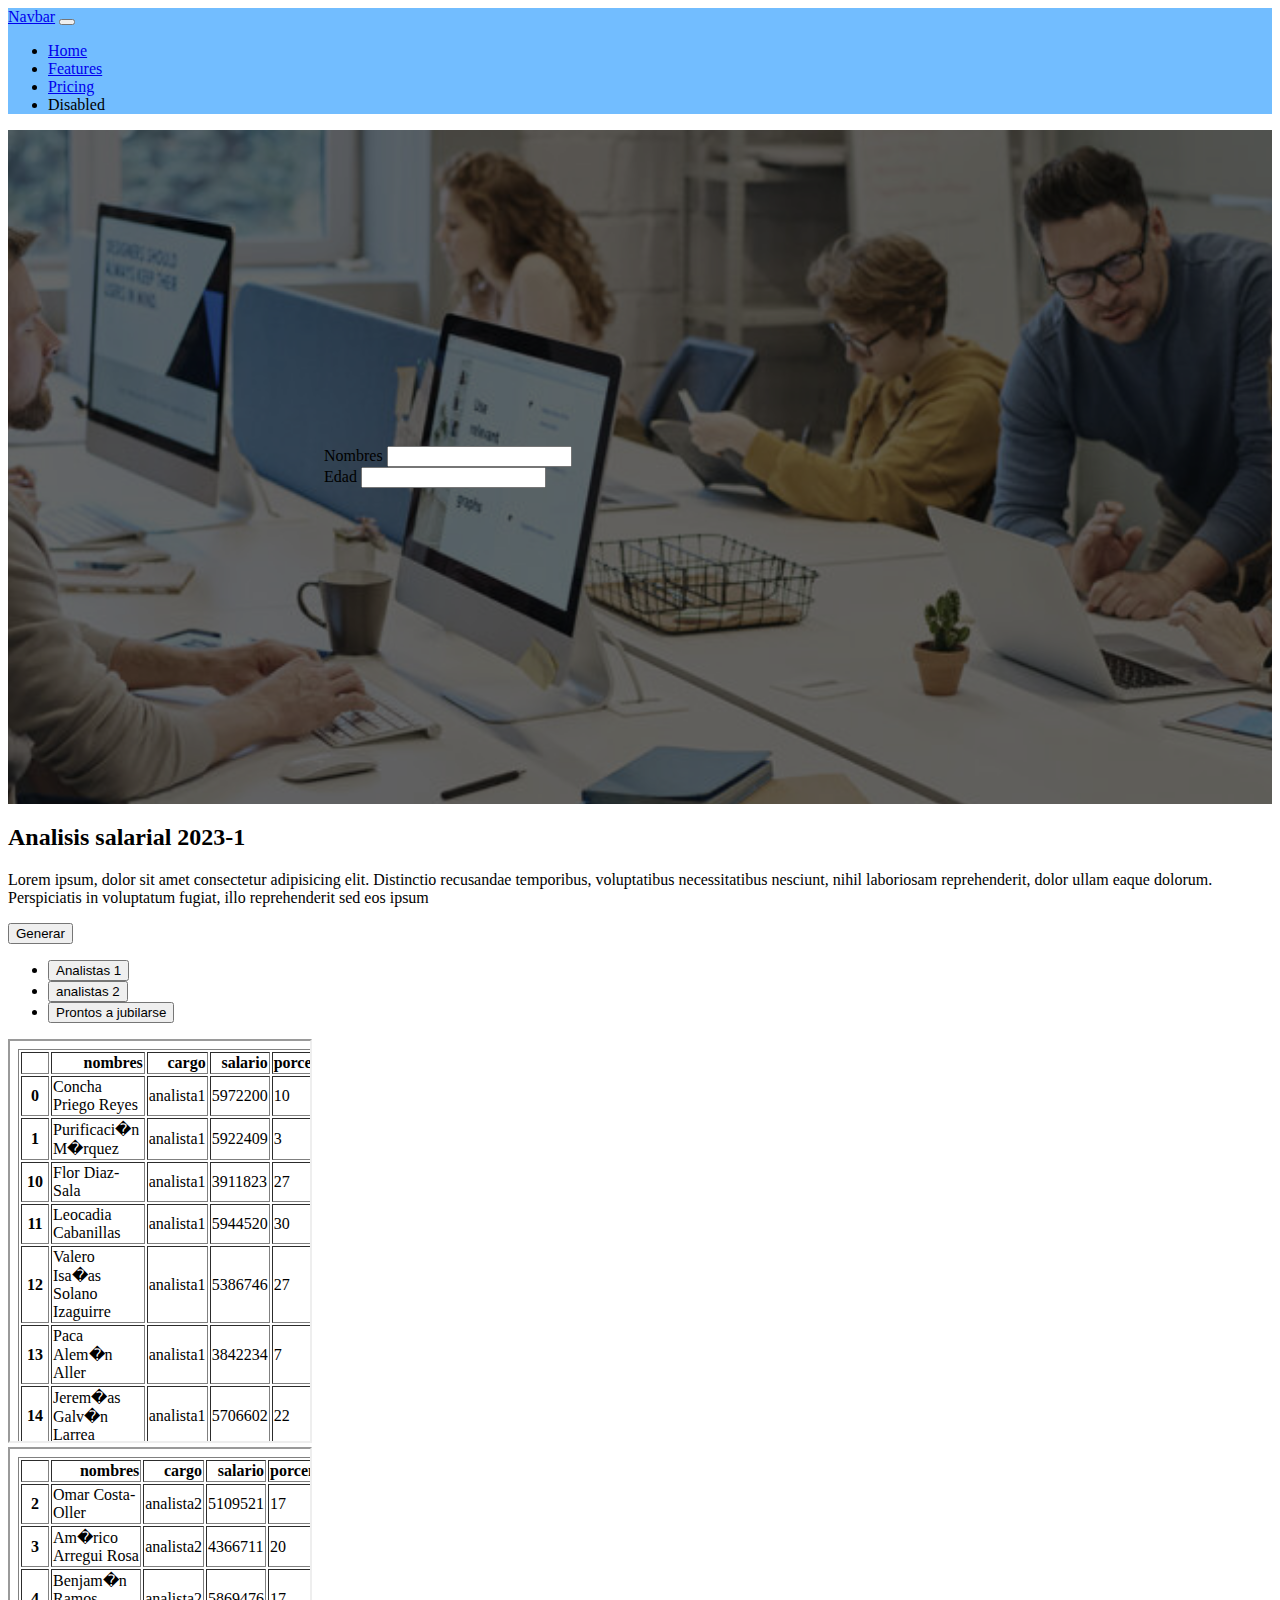
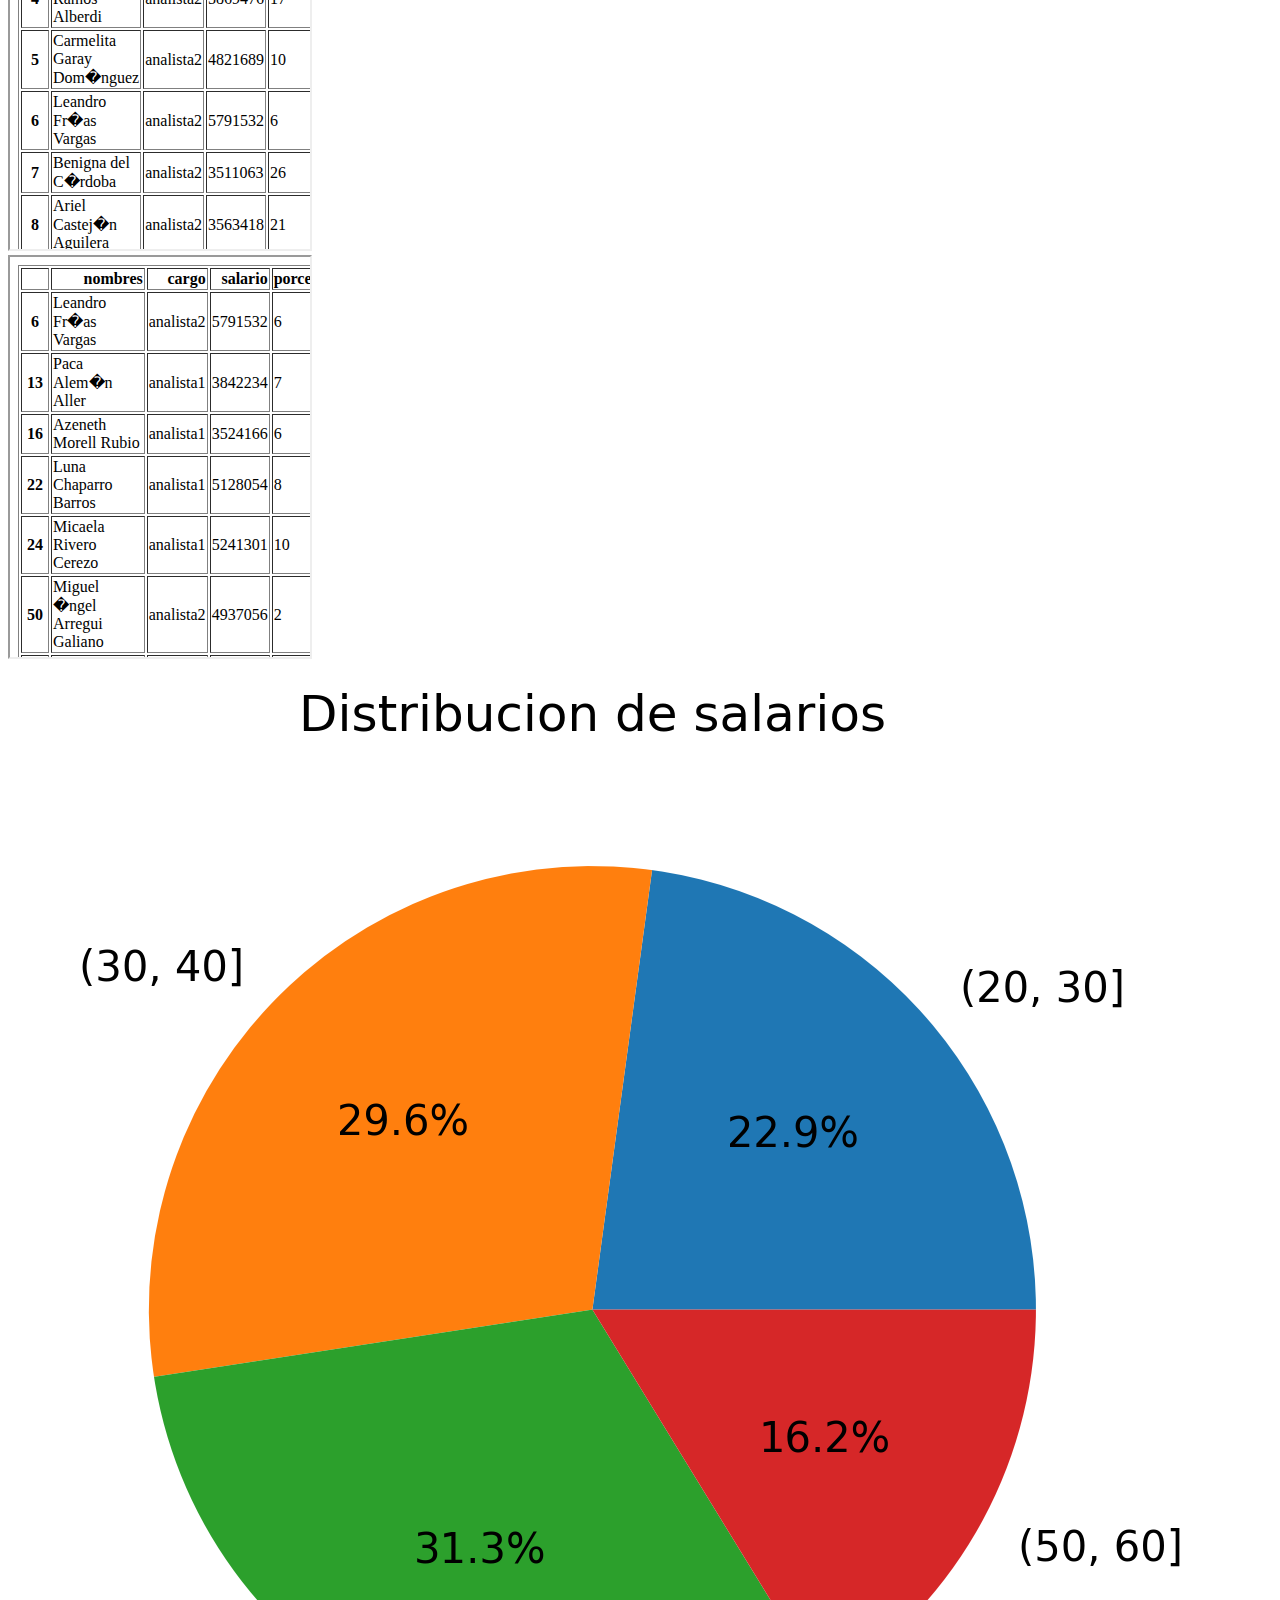
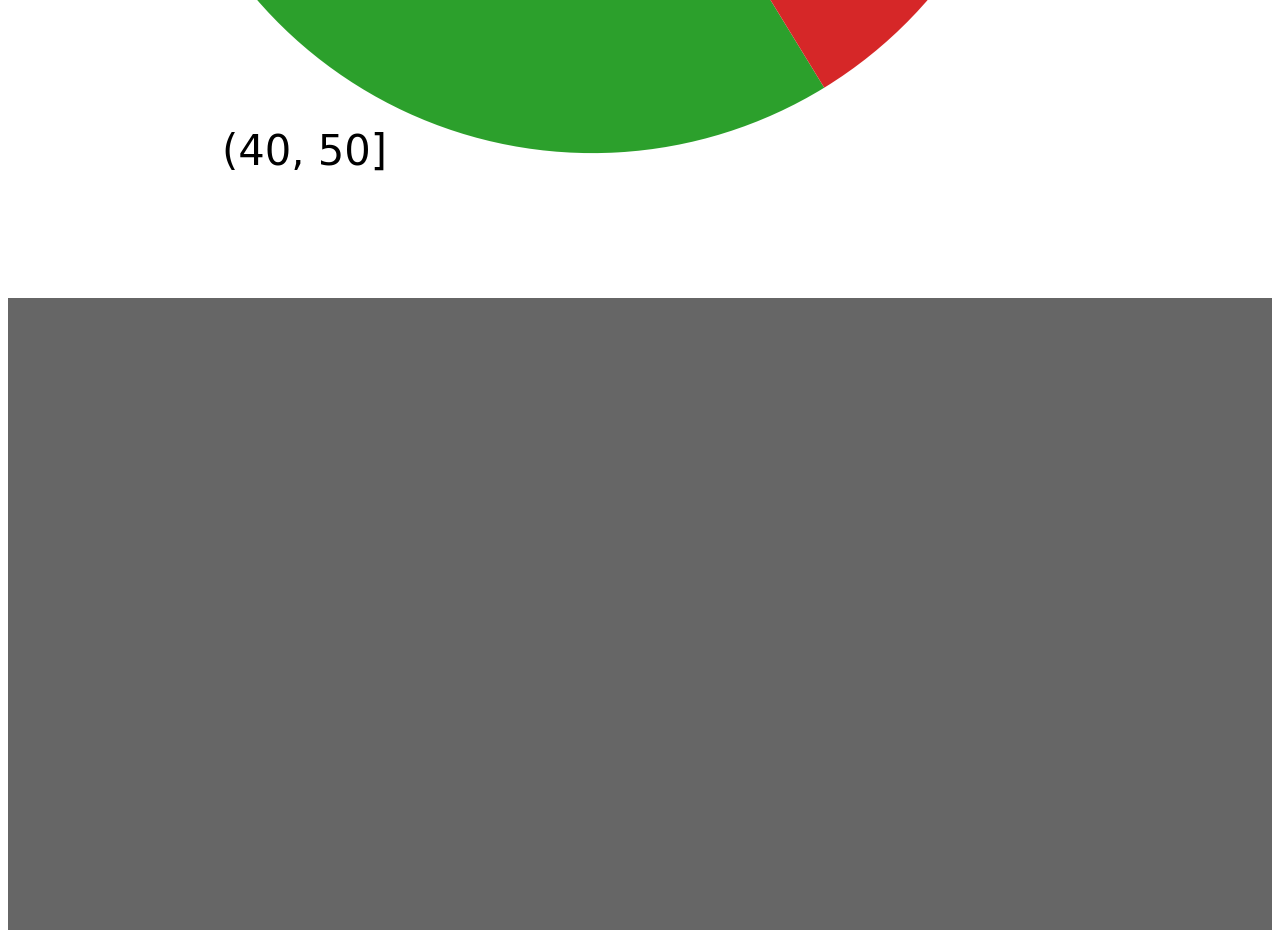
<file: index.html>
<!DOCTYPE html>
<html lang="en">
<head>
    <meta charset="UTF-8">
    <meta http-equiv="X-UA-Compatible" content="IE=edge">
    <meta name="viewport" content="width=device-width, initial-scale=1.0">
    <link href="https://cdn.jsdelivr.net/npm/bootstrap@5.3.0-alpha3/dist/css/bootstrap.min.css" rel="stylesheet" integrity="sha384-KK94CHFLLe+nY2dmCWGMq91rCGa5gtU4mk92HdvYe+M/SXH301p5ILy+dN9+nJOZ" crossorigin="anonymous">
    <link rel="stylesheet" href="./assets/styles/estilos.css">
    <title>Document</title>
</head>
<body>

    <header>
        <nav class="navbar navbar-expand-lg menu navbar-dark fixed-top shadow">
            <div class="container-fluid">
              <a class="navbar-brand" href="#">Navbar</a>
              <button class="navbar-toggler" type="button" data-bs-toggle="collapse" data-bs-target="#navbarNav" aria-controls="navbarNav" aria-expanded="false" aria-label="Toggle navigation">
                <span class="navbar-toggler-icon"></span>
              </button>
              <div class="collapse navbar-collapse" id="navbarNav">
                <ul class="navbar-nav">
                  <li class="nav-item">
                    <a class="nav-link active" aria-current="page" href="#">Home</a>
                  </li>
                  <li class="nav-item">
                    <a class="nav-link" href="#">Features</a>
                  </li>
                  <li class="nav-item">
                    <a class="nav-link" href="#">Pricing</a>
                  </li>
                  <li class="nav-item">
                    <a class="nav-link disabled">Disabled</a>
                  </li>
                </ul>
              </div>
            </div>
          </nav>
    </header>
    <main>
        <section class="banner text-white fw-bold">
          <form>
            <div class="mb-3">
              <label class="form-label">Nombres</label>
              <input type="text" class="form-control" id="nombre">  
            </div>
            <div class="mb-3">
              <label class="form-label">Edad</label>
              <input type="number" class="form-control" id="edad">  
            </div>
          </form>
        </section>
        <section class="container">
            <div class="row">
                <div class="col-12 col-md-8 align-self-center">
                    <h2>Analisis salarial 2023-1</h2>
                    <p>
                        Lorem ipsum, dolor sit amet consectetur adipisicing elit. Distinctio recusandae temporibus, voluptatibus necessitatibus nesciunt, nihil laboriosam reprehenderit, dolor ullam eaque dolorum. Perspiciatis in voluptatum fugiat, illo reprehenderit sed eos ipsum
                    </p>
                    <button type="button" class="btn btn-primary my-4" id="generarboton">Generar</button>
                    <div id="reporte" class="d-none">
                      <ul class="nav nav-tabs" id="myTab" role="tablist">
                        <li class="nav-item" role="presentation">
                          <button class="nav-link active" id="home-tab" data-bs-toggle="tab" data-bs-target="#home-tab-pane" type="button" role="tab" aria-controls="home-tab-pane" aria-selected="true">Analistas 1</button>
                        </li>
                        <li class="nav-item" role="presentation">
                          <button class="nav-link" id="profile-tab" data-bs-toggle="tab" data-bs-target="#profile-tab-pane" type="button" role="tab" aria-controls="profile-tab-pane" aria-selected="false">analistas 2</button>
                        </li>
                        <li class="nav-item" role="presentation">
                          <button class="nav-link" id="contact-tab" data-bs-toggle="tab" data-bs-target="#contact-tab-pane" type="button" role="tab" aria-controls="contact-tab-pane" aria-selected="false">Prontos a jubilarse</button>
                        </li>
                      </ul>
                      <div class="tab-content" id="myTabContent">
                        <div class="tab-pane fade show active" id="home-tab-pane" role="tabpanel" aria-labelledby="home-tab" tabindex="0">
                          <iframe src="./tables/analistas1.html" class="w-100" height="400px"></iframe>
                        </div>
                        <div class="tab-pane fade" id="profile-tab-pane" role="tabpanel" aria-labelledby="profile-tab" tabindex="0">
                          <iframe src="./tables/analistas2.html" class="w-100" height="400px"></iframe>
                        </div>
                        <div class="tab-pane fade" id="contact-tab-pane" role="tabpanel" aria-labelledby="contact-tab" tabindex="0">
                          <iframe src="./tables/jubilados.html" class="w-100" height="400px"></iframe>
                        </div>
                      </div>
                    </div>  
                </div>
                <div class="col-12 col-md-4">
                    <img src="./assets/img/promediosAnalistas1.png" alt="foto" class="img-fluid w-100">
                </div>
            </div>
            <section class="banner2">

            </section>
        </section>
    </main>
    <footer></footer>
    
    <script src="https://cdn.jsdelivr.net/npm/bootstrap@5.3.0-alpha3/dist/js/bootstrap.bundle.min.js" integrity="sha384-ENjdO4Dr2bkBIFxQpeoTz1HIcje39Wm4jDKdf19U8gI4ddQ3GYNS7NTKfAdVQSZe" crossorigin="anonymous"></script>
    <script src="./controllers/controlador.js"></script>
  </body>
</html>
</file>
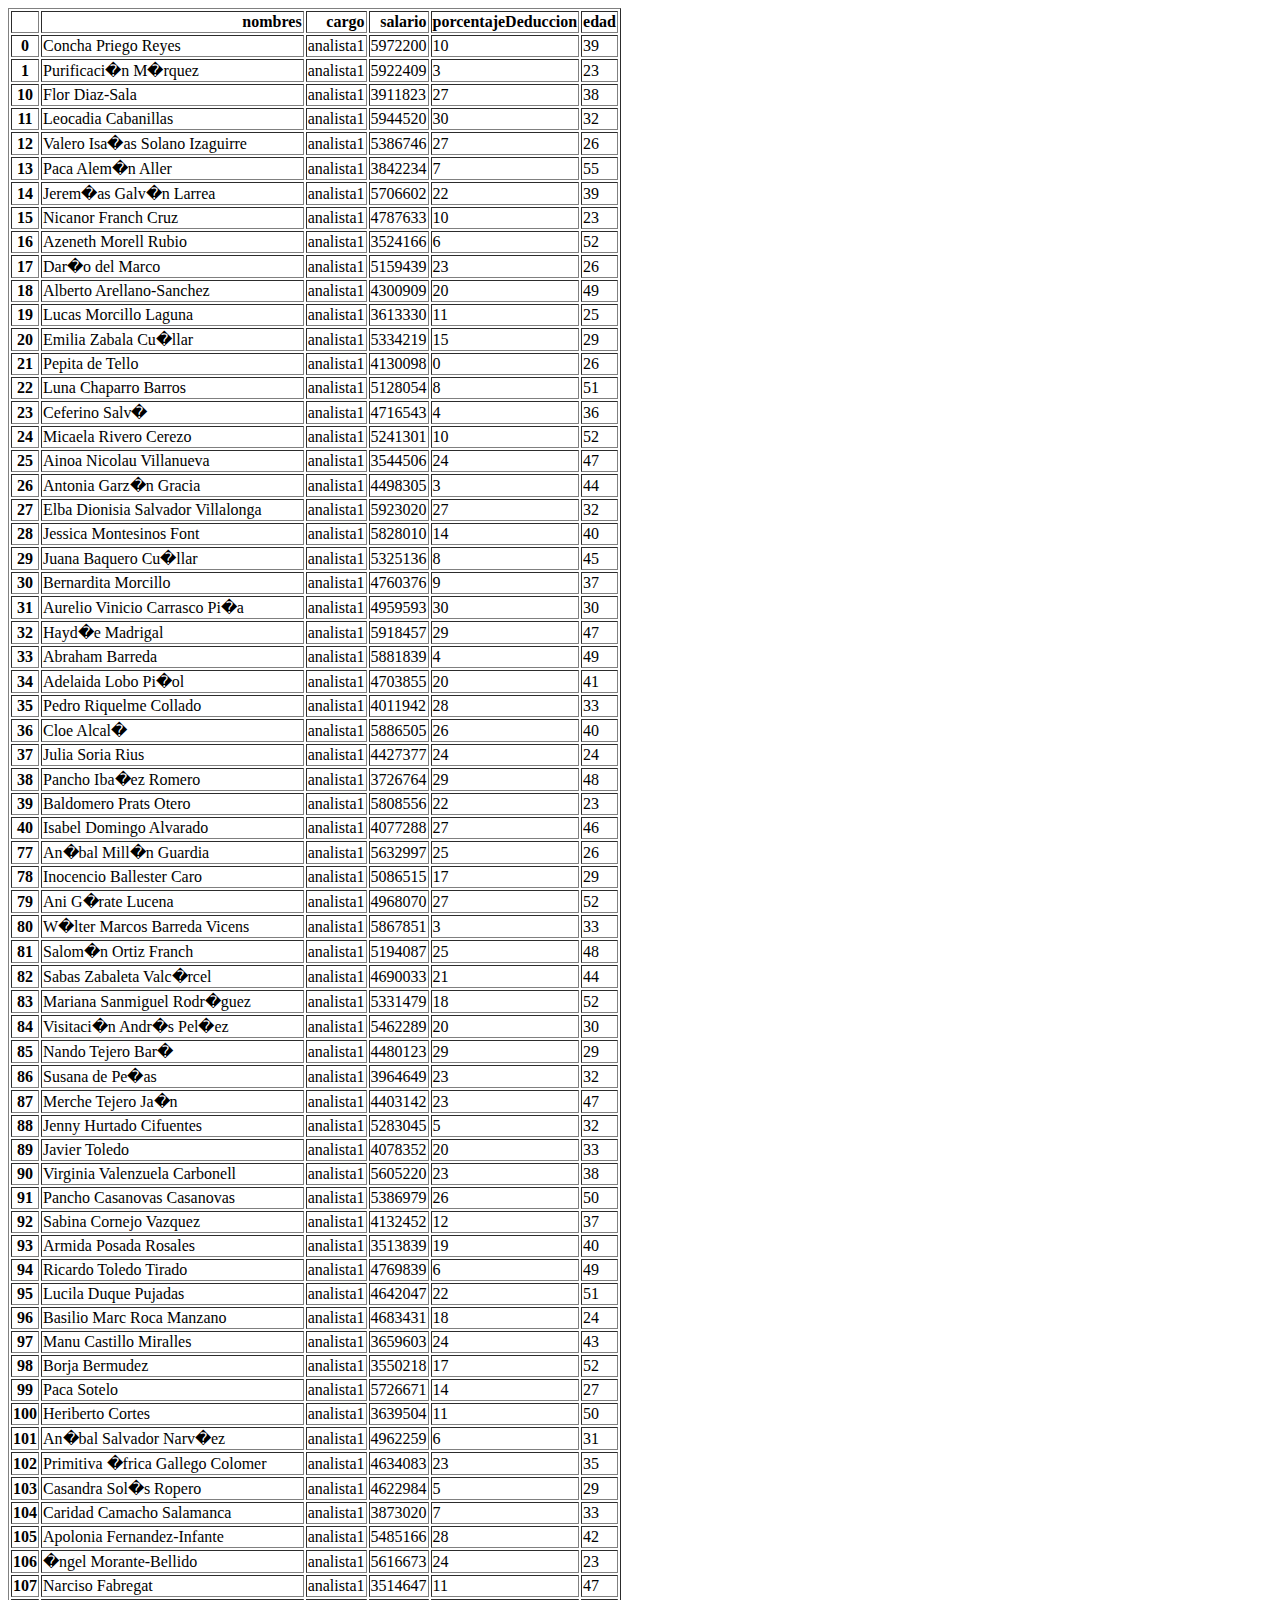
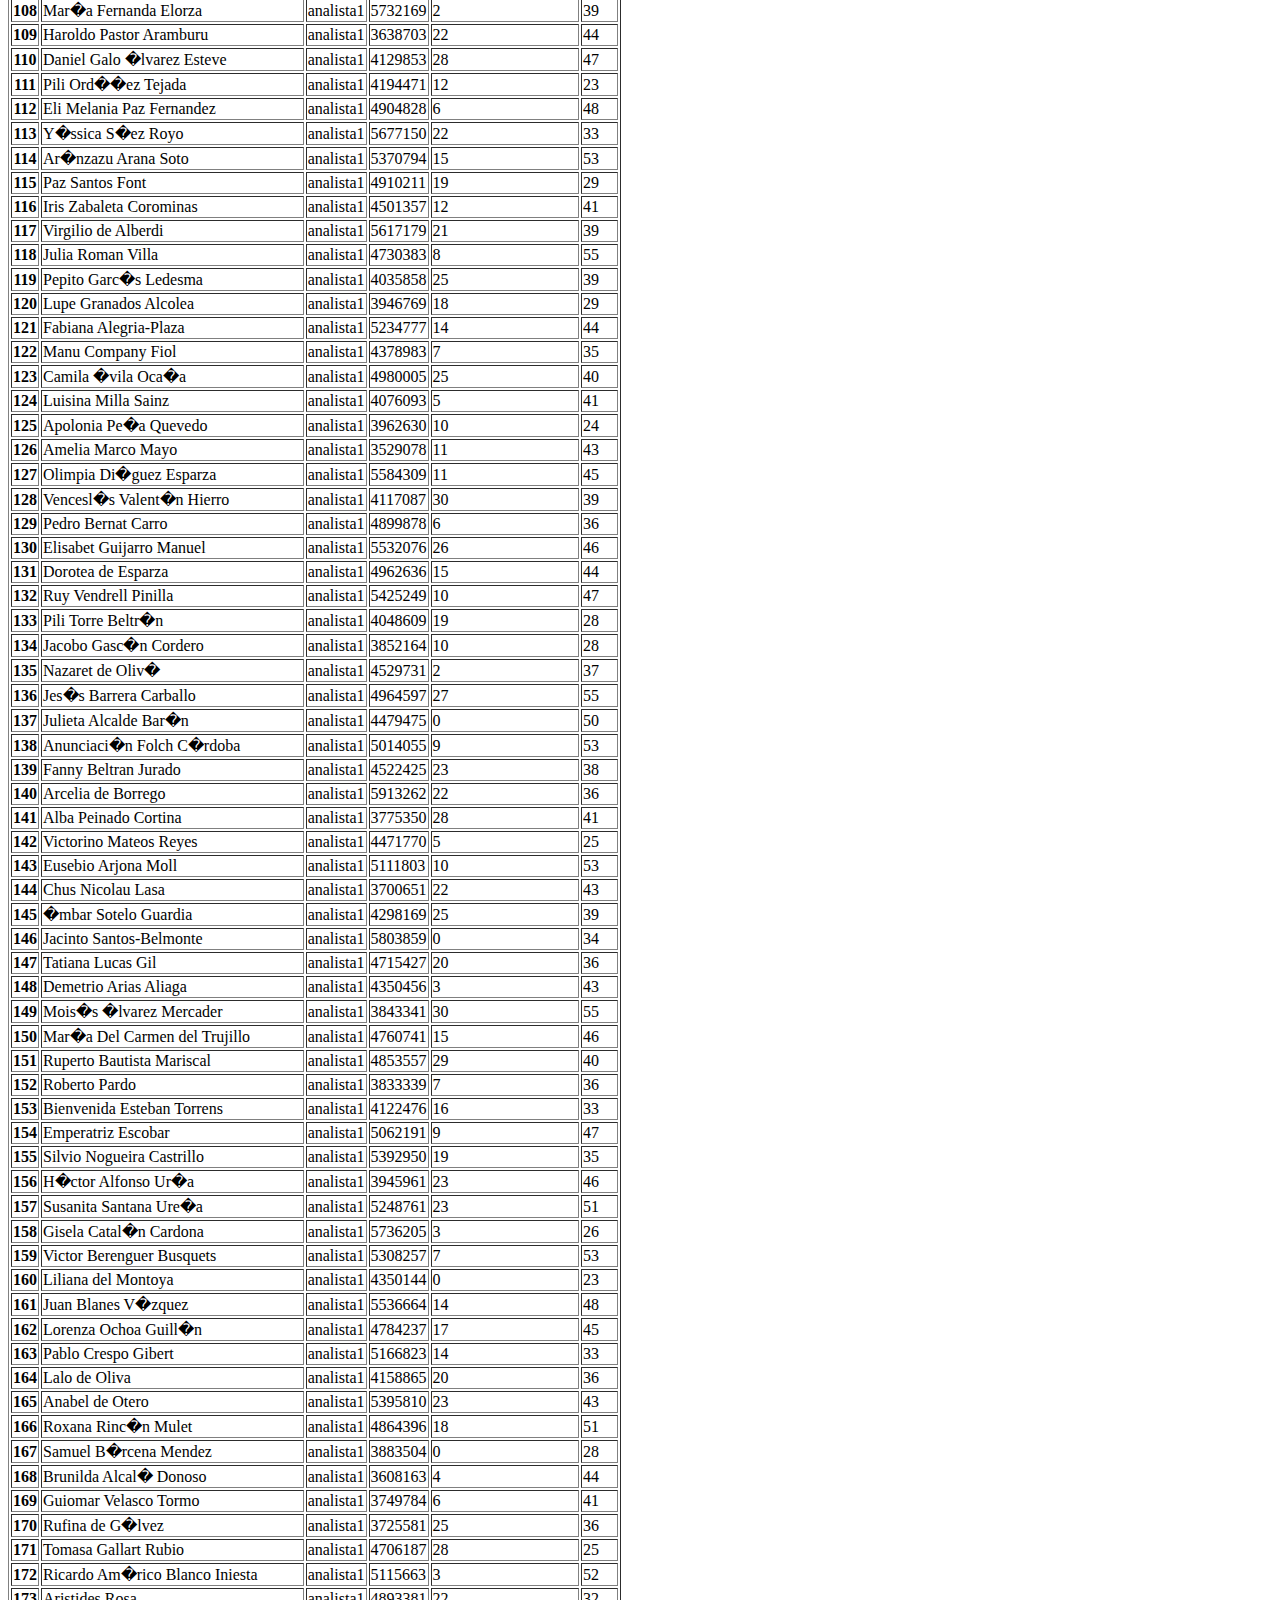
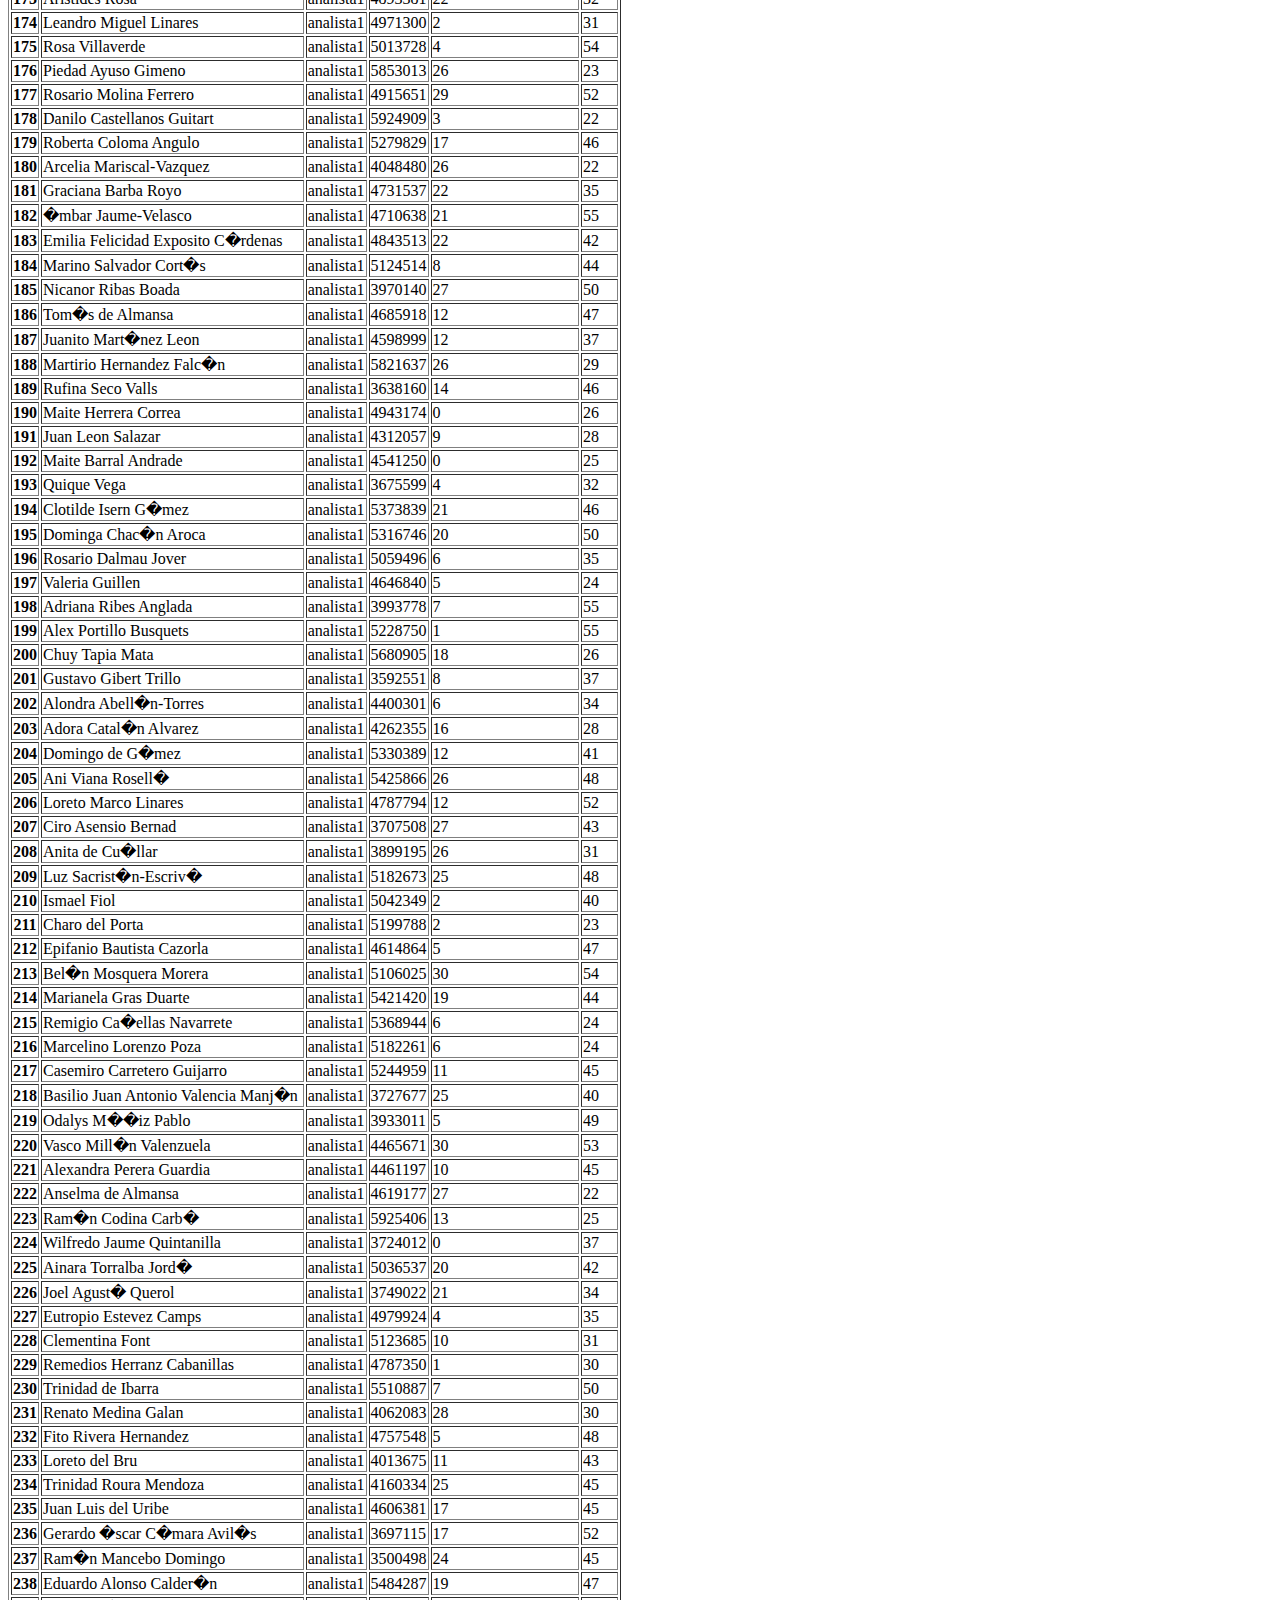
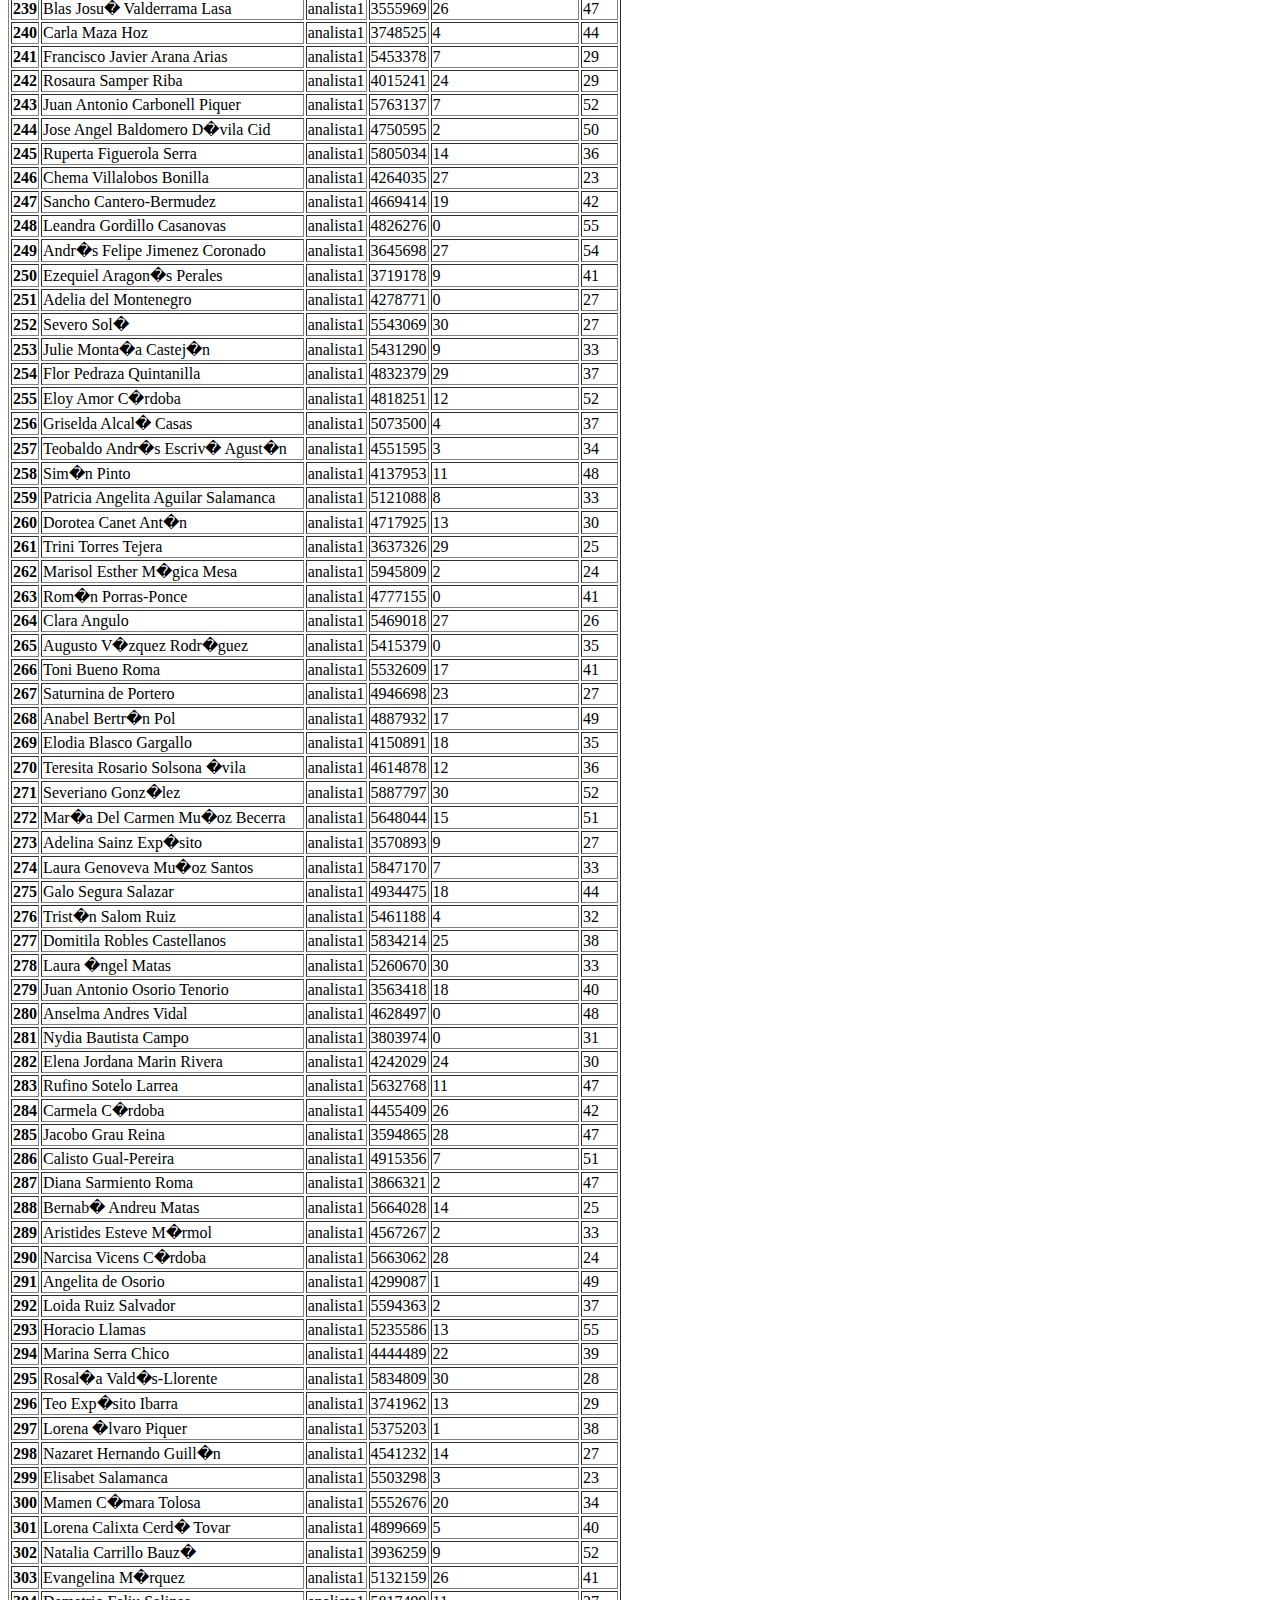
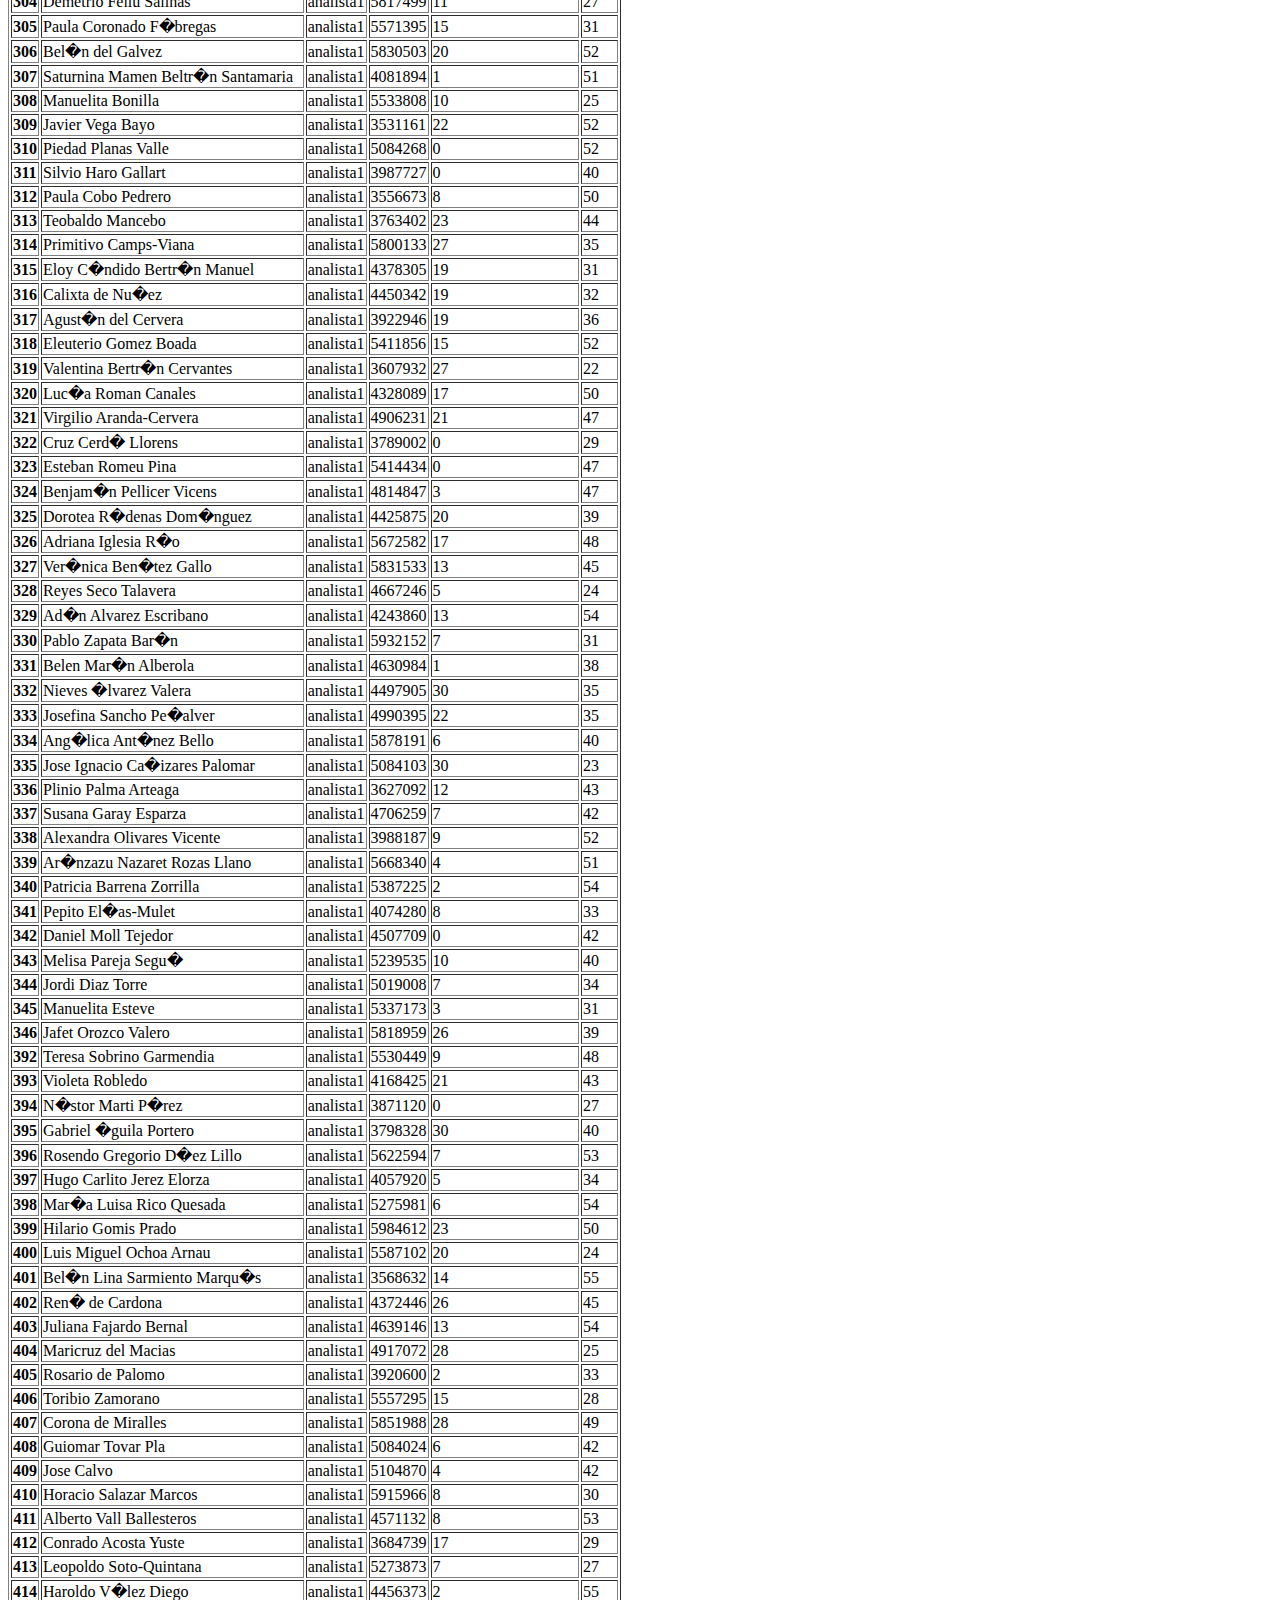
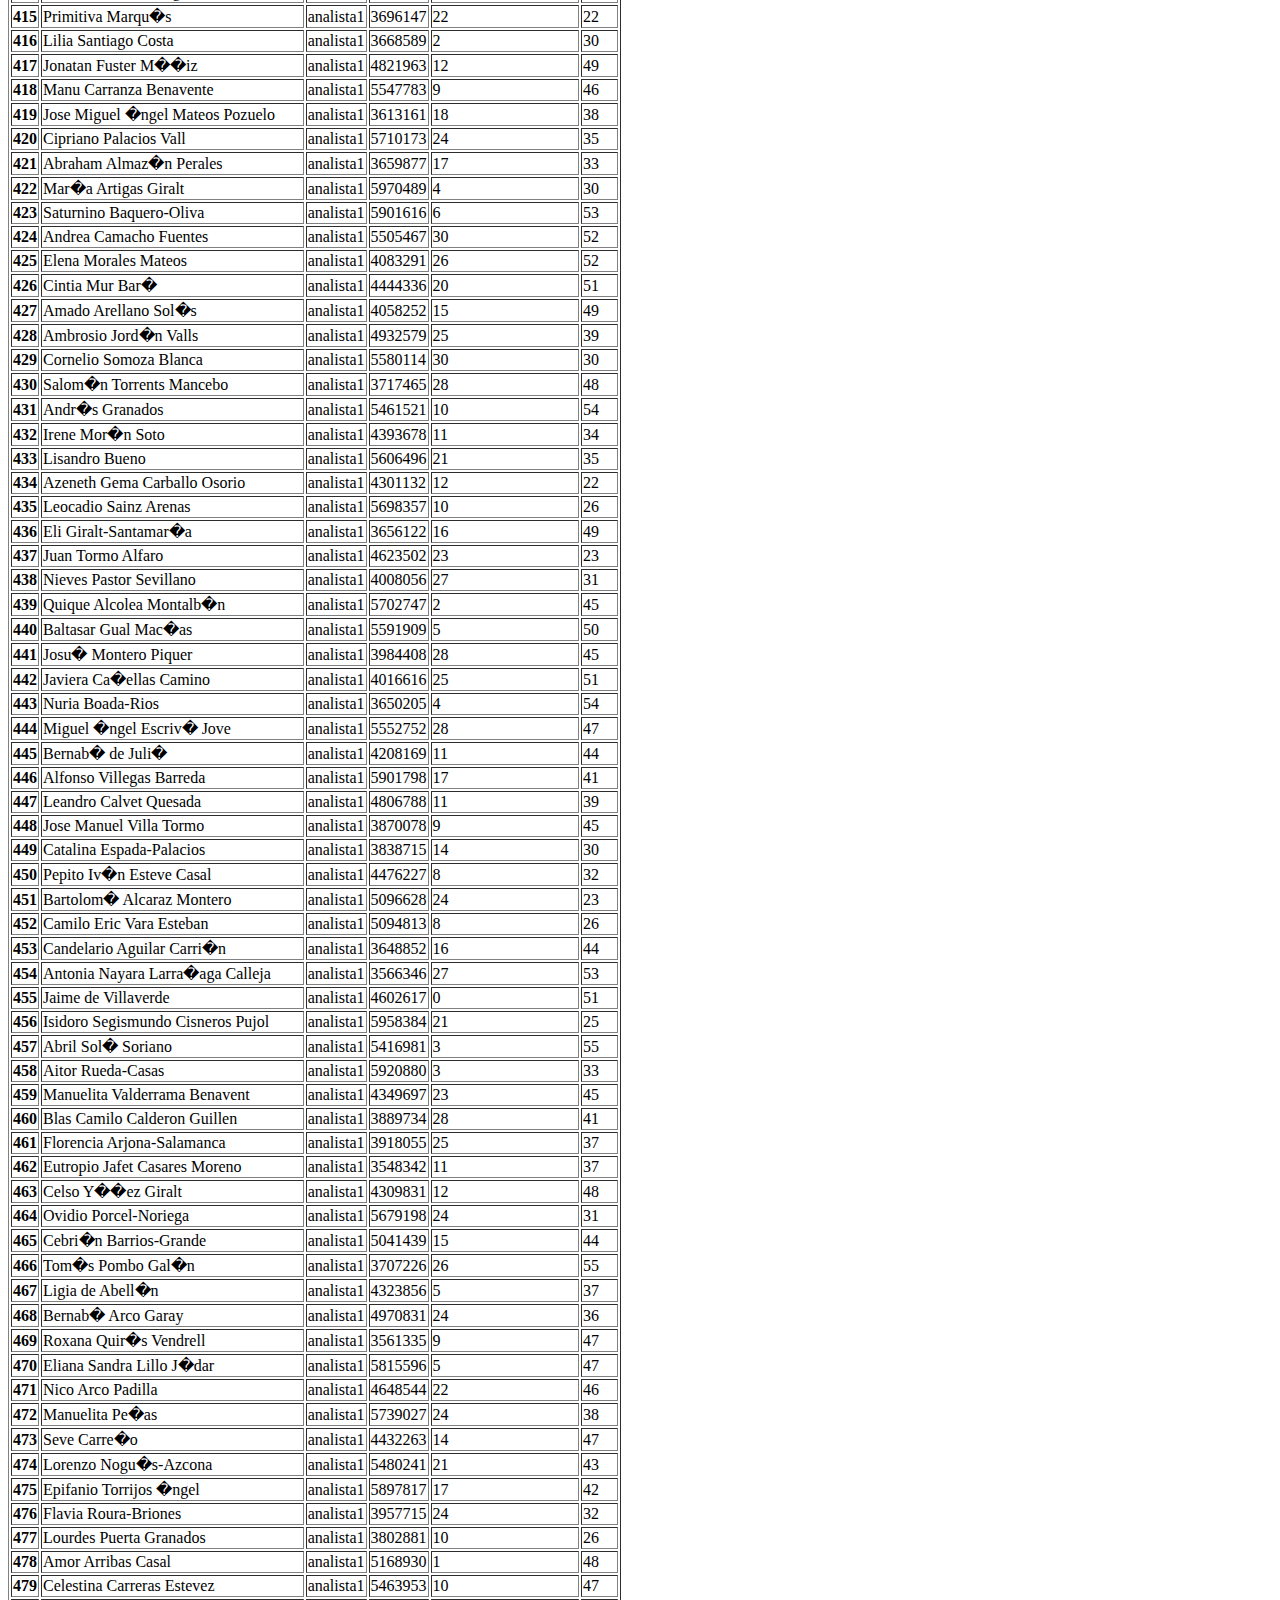
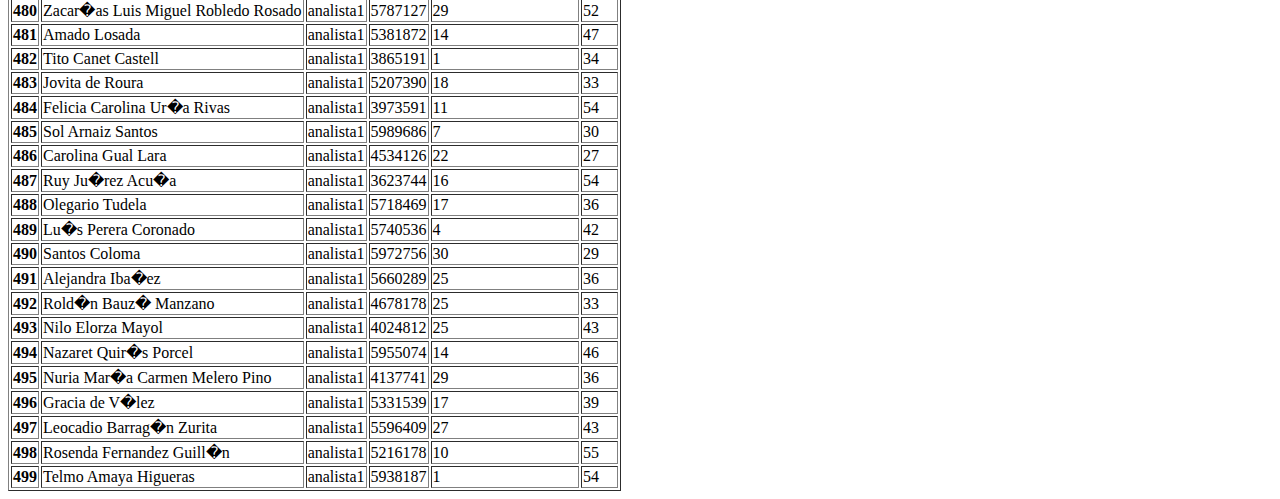
<file: tables/analistas1.html>
<!DOCTYPE html>
        <html>
        <head>
        <meta charset="UTF-8">
        <meta http-equiv="X-UA-Compatible" content="IE=edge">
        <meta name="viewport" content="width=device-width, initial-scale=1.0">
        <title>tablas</title>
        <link href="https://cdn.jsdelivr.net/npm/bootstrap@5.3.0-alpha3/dist/css/bootstrap.min.css" rel="stylesheet" integrity="sha384-KK94CHFLLe+nY2dmCWGMq91rCGa5gtU4mk92HdvYe+M/SXH301p5ILy+dN9+nJOZ" crossorigin="anonymous">
        </head>
        <body>

    <table border="1" class="dataframe">
  <thead>
    <tr style="text-align: right;">
      <th></th>
      <th>nombres</th>
      <th>cargo</th>
      <th>salario</th>
      <th>porcentajeDeduccion</th>
      <th>edad</th>
    </tr>
  </thead>
  <tbody>
    <tr>
      <th>0</th>
      <td>Concha Priego Reyes</td>
      <td>analista1</td>
      <td>5972200</td>
      <td>10</td>
      <td>39</td>
    </tr>
    <tr>
      <th>1</th>
      <td>Purificaci�n M�rquez</td>
      <td>analista1</td>
      <td>5922409</td>
      <td>3</td>
      <td>23</td>
    </tr>
    <tr>
      <th>10</th>
      <td>Flor Diaz-Sala</td>
      <td>analista1</td>
      <td>3911823</td>
      <td>27</td>
      <td>38</td>
    </tr>
    <tr>
      <th>11</th>
      <td>Leocadia Cabanillas</td>
      <td>analista1</td>
      <td>5944520</td>
      <td>30</td>
      <td>32</td>
    </tr>
    <tr>
      <th>12</th>
      <td>Valero Isa�as Solano Izaguirre</td>
      <td>analista1</td>
      <td>5386746</td>
      <td>27</td>
      <td>26</td>
    </tr>
    <tr>
      <th>13</th>
      <td>Paca Alem�n Aller</td>
      <td>analista1</td>
      <td>3842234</td>
      <td>7</td>
      <td>55</td>
    </tr>
    <tr>
      <th>14</th>
      <td>Jerem�as Galv�n Larrea</td>
      <td>analista1</td>
      <td>5706602</td>
      <td>22</td>
      <td>39</td>
    </tr>
    <tr>
      <th>15</th>
      <td>Nicanor Franch Cruz</td>
      <td>analista1</td>
      <td>4787633</td>
      <td>10</td>
      <td>23</td>
    </tr>
    <tr>
      <th>16</th>
      <td>Azeneth Morell Rubio</td>
      <td>analista1</td>
      <td>3524166</td>
      <td>6</td>
      <td>52</td>
    </tr>
    <tr>
      <th>17</th>
      <td>Dar�o del Marco</td>
      <td>analista1</td>
      <td>5159439</td>
      <td>23</td>
      <td>26</td>
    </tr>
    <tr>
      <th>18</th>
      <td>Alberto Arellano-Sanchez</td>
      <td>analista1</td>
      <td>4300909</td>
      <td>20</td>
      <td>49</td>
    </tr>
    <tr>
      <th>19</th>
      <td>Lucas Morcillo Laguna</td>
      <td>analista1</td>
      <td>3613330</td>
      <td>11</td>
      <td>25</td>
    </tr>
    <tr>
      <th>20</th>
      <td>Emilia Zabala Cu�llar</td>
      <td>analista1</td>
      <td>5334219</td>
      <td>15</td>
      <td>29</td>
    </tr>
    <tr>
      <th>21</th>
      <td>Pepita de Tello</td>
      <td>analista1</td>
      <td>4130098</td>
      <td>0</td>
      <td>26</td>
    </tr>
    <tr>
      <th>22</th>
      <td>Luna Chaparro Barros</td>
      <td>analista1</td>
      <td>5128054</td>
      <td>8</td>
      <td>51</td>
    </tr>
    <tr>
      <th>23</th>
      <td>Ceferino Salv�</td>
      <td>analista1</td>
      <td>4716543</td>
      <td>4</td>
      <td>36</td>
    </tr>
    <tr>
      <th>24</th>
      <td>Micaela Rivero Cerezo</td>
      <td>analista1</td>
      <td>5241301</td>
      <td>10</td>
      <td>52</td>
    </tr>
    <tr>
      <th>25</th>
      <td>Ainoa Nicolau Villanueva</td>
      <td>analista1</td>
      <td>3544506</td>
      <td>24</td>
      <td>47</td>
    </tr>
    <tr>
      <th>26</th>
      <td>Antonia Garz�n Gracia</td>
      <td>analista1</td>
      <td>4498305</td>
      <td>3</td>
      <td>44</td>
    </tr>
    <tr>
      <th>27</th>
      <td>Elba Dionisia Salvador Villalonga</td>
      <td>analista1</td>
      <td>5923020</td>
      <td>27</td>
      <td>32</td>
    </tr>
    <tr>
      <th>28</th>
      <td>Jessica Montesinos Font</td>
      <td>analista1</td>
      <td>5828010</td>
      <td>14</td>
      <td>40</td>
    </tr>
    <tr>
      <th>29</th>
      <td>Juana Baquero Cu�llar</td>
      <td>analista1</td>
      <td>5325136</td>
      <td>8</td>
      <td>45</td>
    </tr>
    <tr>
      <th>30</th>
      <td>Bernardita Morcillo</td>
      <td>analista1</td>
      <td>4760376</td>
      <td>9</td>
      <td>37</td>
    </tr>
    <tr>
      <th>31</th>
      <td>Aurelio Vinicio Carrasco Pi�a</td>
      <td>analista1</td>
      <td>4959593</td>
      <td>30</td>
      <td>30</td>
    </tr>
    <tr>
      <th>32</th>
      <td>Hayd�e Madrigal</td>
      <td>analista1</td>
      <td>5918457</td>
      <td>29</td>
      <td>47</td>
    </tr>
    <tr>
      <th>33</th>
      <td>Abraham Barreda</td>
      <td>analista1</td>
      <td>5881839</td>
      <td>4</td>
      <td>49</td>
    </tr>
    <tr>
      <th>34</th>
      <td>Adelaida Lobo Pi�ol</td>
      <td>analista1</td>
      <td>4703855</td>
      <td>20</td>
      <td>41</td>
    </tr>
    <tr>
      <th>35</th>
      <td>Pedro Riquelme Collado</td>
      <td>analista1</td>
      <td>4011942</td>
      <td>28</td>
      <td>33</td>
    </tr>
    <tr>
      <th>36</th>
      <td>Cloe Alcal�</td>
      <td>analista1</td>
      <td>5886505</td>
      <td>26</td>
      <td>40</td>
    </tr>
    <tr>
      <th>37</th>
      <td>Julia Soria Rius</td>
      <td>analista1</td>
      <td>4427377</td>
      <td>24</td>
      <td>24</td>
    </tr>
    <tr>
      <th>38</th>
      <td>Pancho Iba�ez Romero</td>
      <td>analista1</td>
      <td>3726764</td>
      <td>29</td>
      <td>48</td>
    </tr>
    <tr>
      <th>39</th>
      <td>Baldomero Prats Otero</td>
      <td>analista1</td>
      <td>5808556</td>
      <td>22</td>
      <td>23</td>
    </tr>
    <tr>
      <th>40</th>
      <td>Isabel Domingo Alvarado</td>
      <td>analista1</td>
      <td>4077288</td>
      <td>27</td>
      <td>46</td>
    </tr>
    <tr>
      <th>77</th>
      <td>An�bal Mill�n Guardia</td>
      <td>analista1</td>
      <td>5632997</td>
      <td>25</td>
      <td>26</td>
    </tr>
    <tr>
      <th>78</th>
      <td>Inocencio Ballester Caro</td>
      <td>analista1</td>
      <td>5086515</td>
      <td>17</td>
      <td>29</td>
    </tr>
    <tr>
      <th>79</th>
      <td>Ani G�rate Lucena</td>
      <td>analista1</td>
      <td>4968070</td>
      <td>27</td>
      <td>52</td>
    </tr>
    <tr>
      <th>80</th>
      <td>W�lter Marcos Barreda Vicens</td>
      <td>analista1</td>
      <td>5867851</td>
      <td>3</td>
      <td>33</td>
    </tr>
    <tr>
      <th>81</th>
      <td>Salom�n Ortiz Franch</td>
      <td>analista1</td>
      <td>5194087</td>
      <td>25</td>
      <td>48</td>
    </tr>
    <tr>
      <th>82</th>
      <td>Sabas Zabaleta Valc�rcel</td>
      <td>analista1</td>
      <td>4690033</td>
      <td>21</td>
      <td>44</td>
    </tr>
    <tr>
      <th>83</th>
      <td>Mariana Sanmiguel Rodr�guez</td>
      <td>analista1</td>
      <td>5331479</td>
      <td>18</td>
      <td>52</td>
    </tr>
    <tr>
      <th>84</th>
      <td>Visitaci�n Andr�s Pel�ez</td>
      <td>analista1</td>
      <td>5462289</td>
      <td>20</td>
      <td>30</td>
    </tr>
    <tr>
      <th>85</th>
      <td>Nando Tejero Bar�</td>
      <td>analista1</td>
      <td>4480123</td>
      <td>29</td>
      <td>29</td>
    </tr>
    <tr>
      <th>86</th>
      <td>Susana de Pe�as</td>
      <td>analista1</td>
      <td>3964649</td>
      <td>23</td>
      <td>32</td>
    </tr>
    <tr>
      <th>87</th>
      <td>Merche Tejero Ja�n</td>
      <td>analista1</td>
      <td>4403142</td>
      <td>23</td>
      <td>47</td>
    </tr>
    <tr>
      <th>88</th>
      <td>Jenny Hurtado Cifuentes</td>
      <td>analista1</td>
      <td>5283045</td>
      <td>5</td>
      <td>32</td>
    </tr>
    <tr>
      <th>89</th>
      <td>Javier Toledo</td>
      <td>analista1</td>
      <td>4078352</td>
      <td>20</td>
      <td>33</td>
    </tr>
    <tr>
      <th>90</th>
      <td>Virginia Valenzuela Carbonell</td>
      <td>analista1</td>
      <td>5605220</td>
      <td>23</td>
      <td>38</td>
    </tr>
    <tr>
      <th>91</th>
      <td>Pancho Casanovas Casanovas</td>
      <td>analista1</td>
      <td>5386979</td>
      <td>26</td>
      <td>50</td>
    </tr>
    <tr>
      <th>92</th>
      <td>Sabina Cornejo Vazquez</td>
      <td>analista1</td>
      <td>4132452</td>
      <td>12</td>
      <td>37</td>
    </tr>
    <tr>
      <th>93</th>
      <td>Armida Posada Rosales</td>
      <td>analista1</td>
      <td>3513839</td>
      <td>19</td>
      <td>40</td>
    </tr>
    <tr>
      <th>94</th>
      <td>Ricardo Toledo Tirado</td>
      <td>analista1</td>
      <td>4769839</td>
      <td>6</td>
      <td>49</td>
    </tr>
    <tr>
      <th>95</th>
      <td>Lucila Duque Pujadas</td>
      <td>analista1</td>
      <td>4642047</td>
      <td>22</td>
      <td>51</td>
    </tr>
    <tr>
      <th>96</th>
      <td>Basilio Marc Roca Manzano</td>
      <td>analista1</td>
      <td>4683431</td>
      <td>18</td>
      <td>24</td>
    </tr>
    <tr>
      <th>97</th>
      <td>Manu Castillo Miralles</td>
      <td>analista1</td>
      <td>3659603</td>
      <td>24</td>
      <td>43</td>
    </tr>
    <tr>
      <th>98</th>
      <td>Borja Bermudez</td>
      <td>analista1</td>
      <td>3550218</td>
      <td>17</td>
      <td>52</td>
    </tr>
    <tr>
      <th>99</th>
      <td>Paca Sotelo</td>
      <td>analista1</td>
      <td>5726671</td>
      <td>14</td>
      <td>27</td>
    </tr>
    <tr>
      <th>100</th>
      <td>Heriberto Cortes</td>
      <td>analista1</td>
      <td>3639504</td>
      <td>11</td>
      <td>50</td>
    </tr>
    <tr>
      <th>101</th>
      <td>An�bal Salvador Narv�ez</td>
      <td>analista1</td>
      <td>4962259</td>
      <td>6</td>
      <td>31</td>
    </tr>
    <tr>
      <th>102</th>
      <td>Primitiva �frica Gallego Colomer</td>
      <td>analista1</td>
      <td>4634083</td>
      <td>23</td>
      <td>35</td>
    </tr>
    <tr>
      <th>103</th>
      <td>Casandra Sol�s Ropero</td>
      <td>analista1</td>
      <td>4622984</td>
      <td>5</td>
      <td>29</td>
    </tr>
    <tr>
      <th>104</th>
      <td>Caridad Camacho Salamanca</td>
      <td>analista1</td>
      <td>3873020</td>
      <td>7</td>
      <td>33</td>
    </tr>
    <tr>
      <th>105</th>
      <td>Apolonia Fernandez-Infante</td>
      <td>analista1</td>
      <td>5485166</td>
      <td>28</td>
      <td>42</td>
    </tr>
    <tr>
      <th>106</th>
      <td>�ngel Morante-Bellido</td>
      <td>analista1</td>
      <td>5616673</td>
      <td>24</td>
      <td>23</td>
    </tr>
    <tr>
      <th>107</th>
      <td>Narciso Fabregat</td>
      <td>analista1</td>
      <td>3514647</td>
      <td>11</td>
      <td>47</td>
    </tr>
    <tr>
      <th>108</th>
      <td>Mar�a Fernanda Elorza</td>
      <td>analista1</td>
      <td>5732169</td>
      <td>2</td>
      <td>39</td>
    </tr>
    <tr>
      <th>109</th>
      <td>Haroldo Pastor Aramburu</td>
      <td>analista1</td>
      <td>3638703</td>
      <td>22</td>
      <td>44</td>
    </tr>
    <tr>
      <th>110</th>
      <td>Daniel Galo �lvarez Esteve</td>
      <td>analista1</td>
      <td>4129853</td>
      <td>28</td>
      <td>47</td>
    </tr>
    <tr>
      <th>111</th>
      <td>Pili Ord��ez Tejada</td>
      <td>analista1</td>
      <td>4194471</td>
      <td>12</td>
      <td>23</td>
    </tr>
    <tr>
      <th>112</th>
      <td>Eli Melania Paz Fernandez</td>
      <td>analista1</td>
      <td>4904828</td>
      <td>6</td>
      <td>48</td>
    </tr>
    <tr>
      <th>113</th>
      <td>Y�ssica S�ez Royo</td>
      <td>analista1</td>
      <td>5677150</td>
      <td>22</td>
      <td>33</td>
    </tr>
    <tr>
      <th>114</th>
      <td>Ar�nzazu Arana Soto</td>
      <td>analista1</td>
      <td>5370794</td>
      <td>15</td>
      <td>53</td>
    </tr>
    <tr>
      <th>115</th>
      <td>Paz Santos Font</td>
      <td>analista1</td>
      <td>4910211</td>
      <td>19</td>
      <td>29</td>
    </tr>
    <tr>
      <th>116</th>
      <td>Iris Zabaleta Corominas</td>
      <td>analista1</td>
      <td>4501357</td>
      <td>12</td>
      <td>41</td>
    </tr>
    <tr>
      <th>117</th>
      <td>Virgilio de Alberdi</td>
      <td>analista1</td>
      <td>5617179</td>
      <td>21</td>
      <td>39</td>
    </tr>
    <tr>
      <th>118</th>
      <td>Julia Roman Villa</td>
      <td>analista1</td>
      <td>4730383</td>
      <td>8</td>
      <td>55</td>
    </tr>
    <tr>
      <th>119</th>
      <td>Pepito Garc�s Ledesma</td>
      <td>analista1</td>
      <td>4035858</td>
      <td>25</td>
      <td>39</td>
    </tr>
    <tr>
      <th>120</th>
      <td>Lupe Granados Alcolea</td>
      <td>analista1</td>
      <td>3946769</td>
      <td>18</td>
      <td>29</td>
    </tr>
    <tr>
      <th>121</th>
      <td>Fabiana Alegria-Plaza</td>
      <td>analista1</td>
      <td>5234777</td>
      <td>14</td>
      <td>44</td>
    </tr>
    <tr>
      <th>122</th>
      <td>Manu Company Fiol</td>
      <td>analista1</td>
      <td>4378983</td>
      <td>7</td>
      <td>35</td>
    </tr>
    <tr>
      <th>123</th>
      <td>Camila �vila Oca�a</td>
      <td>analista1</td>
      <td>4980005</td>
      <td>25</td>
      <td>40</td>
    </tr>
    <tr>
      <th>124</th>
      <td>Luisina Milla Sainz</td>
      <td>analista1</td>
      <td>4076093</td>
      <td>5</td>
      <td>41</td>
    </tr>
    <tr>
      <th>125</th>
      <td>Apolonia Pe�a Quevedo</td>
      <td>analista1</td>
      <td>3962630</td>
      <td>10</td>
      <td>24</td>
    </tr>
    <tr>
      <th>126</th>
      <td>Amelia Marco Mayo</td>
      <td>analista1</td>
      <td>3529078</td>
      <td>11</td>
      <td>43</td>
    </tr>
    <tr>
      <th>127</th>
      <td>Olimpia Di�guez Esparza</td>
      <td>analista1</td>
      <td>5584309</td>
      <td>11</td>
      <td>45</td>
    </tr>
    <tr>
      <th>128</th>
      <td>Vencesl�s Valent�n Hierro</td>
      <td>analista1</td>
      <td>4117087</td>
      <td>30</td>
      <td>39</td>
    </tr>
    <tr>
      <th>129</th>
      <td>Pedro Bernat Carro</td>
      <td>analista1</td>
      <td>4899878</td>
      <td>6</td>
      <td>36</td>
    </tr>
    <tr>
      <th>130</th>
      <td>Elisabet Guijarro Manuel</td>
      <td>analista1</td>
      <td>5532076</td>
      <td>26</td>
      <td>46</td>
    </tr>
    <tr>
      <th>131</th>
      <td>Dorotea de Esparza</td>
      <td>analista1</td>
      <td>4962636</td>
      <td>15</td>
      <td>44</td>
    </tr>
    <tr>
      <th>132</th>
      <td>Ruy Vendrell Pinilla</td>
      <td>analista1</td>
      <td>5425249</td>
      <td>10</td>
      <td>47</td>
    </tr>
    <tr>
      <th>133</th>
      <td>Pili Torre Beltr�n</td>
      <td>analista1</td>
      <td>4048609</td>
      <td>19</td>
      <td>28</td>
    </tr>
    <tr>
      <th>134</th>
      <td>Jacobo Gasc�n Cordero</td>
      <td>analista1</td>
      <td>3852164</td>
      <td>10</td>
      <td>28</td>
    </tr>
    <tr>
      <th>135</th>
      <td>Nazaret de Oliv�</td>
      <td>analista1</td>
      <td>4529731</td>
      <td>2</td>
      <td>37</td>
    </tr>
    <tr>
      <th>136</th>
      <td>Jes�s Barrera Carballo</td>
      <td>analista1</td>
      <td>4964597</td>
      <td>27</td>
      <td>55</td>
    </tr>
    <tr>
      <th>137</th>
      <td>Julieta Alcalde Bar�n</td>
      <td>analista1</td>
      <td>4479475</td>
      <td>0</td>
      <td>50</td>
    </tr>
    <tr>
      <th>138</th>
      <td>Anunciaci�n Folch C�rdoba</td>
      <td>analista1</td>
      <td>5014055</td>
      <td>9</td>
      <td>53</td>
    </tr>
    <tr>
      <th>139</th>
      <td>Fanny Beltran Jurado</td>
      <td>analista1</td>
      <td>4522425</td>
      <td>23</td>
      <td>38</td>
    </tr>
    <tr>
      <th>140</th>
      <td>Arcelia de Borrego</td>
      <td>analista1</td>
      <td>5913262</td>
      <td>22</td>
      <td>36</td>
    </tr>
    <tr>
      <th>141</th>
      <td>Alba Peinado Cortina</td>
      <td>analista1</td>
      <td>3775350</td>
      <td>28</td>
      <td>41</td>
    </tr>
    <tr>
      <th>142</th>
      <td>Victorino Mateos Reyes</td>
      <td>analista1</td>
      <td>4471770</td>
      <td>5</td>
      <td>25</td>
    </tr>
    <tr>
      <th>143</th>
      <td>Eusebio Arjona Moll</td>
      <td>analista1</td>
      <td>5111803</td>
      <td>10</td>
      <td>53</td>
    </tr>
    <tr>
      <th>144</th>
      <td>Chus Nicolau Lasa</td>
      <td>analista1</td>
      <td>3700651</td>
      <td>22</td>
      <td>43</td>
    </tr>
    <tr>
      <th>145</th>
      <td>�mbar Sotelo Guardia</td>
      <td>analista1</td>
      <td>4298169</td>
      <td>25</td>
      <td>39</td>
    </tr>
    <tr>
      <th>146</th>
      <td>Jacinto Santos-Belmonte</td>
      <td>analista1</td>
      <td>5803859</td>
      <td>0</td>
      <td>34</td>
    </tr>
    <tr>
      <th>147</th>
      <td>Tatiana Lucas Gil</td>
      <td>analista1</td>
      <td>4715427</td>
      <td>20</td>
      <td>36</td>
    </tr>
    <tr>
      <th>148</th>
      <td>Demetrio Arias Aliaga</td>
      <td>analista1</td>
      <td>4350456</td>
      <td>3</td>
      <td>43</td>
    </tr>
    <tr>
      <th>149</th>
      <td>Mois�s �lvarez Mercader</td>
      <td>analista1</td>
      <td>3843341</td>
      <td>30</td>
      <td>55</td>
    </tr>
    <tr>
      <th>150</th>
      <td>Mar�a Del Carmen del Trujillo</td>
      <td>analista1</td>
      <td>4760741</td>
      <td>15</td>
      <td>46</td>
    </tr>
    <tr>
      <th>151</th>
      <td>Ruperto Bautista Mariscal</td>
      <td>analista1</td>
      <td>4853557</td>
      <td>29</td>
      <td>40</td>
    </tr>
    <tr>
      <th>152</th>
      <td>Roberto Pardo</td>
      <td>analista1</td>
      <td>3833339</td>
      <td>7</td>
      <td>36</td>
    </tr>
    <tr>
      <th>153</th>
      <td>Bienvenida Esteban Torrens</td>
      <td>analista1</td>
      <td>4122476</td>
      <td>16</td>
      <td>33</td>
    </tr>
    <tr>
      <th>154</th>
      <td>Emperatriz Escobar</td>
      <td>analista1</td>
      <td>5062191</td>
      <td>9</td>
      <td>47</td>
    </tr>
    <tr>
      <th>155</th>
      <td>Silvio Nogueira Castrillo</td>
      <td>analista1</td>
      <td>5392950</td>
      <td>19</td>
      <td>35</td>
    </tr>
    <tr>
      <th>156</th>
      <td>H�ctor Alfonso Ur�a</td>
      <td>analista1</td>
      <td>3945961</td>
      <td>23</td>
      <td>46</td>
    </tr>
    <tr>
      <th>157</th>
      <td>Susanita Santana Ure�a</td>
      <td>analista1</td>
      <td>5248761</td>
      <td>23</td>
      <td>51</td>
    </tr>
    <tr>
      <th>158</th>
      <td>Gisela Catal�n Cardona</td>
      <td>analista1</td>
      <td>5736205</td>
      <td>3</td>
      <td>26</td>
    </tr>
    <tr>
      <th>159</th>
      <td>Victor Berenguer Busquets</td>
      <td>analista1</td>
      <td>5308257</td>
      <td>7</td>
      <td>53</td>
    </tr>
    <tr>
      <th>160</th>
      <td>Liliana del Montoya</td>
      <td>analista1</td>
      <td>4350144</td>
      <td>0</td>
      <td>23</td>
    </tr>
    <tr>
      <th>161</th>
      <td>Juan Blanes V�zquez</td>
      <td>analista1</td>
      <td>5536664</td>
      <td>14</td>
      <td>48</td>
    </tr>
    <tr>
      <th>162</th>
      <td>Lorenza Ochoa Guill�n</td>
      <td>analista1</td>
      <td>4784237</td>
      <td>17</td>
      <td>45</td>
    </tr>
    <tr>
      <th>163</th>
      <td>Pablo Crespo Gibert</td>
      <td>analista1</td>
      <td>5166823</td>
      <td>14</td>
      <td>33</td>
    </tr>
    <tr>
      <th>164</th>
      <td>Lalo de Oliva</td>
      <td>analista1</td>
      <td>4158865</td>
      <td>20</td>
      <td>36</td>
    </tr>
    <tr>
      <th>165</th>
      <td>Anabel de Otero</td>
      <td>analista1</td>
      <td>5395810</td>
      <td>23</td>
      <td>43</td>
    </tr>
    <tr>
      <th>166</th>
      <td>Roxana Rinc�n Mulet</td>
      <td>analista1</td>
      <td>4864396</td>
      <td>18</td>
      <td>51</td>
    </tr>
    <tr>
      <th>167</th>
      <td>Samuel B�rcena Mendez</td>
      <td>analista1</td>
      <td>3883504</td>
      <td>0</td>
      <td>28</td>
    </tr>
    <tr>
      <th>168</th>
      <td>Brunilda Alcal� Donoso</td>
      <td>analista1</td>
      <td>3608163</td>
      <td>4</td>
      <td>44</td>
    </tr>
    <tr>
      <th>169</th>
      <td>Guiomar Velasco Tormo</td>
      <td>analista1</td>
      <td>3749784</td>
      <td>6</td>
      <td>41</td>
    </tr>
    <tr>
      <th>170</th>
      <td>Rufina de G�lvez</td>
      <td>analista1</td>
      <td>3725581</td>
      <td>25</td>
      <td>36</td>
    </tr>
    <tr>
      <th>171</th>
      <td>Tomasa Gallart Rubio</td>
      <td>analista1</td>
      <td>4706187</td>
      <td>28</td>
      <td>25</td>
    </tr>
    <tr>
      <th>172</th>
      <td>Ricardo Am�rico Blanco Iniesta</td>
      <td>analista1</td>
      <td>5115663</td>
      <td>3</td>
      <td>52</td>
    </tr>
    <tr>
      <th>173</th>
      <td>Aristides Rosa</td>
      <td>analista1</td>
      <td>4893381</td>
      <td>22</td>
      <td>32</td>
    </tr>
    <tr>
      <th>174</th>
      <td>Leandro Miguel Linares</td>
      <td>analista1</td>
      <td>4971300</td>
      <td>2</td>
      <td>31</td>
    </tr>
    <tr>
      <th>175</th>
      <td>Rosa Villaverde</td>
      <td>analista1</td>
      <td>5013728</td>
      <td>4</td>
      <td>54</td>
    </tr>
    <tr>
      <th>176</th>
      <td>Piedad Ayuso Gimeno</td>
      <td>analista1</td>
      <td>5853013</td>
      <td>26</td>
      <td>23</td>
    </tr>
    <tr>
      <th>177</th>
      <td>Rosario Molina Ferrero</td>
      <td>analista1</td>
      <td>4915651</td>
      <td>29</td>
      <td>52</td>
    </tr>
    <tr>
      <th>178</th>
      <td>Danilo Castellanos Guitart</td>
      <td>analista1</td>
      <td>5924909</td>
      <td>3</td>
      <td>22</td>
    </tr>
    <tr>
      <th>179</th>
      <td>Roberta Coloma Angulo</td>
      <td>analista1</td>
      <td>5279829</td>
      <td>17</td>
      <td>46</td>
    </tr>
    <tr>
      <th>180</th>
      <td>Arcelia Mariscal-Vazquez</td>
      <td>analista1</td>
      <td>4048480</td>
      <td>26</td>
      <td>22</td>
    </tr>
    <tr>
      <th>181</th>
      <td>Graciana Barba Royo</td>
      <td>analista1</td>
      <td>4731537</td>
      <td>22</td>
      <td>35</td>
    </tr>
    <tr>
      <th>182</th>
      <td>�mbar Jaume-Velasco</td>
      <td>analista1</td>
      <td>4710638</td>
      <td>21</td>
      <td>55</td>
    </tr>
    <tr>
      <th>183</th>
      <td>Emilia Felicidad Exposito C�rdenas</td>
      <td>analista1</td>
      <td>4843513</td>
      <td>22</td>
      <td>42</td>
    </tr>
    <tr>
      <th>184</th>
      <td>Marino Salvador Cort�s</td>
      <td>analista1</td>
      <td>5124514</td>
      <td>8</td>
      <td>44</td>
    </tr>
    <tr>
      <th>185</th>
      <td>Nicanor Ribas Boada</td>
      <td>analista1</td>
      <td>3970140</td>
      <td>27</td>
      <td>50</td>
    </tr>
    <tr>
      <th>186</th>
      <td>Tom�s de Almansa</td>
      <td>analista1</td>
      <td>4685918</td>
      <td>12</td>
      <td>47</td>
    </tr>
    <tr>
      <th>187</th>
      <td>Juanito Mart�nez Leon</td>
      <td>analista1</td>
      <td>4598999</td>
      <td>12</td>
      <td>37</td>
    </tr>
    <tr>
      <th>188</th>
      <td>Martirio Hernandez Falc�n</td>
      <td>analista1</td>
      <td>5821637</td>
      <td>26</td>
      <td>29</td>
    </tr>
    <tr>
      <th>189</th>
      <td>Rufina Seco Valls</td>
      <td>analista1</td>
      <td>3638160</td>
      <td>14</td>
      <td>46</td>
    </tr>
    <tr>
      <th>190</th>
      <td>Maite Herrera Correa</td>
      <td>analista1</td>
      <td>4943174</td>
      <td>0</td>
      <td>26</td>
    </tr>
    <tr>
      <th>191</th>
      <td>Juan Leon Salazar</td>
      <td>analista1</td>
      <td>4312057</td>
      <td>9</td>
      <td>28</td>
    </tr>
    <tr>
      <th>192</th>
      <td>Maite Barral Andrade</td>
      <td>analista1</td>
      <td>4541250</td>
      <td>0</td>
      <td>25</td>
    </tr>
    <tr>
      <th>193</th>
      <td>Quique Vega</td>
      <td>analista1</td>
      <td>3675599</td>
      <td>4</td>
      <td>32</td>
    </tr>
    <tr>
      <th>194</th>
      <td>Clotilde Isern G�mez</td>
      <td>analista1</td>
      <td>5373839</td>
      <td>21</td>
      <td>46</td>
    </tr>
    <tr>
      <th>195</th>
      <td>Dominga Chac�n Aroca</td>
      <td>analista1</td>
      <td>5316746</td>
      <td>20</td>
      <td>50</td>
    </tr>
    <tr>
      <th>196</th>
      <td>Rosario Dalmau Jover</td>
      <td>analista1</td>
      <td>5059496</td>
      <td>6</td>
      <td>35</td>
    </tr>
    <tr>
      <th>197</th>
      <td>Valeria Guillen</td>
      <td>analista1</td>
      <td>4646840</td>
      <td>5</td>
      <td>24</td>
    </tr>
    <tr>
      <th>198</th>
      <td>Adriana Ribes Anglada</td>
      <td>analista1</td>
      <td>3993778</td>
      <td>7</td>
      <td>55</td>
    </tr>
    <tr>
      <th>199</th>
      <td>Alex Portillo Busquets</td>
      <td>analista1</td>
      <td>5228750</td>
      <td>1</td>
      <td>55</td>
    </tr>
    <tr>
      <th>200</th>
      <td>Chuy Tapia Mata</td>
      <td>analista1</td>
      <td>5680905</td>
      <td>18</td>
      <td>26</td>
    </tr>
    <tr>
      <th>201</th>
      <td>Gustavo Gibert Trillo</td>
      <td>analista1</td>
      <td>3592551</td>
      <td>8</td>
      <td>37</td>
    </tr>
    <tr>
      <th>202</th>
      <td>Alondra Abell�n-Torres</td>
      <td>analista1</td>
      <td>4400301</td>
      <td>6</td>
      <td>34</td>
    </tr>
    <tr>
      <th>203</th>
      <td>Adora Catal�n Alvarez</td>
      <td>analista1</td>
      <td>4262355</td>
      <td>16</td>
      <td>28</td>
    </tr>
    <tr>
      <th>204</th>
      <td>Domingo de G�mez</td>
      <td>analista1</td>
      <td>5330389</td>
      <td>12</td>
      <td>41</td>
    </tr>
    <tr>
      <th>205</th>
      <td>Ani Viana Rosell�</td>
      <td>analista1</td>
      <td>5425866</td>
      <td>26</td>
      <td>48</td>
    </tr>
    <tr>
      <th>206</th>
      <td>Loreto Marco Linares</td>
      <td>analista1</td>
      <td>4787794</td>
      <td>12</td>
      <td>52</td>
    </tr>
    <tr>
      <th>207</th>
      <td>Ciro Asensio Bernad</td>
      <td>analista1</td>
      <td>3707508</td>
      <td>27</td>
      <td>43</td>
    </tr>
    <tr>
      <th>208</th>
      <td>Anita de Cu�llar</td>
      <td>analista1</td>
      <td>3899195</td>
      <td>26</td>
      <td>31</td>
    </tr>
    <tr>
      <th>209</th>
      <td>Luz Sacrist�n-Escriv�</td>
      <td>analista1</td>
      <td>5182673</td>
      <td>25</td>
      <td>48</td>
    </tr>
    <tr>
      <th>210</th>
      <td>Ismael Fiol</td>
      <td>analista1</td>
      <td>5042349</td>
      <td>2</td>
      <td>40</td>
    </tr>
    <tr>
      <th>211</th>
      <td>Charo del Porta</td>
      <td>analista1</td>
      <td>5199788</td>
      <td>2</td>
      <td>23</td>
    </tr>
    <tr>
      <th>212</th>
      <td>Epifanio Bautista Cazorla</td>
      <td>analista1</td>
      <td>4614864</td>
      <td>5</td>
      <td>47</td>
    </tr>
    <tr>
      <th>213</th>
      <td>Bel�n Mosquera Morera</td>
      <td>analista1</td>
      <td>5106025</td>
      <td>30</td>
      <td>54</td>
    </tr>
    <tr>
      <th>214</th>
      <td>Marianela Gras Duarte</td>
      <td>analista1</td>
      <td>5421420</td>
      <td>19</td>
      <td>44</td>
    </tr>
    <tr>
      <th>215</th>
      <td>Remigio Ca�ellas Navarrete</td>
      <td>analista1</td>
      <td>5368944</td>
      <td>6</td>
      <td>24</td>
    </tr>
    <tr>
      <th>216</th>
      <td>Marcelino Lorenzo Poza</td>
      <td>analista1</td>
      <td>5182261</td>
      <td>6</td>
      <td>24</td>
    </tr>
    <tr>
      <th>217</th>
      <td>Casemiro Carretero Guijarro</td>
      <td>analista1</td>
      <td>5244959</td>
      <td>11</td>
      <td>45</td>
    </tr>
    <tr>
      <th>218</th>
      <td>Basilio Juan Antonio Valencia Manj�n</td>
      <td>analista1</td>
      <td>3727677</td>
      <td>25</td>
      <td>40</td>
    </tr>
    <tr>
      <th>219</th>
      <td>Odalys M��iz Pablo</td>
      <td>analista1</td>
      <td>3933011</td>
      <td>5</td>
      <td>49</td>
    </tr>
    <tr>
      <th>220</th>
      <td>Vasco Mill�n Valenzuela</td>
      <td>analista1</td>
      <td>4465671</td>
      <td>30</td>
      <td>53</td>
    </tr>
    <tr>
      <th>221</th>
      <td>Alexandra Perera Guardia</td>
      <td>analista1</td>
      <td>4461197</td>
      <td>10</td>
      <td>45</td>
    </tr>
    <tr>
      <th>222</th>
      <td>Anselma de Almansa</td>
      <td>analista1</td>
      <td>4619177</td>
      <td>27</td>
      <td>22</td>
    </tr>
    <tr>
      <th>223</th>
      <td>Ram�n Codina Carb�</td>
      <td>analista1</td>
      <td>5925406</td>
      <td>13</td>
      <td>25</td>
    </tr>
    <tr>
      <th>224</th>
      <td>Wilfredo Jaume Quintanilla</td>
      <td>analista1</td>
      <td>3724012</td>
      <td>0</td>
      <td>37</td>
    </tr>
    <tr>
      <th>225</th>
      <td>Ainara Torralba Jord�</td>
      <td>analista1</td>
      <td>5036537</td>
      <td>20</td>
      <td>42</td>
    </tr>
    <tr>
      <th>226</th>
      <td>Joel Agust� Querol</td>
      <td>analista1</td>
      <td>3749022</td>
      <td>21</td>
      <td>34</td>
    </tr>
    <tr>
      <th>227</th>
      <td>Eutropio Estevez Camps</td>
      <td>analista1</td>
      <td>4979924</td>
      <td>4</td>
      <td>35</td>
    </tr>
    <tr>
      <th>228</th>
      <td>Clementina Font</td>
      <td>analista1</td>
      <td>5123685</td>
      <td>10</td>
      <td>31</td>
    </tr>
    <tr>
      <th>229</th>
      <td>Remedios Herranz Cabanillas</td>
      <td>analista1</td>
      <td>4787350</td>
      <td>1</td>
      <td>30</td>
    </tr>
    <tr>
      <th>230</th>
      <td>Trinidad de Ibarra</td>
      <td>analista1</td>
      <td>5510887</td>
      <td>7</td>
      <td>50</td>
    </tr>
    <tr>
      <th>231</th>
      <td>Renato Medina Galan</td>
      <td>analista1</td>
      <td>4062083</td>
      <td>28</td>
      <td>30</td>
    </tr>
    <tr>
      <th>232</th>
      <td>Fito Rivera Hernandez</td>
      <td>analista1</td>
      <td>4757548</td>
      <td>5</td>
      <td>48</td>
    </tr>
    <tr>
      <th>233</th>
      <td>Loreto del Bru</td>
      <td>analista1</td>
      <td>4013675</td>
      <td>11</td>
      <td>43</td>
    </tr>
    <tr>
      <th>234</th>
      <td>Trinidad Roura Mendoza</td>
      <td>analista1</td>
      <td>4160334</td>
      <td>25</td>
      <td>45</td>
    </tr>
    <tr>
      <th>235</th>
      <td>Juan Luis del Uribe</td>
      <td>analista1</td>
      <td>4606381</td>
      <td>17</td>
      <td>45</td>
    </tr>
    <tr>
      <th>236</th>
      <td>Gerardo �scar C�mara Avil�s</td>
      <td>analista1</td>
      <td>3697115</td>
      <td>17</td>
      <td>52</td>
    </tr>
    <tr>
      <th>237</th>
      <td>Ram�n Mancebo Domingo</td>
      <td>analista1</td>
      <td>3500498</td>
      <td>24</td>
      <td>45</td>
    </tr>
    <tr>
      <th>238</th>
      <td>Eduardo Alonso Calder�n</td>
      <td>analista1</td>
      <td>5484287</td>
      <td>19</td>
      <td>47</td>
    </tr>
    <tr>
      <th>239</th>
      <td>Blas Josu� Valderrama Lasa</td>
      <td>analista1</td>
      <td>3555969</td>
      <td>26</td>
      <td>47</td>
    </tr>
    <tr>
      <th>240</th>
      <td>Carla Maza Hoz</td>
      <td>analista1</td>
      <td>3748525</td>
      <td>4</td>
      <td>44</td>
    </tr>
    <tr>
      <th>241</th>
      <td>Francisco Javier Arana Arias</td>
      <td>analista1</td>
      <td>5453378</td>
      <td>7</td>
      <td>29</td>
    </tr>
    <tr>
      <th>242</th>
      <td>Rosaura Samper Riba</td>
      <td>analista1</td>
      <td>4015241</td>
      <td>24</td>
      <td>29</td>
    </tr>
    <tr>
      <th>243</th>
      <td>Juan Antonio Carbonell Piquer</td>
      <td>analista1</td>
      <td>5763137</td>
      <td>7</td>
      <td>52</td>
    </tr>
    <tr>
      <th>244</th>
      <td>Jose Angel Baldomero D�vila Cid</td>
      <td>analista1</td>
      <td>4750595</td>
      <td>2</td>
      <td>50</td>
    </tr>
    <tr>
      <th>245</th>
      <td>Ruperta Figuerola Serra</td>
      <td>analista1</td>
      <td>5805034</td>
      <td>14</td>
      <td>36</td>
    </tr>
    <tr>
      <th>246</th>
      <td>Chema Villalobos Bonilla</td>
      <td>analista1</td>
      <td>4264035</td>
      <td>27</td>
      <td>23</td>
    </tr>
    <tr>
      <th>247</th>
      <td>Sancho Cantero-Bermudez</td>
      <td>analista1</td>
      <td>4669414</td>
      <td>19</td>
      <td>42</td>
    </tr>
    <tr>
      <th>248</th>
      <td>Leandra Gordillo Casanovas</td>
      <td>analista1</td>
      <td>4826276</td>
      <td>0</td>
      <td>55</td>
    </tr>
    <tr>
      <th>249</th>
      <td>Andr�s Felipe Jimenez Coronado</td>
      <td>analista1</td>
      <td>3645698</td>
      <td>27</td>
      <td>54</td>
    </tr>
    <tr>
      <th>250</th>
      <td>Ezequiel Aragon�s Perales</td>
      <td>analista1</td>
      <td>3719178</td>
      <td>9</td>
      <td>41</td>
    </tr>
    <tr>
      <th>251</th>
      <td>Adelia del Montenegro</td>
      <td>analista1</td>
      <td>4278771</td>
      <td>0</td>
      <td>27</td>
    </tr>
    <tr>
      <th>252</th>
      <td>Severo Sol�</td>
      <td>analista1</td>
      <td>5543069</td>
      <td>30</td>
      <td>27</td>
    </tr>
    <tr>
      <th>253</th>
      <td>Julie Monta�a Castej�n</td>
      <td>analista1</td>
      <td>5431290</td>
      <td>9</td>
      <td>33</td>
    </tr>
    <tr>
      <th>254</th>
      <td>Flor Pedraza Quintanilla</td>
      <td>analista1</td>
      <td>4832379</td>
      <td>29</td>
      <td>37</td>
    </tr>
    <tr>
      <th>255</th>
      <td>Eloy Amor C�rdoba</td>
      <td>analista1</td>
      <td>4818251</td>
      <td>12</td>
      <td>52</td>
    </tr>
    <tr>
      <th>256</th>
      <td>Griselda Alcal� Casas</td>
      <td>analista1</td>
      <td>5073500</td>
      <td>4</td>
      <td>37</td>
    </tr>
    <tr>
      <th>257</th>
      <td>Teobaldo Andr�s Escriv� Agust�n</td>
      <td>analista1</td>
      <td>4551595</td>
      <td>3</td>
      <td>34</td>
    </tr>
    <tr>
      <th>258</th>
      <td>Sim�n Pinto</td>
      <td>analista1</td>
      <td>4137953</td>
      <td>11</td>
      <td>48</td>
    </tr>
    <tr>
      <th>259</th>
      <td>Patricia Angelita Aguilar Salamanca</td>
      <td>analista1</td>
      <td>5121088</td>
      <td>8</td>
      <td>33</td>
    </tr>
    <tr>
      <th>260</th>
      <td>Dorotea Canet Ant�n</td>
      <td>analista1</td>
      <td>4717925</td>
      <td>13</td>
      <td>30</td>
    </tr>
    <tr>
      <th>261</th>
      <td>Trini Torres Tejera</td>
      <td>analista1</td>
      <td>3637326</td>
      <td>29</td>
      <td>25</td>
    </tr>
    <tr>
      <th>262</th>
      <td>Marisol Esther M�gica Mesa</td>
      <td>analista1</td>
      <td>5945809</td>
      <td>2</td>
      <td>24</td>
    </tr>
    <tr>
      <th>263</th>
      <td>Rom�n Porras-Ponce</td>
      <td>analista1</td>
      <td>4777155</td>
      <td>0</td>
      <td>41</td>
    </tr>
    <tr>
      <th>264</th>
      <td>Clara Angulo</td>
      <td>analista1</td>
      <td>5469018</td>
      <td>27</td>
      <td>26</td>
    </tr>
    <tr>
      <th>265</th>
      <td>Augusto V�zquez Rodr�guez</td>
      <td>analista1</td>
      <td>5415379</td>
      <td>0</td>
      <td>35</td>
    </tr>
    <tr>
      <th>266</th>
      <td>Toni Bueno Roma</td>
      <td>analista1</td>
      <td>5532609</td>
      <td>17</td>
      <td>41</td>
    </tr>
    <tr>
      <th>267</th>
      <td>Saturnina de Portero</td>
      <td>analista1</td>
      <td>4946698</td>
      <td>23</td>
      <td>27</td>
    </tr>
    <tr>
      <th>268</th>
      <td>Anabel Bertr�n Pol</td>
      <td>analista1</td>
      <td>4887932</td>
      <td>17</td>
      <td>49</td>
    </tr>
    <tr>
      <th>269</th>
      <td>Elodia Blasco Gargallo</td>
      <td>analista1</td>
      <td>4150891</td>
      <td>18</td>
      <td>35</td>
    </tr>
    <tr>
      <th>270</th>
      <td>Teresita Rosario Solsona �vila</td>
      <td>analista1</td>
      <td>4614878</td>
      <td>12</td>
      <td>36</td>
    </tr>
    <tr>
      <th>271</th>
      <td>Severiano Gonz�lez</td>
      <td>analista1</td>
      <td>5887797</td>
      <td>30</td>
      <td>52</td>
    </tr>
    <tr>
      <th>272</th>
      <td>Mar�a Del Carmen Mu�oz Becerra</td>
      <td>analista1</td>
      <td>5648044</td>
      <td>15</td>
      <td>51</td>
    </tr>
    <tr>
      <th>273</th>
      <td>Adelina Sainz Exp�sito</td>
      <td>analista1</td>
      <td>3570893</td>
      <td>9</td>
      <td>27</td>
    </tr>
    <tr>
      <th>274</th>
      <td>Laura Genoveva Mu�oz Santos</td>
      <td>analista1</td>
      <td>5847170</td>
      <td>7</td>
      <td>33</td>
    </tr>
    <tr>
      <th>275</th>
      <td>Galo Segura Salazar</td>
      <td>analista1</td>
      <td>4934475</td>
      <td>18</td>
      <td>44</td>
    </tr>
    <tr>
      <th>276</th>
      <td>Trist�n Salom Ruiz</td>
      <td>analista1</td>
      <td>5461188</td>
      <td>4</td>
      <td>32</td>
    </tr>
    <tr>
      <th>277</th>
      <td>Domitila Robles Castellanos</td>
      <td>analista1</td>
      <td>5834214</td>
      <td>25</td>
      <td>38</td>
    </tr>
    <tr>
      <th>278</th>
      <td>Laura �ngel Matas</td>
      <td>analista1</td>
      <td>5260670</td>
      <td>30</td>
      <td>33</td>
    </tr>
    <tr>
      <th>279</th>
      <td>Juan Antonio Osorio Tenorio</td>
      <td>analista1</td>
      <td>3563418</td>
      <td>18</td>
      <td>40</td>
    </tr>
    <tr>
      <th>280</th>
      <td>Anselma Andres Vidal</td>
      <td>analista1</td>
      <td>4628497</td>
      <td>0</td>
      <td>48</td>
    </tr>
    <tr>
      <th>281</th>
      <td>Nydia Bautista Campo</td>
      <td>analista1</td>
      <td>3803974</td>
      <td>0</td>
      <td>31</td>
    </tr>
    <tr>
      <th>282</th>
      <td>Elena Jordana Marin Rivera</td>
      <td>analista1</td>
      <td>4242029</td>
      <td>24</td>
      <td>30</td>
    </tr>
    <tr>
      <th>283</th>
      <td>Rufino Sotelo Larrea</td>
      <td>analista1</td>
      <td>5632768</td>
      <td>11</td>
      <td>47</td>
    </tr>
    <tr>
      <th>284</th>
      <td>Carmela C�rdoba</td>
      <td>analista1</td>
      <td>4455409</td>
      <td>26</td>
      <td>42</td>
    </tr>
    <tr>
      <th>285</th>
      <td>Jacobo Grau Reina</td>
      <td>analista1</td>
      <td>3594865</td>
      <td>28</td>
      <td>47</td>
    </tr>
    <tr>
      <th>286</th>
      <td>Calisto Gual-Pereira</td>
      <td>analista1</td>
      <td>4915356</td>
      <td>7</td>
      <td>51</td>
    </tr>
    <tr>
      <th>287</th>
      <td>Diana Sarmiento Roma</td>
      <td>analista1</td>
      <td>3866321</td>
      <td>2</td>
      <td>47</td>
    </tr>
    <tr>
      <th>288</th>
      <td>Bernab� Andreu Matas</td>
      <td>analista1</td>
      <td>5664028</td>
      <td>14</td>
      <td>25</td>
    </tr>
    <tr>
      <th>289</th>
      <td>Aristides Esteve M�rmol</td>
      <td>analista1</td>
      <td>4567267</td>
      <td>2</td>
      <td>33</td>
    </tr>
    <tr>
      <th>290</th>
      <td>Narcisa Vicens C�rdoba</td>
      <td>analista1</td>
      <td>5663062</td>
      <td>28</td>
      <td>24</td>
    </tr>
    <tr>
      <th>291</th>
      <td>Angelita de Osorio</td>
      <td>analista1</td>
      <td>4299087</td>
      <td>1</td>
      <td>49</td>
    </tr>
    <tr>
      <th>292</th>
      <td>Loida Ruiz Salvador</td>
      <td>analista1</td>
      <td>5594363</td>
      <td>2</td>
      <td>37</td>
    </tr>
    <tr>
      <th>293</th>
      <td>Horacio Llamas</td>
      <td>analista1</td>
      <td>5235586</td>
      <td>13</td>
      <td>55</td>
    </tr>
    <tr>
      <th>294</th>
      <td>Marina Serra Chico</td>
      <td>analista1</td>
      <td>4444489</td>
      <td>22</td>
      <td>39</td>
    </tr>
    <tr>
      <th>295</th>
      <td>Rosal�a Vald�s-Llorente</td>
      <td>analista1</td>
      <td>5834809</td>
      <td>30</td>
      <td>28</td>
    </tr>
    <tr>
      <th>296</th>
      <td>Teo Exp�sito Ibarra</td>
      <td>analista1</td>
      <td>3741962</td>
      <td>13</td>
      <td>29</td>
    </tr>
    <tr>
      <th>297</th>
      <td>Lorena �lvaro Piquer</td>
      <td>analista1</td>
      <td>5375203</td>
      <td>1</td>
      <td>38</td>
    </tr>
    <tr>
      <th>298</th>
      <td>Nazaret Hernando Guill�n</td>
      <td>analista1</td>
      <td>4541232</td>
      <td>14</td>
      <td>27</td>
    </tr>
    <tr>
      <th>299</th>
      <td>Elisabet Salamanca</td>
      <td>analista1</td>
      <td>5503298</td>
      <td>3</td>
      <td>23</td>
    </tr>
    <tr>
      <th>300</th>
      <td>Mamen C�mara Tolosa</td>
      <td>analista1</td>
      <td>5552676</td>
      <td>20</td>
      <td>34</td>
    </tr>
    <tr>
      <th>301</th>
      <td>Lorena Calixta Cerd� Tovar</td>
      <td>analista1</td>
      <td>4899669</td>
      <td>5</td>
      <td>40</td>
    </tr>
    <tr>
      <th>302</th>
      <td>Natalia Carrillo Bauz�</td>
      <td>analista1</td>
      <td>3936259</td>
      <td>9</td>
      <td>52</td>
    </tr>
    <tr>
      <th>303</th>
      <td>Evangelina M�rquez</td>
      <td>analista1</td>
      <td>5132159</td>
      <td>26</td>
      <td>41</td>
    </tr>
    <tr>
      <th>304</th>
      <td>Demetrio Feliu Salinas</td>
      <td>analista1</td>
      <td>5817499</td>
      <td>11</td>
      <td>27</td>
    </tr>
    <tr>
      <th>305</th>
      <td>Paula Coronado F�bregas</td>
      <td>analista1</td>
      <td>5571395</td>
      <td>15</td>
      <td>31</td>
    </tr>
    <tr>
      <th>306</th>
      <td>Bel�n del Galvez</td>
      <td>analista1</td>
      <td>5830503</td>
      <td>20</td>
      <td>52</td>
    </tr>
    <tr>
      <th>307</th>
      <td>Saturnina Mamen Beltr�n Santamaria</td>
      <td>analista1</td>
      <td>4081894</td>
      <td>1</td>
      <td>51</td>
    </tr>
    <tr>
      <th>308</th>
      <td>Manuelita Bonilla</td>
      <td>analista1</td>
      <td>5533808</td>
      <td>10</td>
      <td>25</td>
    </tr>
    <tr>
      <th>309</th>
      <td>Javier Vega Bayo</td>
      <td>analista1</td>
      <td>3531161</td>
      <td>22</td>
      <td>52</td>
    </tr>
    <tr>
      <th>310</th>
      <td>Piedad Planas Valle</td>
      <td>analista1</td>
      <td>5084268</td>
      <td>0</td>
      <td>52</td>
    </tr>
    <tr>
      <th>311</th>
      <td>Silvio Haro Gallart</td>
      <td>analista1</td>
      <td>3987727</td>
      <td>0</td>
      <td>40</td>
    </tr>
    <tr>
      <th>312</th>
      <td>Paula Cobo Pedrero</td>
      <td>analista1</td>
      <td>3556673</td>
      <td>8</td>
      <td>50</td>
    </tr>
    <tr>
      <th>313</th>
      <td>Teobaldo Mancebo</td>
      <td>analista1</td>
      <td>3763402</td>
      <td>23</td>
      <td>44</td>
    </tr>
    <tr>
      <th>314</th>
      <td>Primitivo Camps-Viana</td>
      <td>analista1</td>
      <td>5800133</td>
      <td>27</td>
      <td>35</td>
    </tr>
    <tr>
      <th>315</th>
      <td>Eloy C�ndido Bertr�n Manuel</td>
      <td>analista1</td>
      <td>4378305</td>
      <td>19</td>
      <td>31</td>
    </tr>
    <tr>
      <th>316</th>
      <td>Calixta de Nu�ez</td>
      <td>analista1</td>
      <td>4450342</td>
      <td>19</td>
      <td>32</td>
    </tr>
    <tr>
      <th>317</th>
      <td>Agust�n del Cervera</td>
      <td>analista1</td>
      <td>3922946</td>
      <td>19</td>
      <td>36</td>
    </tr>
    <tr>
      <th>318</th>
      <td>Eleuterio Gomez Boada</td>
      <td>analista1</td>
      <td>5411856</td>
      <td>15</td>
      <td>52</td>
    </tr>
    <tr>
      <th>319</th>
      <td>Valentina Bertr�n Cervantes</td>
      <td>analista1</td>
      <td>3607932</td>
      <td>27</td>
      <td>22</td>
    </tr>
    <tr>
      <th>320</th>
      <td>Luc�a Roman Canales</td>
      <td>analista1</td>
      <td>4328089</td>
      <td>17</td>
      <td>50</td>
    </tr>
    <tr>
      <th>321</th>
      <td>Virgilio Aranda-Cervera</td>
      <td>analista1</td>
      <td>4906231</td>
      <td>21</td>
      <td>47</td>
    </tr>
    <tr>
      <th>322</th>
      <td>Cruz Cerd� Llorens</td>
      <td>analista1</td>
      <td>3789002</td>
      <td>0</td>
      <td>29</td>
    </tr>
    <tr>
      <th>323</th>
      <td>Esteban Romeu Pina</td>
      <td>analista1</td>
      <td>5414434</td>
      <td>0</td>
      <td>47</td>
    </tr>
    <tr>
      <th>324</th>
      <td>Benjam�n Pellicer Vicens</td>
      <td>analista1</td>
      <td>4814847</td>
      <td>3</td>
      <td>47</td>
    </tr>
    <tr>
      <th>325</th>
      <td>Dorotea R�denas Dom�nguez</td>
      <td>analista1</td>
      <td>4425875</td>
      <td>20</td>
      <td>39</td>
    </tr>
    <tr>
      <th>326</th>
      <td>Adriana Iglesia R�o</td>
      <td>analista1</td>
      <td>5672582</td>
      <td>17</td>
      <td>48</td>
    </tr>
    <tr>
      <th>327</th>
      <td>Ver�nica Ben�tez Gallo</td>
      <td>analista1</td>
      <td>5831533</td>
      <td>13</td>
      <td>45</td>
    </tr>
    <tr>
      <th>328</th>
      <td>Reyes Seco Talavera</td>
      <td>analista1</td>
      <td>4667246</td>
      <td>5</td>
      <td>24</td>
    </tr>
    <tr>
      <th>329</th>
      <td>Ad�n Alvarez Escribano</td>
      <td>analista1</td>
      <td>4243860</td>
      <td>13</td>
      <td>54</td>
    </tr>
    <tr>
      <th>330</th>
      <td>Pablo Zapata Bar�n</td>
      <td>analista1</td>
      <td>5932152</td>
      <td>7</td>
      <td>31</td>
    </tr>
    <tr>
      <th>331</th>
      <td>Belen Mar�n Alberola</td>
      <td>analista1</td>
      <td>4630984</td>
      <td>1</td>
      <td>38</td>
    </tr>
    <tr>
      <th>332</th>
      <td>Nieves �lvarez Valera</td>
      <td>analista1</td>
      <td>4497905</td>
      <td>30</td>
      <td>35</td>
    </tr>
    <tr>
      <th>333</th>
      <td>Josefina Sancho Pe�alver</td>
      <td>analista1</td>
      <td>4990395</td>
      <td>22</td>
      <td>35</td>
    </tr>
    <tr>
      <th>334</th>
      <td>Ang�lica Ant�nez Bello</td>
      <td>analista1</td>
      <td>5878191</td>
      <td>6</td>
      <td>40</td>
    </tr>
    <tr>
      <th>335</th>
      <td>Jose Ignacio Ca�izares Palomar</td>
      <td>analista1</td>
      <td>5084103</td>
      <td>30</td>
      <td>23</td>
    </tr>
    <tr>
      <th>336</th>
      <td>Plinio Palma Arteaga</td>
      <td>analista1</td>
      <td>3627092</td>
      <td>12</td>
      <td>43</td>
    </tr>
    <tr>
      <th>337</th>
      <td>Susana Garay Esparza</td>
      <td>analista1</td>
      <td>4706259</td>
      <td>7</td>
      <td>42</td>
    </tr>
    <tr>
      <th>338</th>
      <td>Alexandra Olivares Vicente</td>
      <td>analista1</td>
      <td>3988187</td>
      <td>9</td>
      <td>52</td>
    </tr>
    <tr>
      <th>339</th>
      <td>Ar�nzazu Nazaret Rozas Llano</td>
      <td>analista1</td>
      <td>5668340</td>
      <td>4</td>
      <td>51</td>
    </tr>
    <tr>
      <th>340</th>
      <td>Patricia Barrena Zorrilla</td>
      <td>analista1</td>
      <td>5387225</td>
      <td>2</td>
      <td>54</td>
    </tr>
    <tr>
      <th>341</th>
      <td>Pepito El�as-Mulet</td>
      <td>analista1</td>
      <td>4074280</td>
      <td>8</td>
      <td>33</td>
    </tr>
    <tr>
      <th>342</th>
      <td>Daniel Moll Tejedor</td>
      <td>analista1</td>
      <td>4507709</td>
      <td>0</td>
      <td>42</td>
    </tr>
    <tr>
      <th>343</th>
      <td>Melisa Pareja Segu�</td>
      <td>analista1</td>
      <td>5239535</td>
      <td>10</td>
      <td>40</td>
    </tr>
    <tr>
      <th>344</th>
      <td>Jordi Diaz Torre</td>
      <td>analista1</td>
      <td>5019008</td>
      <td>7</td>
      <td>34</td>
    </tr>
    <tr>
      <th>345</th>
      <td>Manuelita Esteve</td>
      <td>analista1</td>
      <td>5337173</td>
      <td>3</td>
      <td>31</td>
    </tr>
    <tr>
      <th>346</th>
      <td>Jafet Orozco Valero</td>
      <td>analista1</td>
      <td>5818959</td>
      <td>26</td>
      <td>39</td>
    </tr>
    <tr>
      <th>392</th>
      <td>Teresa Sobrino Garmendia</td>
      <td>analista1</td>
      <td>5530449</td>
      <td>9</td>
      <td>48</td>
    </tr>
    <tr>
      <th>393</th>
      <td>Violeta Robledo</td>
      <td>analista1</td>
      <td>4168425</td>
      <td>21</td>
      <td>43</td>
    </tr>
    <tr>
      <th>394</th>
      <td>N�stor Marti P�rez</td>
      <td>analista1</td>
      <td>3871120</td>
      <td>0</td>
      <td>27</td>
    </tr>
    <tr>
      <th>395</th>
      <td>Gabriel �guila Portero</td>
      <td>analista1</td>
      <td>3798328</td>
      <td>30</td>
      <td>40</td>
    </tr>
    <tr>
      <th>396</th>
      <td>Rosendo Gregorio D�ez Lillo</td>
      <td>analista1</td>
      <td>5622594</td>
      <td>7</td>
      <td>53</td>
    </tr>
    <tr>
      <th>397</th>
      <td>Hugo Carlito Jerez Elorza</td>
      <td>analista1</td>
      <td>4057920</td>
      <td>5</td>
      <td>34</td>
    </tr>
    <tr>
      <th>398</th>
      <td>Mar�a Luisa Rico Quesada</td>
      <td>analista1</td>
      <td>5275981</td>
      <td>6</td>
      <td>54</td>
    </tr>
    <tr>
      <th>399</th>
      <td>Hilario Gomis Prado</td>
      <td>analista1</td>
      <td>5984612</td>
      <td>23</td>
      <td>50</td>
    </tr>
    <tr>
      <th>400</th>
      <td>Luis Miguel Ochoa Arnau</td>
      <td>analista1</td>
      <td>5587102</td>
      <td>20</td>
      <td>24</td>
    </tr>
    <tr>
      <th>401</th>
      <td>Bel�n Lina Sarmiento Marqu�s</td>
      <td>analista1</td>
      <td>3568632</td>
      <td>14</td>
      <td>55</td>
    </tr>
    <tr>
      <th>402</th>
      <td>Ren� de Cardona</td>
      <td>analista1</td>
      <td>4372446</td>
      <td>26</td>
      <td>45</td>
    </tr>
    <tr>
      <th>403</th>
      <td>Juliana Fajardo Bernal</td>
      <td>analista1</td>
      <td>4639146</td>
      <td>13</td>
      <td>54</td>
    </tr>
    <tr>
      <th>404</th>
      <td>Maricruz del Macias</td>
      <td>analista1</td>
      <td>4917072</td>
      <td>28</td>
      <td>25</td>
    </tr>
    <tr>
      <th>405</th>
      <td>Rosario de Palomo</td>
      <td>analista1</td>
      <td>3920600</td>
      <td>2</td>
      <td>33</td>
    </tr>
    <tr>
      <th>406</th>
      <td>Toribio Zamorano</td>
      <td>analista1</td>
      <td>5557295</td>
      <td>15</td>
      <td>28</td>
    </tr>
    <tr>
      <th>407</th>
      <td>Corona de Miralles</td>
      <td>analista1</td>
      <td>5851988</td>
      <td>28</td>
      <td>49</td>
    </tr>
    <tr>
      <th>408</th>
      <td>Guiomar Tovar Pla</td>
      <td>analista1</td>
      <td>5084024</td>
      <td>6</td>
      <td>42</td>
    </tr>
    <tr>
      <th>409</th>
      <td>Jose Calvo</td>
      <td>analista1</td>
      <td>5104870</td>
      <td>4</td>
      <td>42</td>
    </tr>
    <tr>
      <th>410</th>
      <td>Horacio Salazar Marcos</td>
      <td>analista1</td>
      <td>5915966</td>
      <td>8</td>
      <td>30</td>
    </tr>
    <tr>
      <th>411</th>
      <td>Alberto Vall Ballesteros</td>
      <td>analista1</td>
      <td>4571132</td>
      <td>8</td>
      <td>53</td>
    </tr>
    <tr>
      <th>412</th>
      <td>Conrado Acosta Yuste</td>
      <td>analista1</td>
      <td>3684739</td>
      <td>17</td>
      <td>29</td>
    </tr>
    <tr>
      <th>413</th>
      <td>Leopoldo Soto-Quintana</td>
      <td>analista1</td>
      <td>5273873</td>
      <td>7</td>
      <td>27</td>
    </tr>
    <tr>
      <th>414</th>
      <td>Haroldo V�lez Diego</td>
      <td>analista1</td>
      <td>4456373</td>
      <td>2</td>
      <td>55</td>
    </tr>
    <tr>
      <th>415</th>
      <td>Primitiva Marqu�s</td>
      <td>analista1</td>
      <td>3696147</td>
      <td>22</td>
      <td>22</td>
    </tr>
    <tr>
      <th>416</th>
      <td>Lilia Santiago Costa</td>
      <td>analista1</td>
      <td>3668589</td>
      <td>2</td>
      <td>30</td>
    </tr>
    <tr>
      <th>417</th>
      <td>Jonatan Fuster M��iz</td>
      <td>analista1</td>
      <td>4821963</td>
      <td>12</td>
      <td>49</td>
    </tr>
    <tr>
      <th>418</th>
      <td>Manu Carranza Benavente</td>
      <td>analista1</td>
      <td>5547783</td>
      <td>9</td>
      <td>46</td>
    </tr>
    <tr>
      <th>419</th>
      <td>Jose Miguel �ngel Mateos Pozuelo</td>
      <td>analista1</td>
      <td>3613161</td>
      <td>18</td>
      <td>38</td>
    </tr>
    <tr>
      <th>420</th>
      <td>Cipriano Palacios Vall</td>
      <td>analista1</td>
      <td>5710173</td>
      <td>24</td>
      <td>35</td>
    </tr>
    <tr>
      <th>421</th>
      <td>Abraham Almaz�n Perales</td>
      <td>analista1</td>
      <td>3659877</td>
      <td>17</td>
      <td>33</td>
    </tr>
    <tr>
      <th>422</th>
      <td>Mar�a Artigas Giralt</td>
      <td>analista1</td>
      <td>5970489</td>
      <td>4</td>
      <td>30</td>
    </tr>
    <tr>
      <th>423</th>
      <td>Saturnino Baquero-Oliva</td>
      <td>analista1</td>
      <td>5901616</td>
      <td>6</td>
      <td>53</td>
    </tr>
    <tr>
      <th>424</th>
      <td>Andrea Camacho Fuentes</td>
      <td>analista1</td>
      <td>5505467</td>
      <td>30</td>
      <td>52</td>
    </tr>
    <tr>
      <th>425</th>
      <td>Elena Morales Mateos</td>
      <td>analista1</td>
      <td>4083291</td>
      <td>26</td>
      <td>52</td>
    </tr>
    <tr>
      <th>426</th>
      <td>Cintia Mur Bar�</td>
      <td>analista1</td>
      <td>4444336</td>
      <td>20</td>
      <td>51</td>
    </tr>
    <tr>
      <th>427</th>
      <td>Amado Arellano Sol�s</td>
      <td>analista1</td>
      <td>4058252</td>
      <td>15</td>
      <td>49</td>
    </tr>
    <tr>
      <th>428</th>
      <td>Ambrosio Jord�n Valls</td>
      <td>analista1</td>
      <td>4932579</td>
      <td>25</td>
      <td>39</td>
    </tr>
    <tr>
      <th>429</th>
      <td>Cornelio Somoza Blanca</td>
      <td>analista1</td>
      <td>5580114</td>
      <td>30</td>
      <td>30</td>
    </tr>
    <tr>
      <th>430</th>
      <td>Salom�n Torrents Mancebo</td>
      <td>analista1</td>
      <td>3717465</td>
      <td>28</td>
      <td>48</td>
    </tr>
    <tr>
      <th>431</th>
      <td>Andr�s Granados</td>
      <td>analista1</td>
      <td>5461521</td>
      <td>10</td>
      <td>54</td>
    </tr>
    <tr>
      <th>432</th>
      <td>Irene Mor�n Soto</td>
      <td>analista1</td>
      <td>4393678</td>
      <td>11</td>
      <td>34</td>
    </tr>
    <tr>
      <th>433</th>
      <td>Lisandro Bueno</td>
      <td>analista1</td>
      <td>5606496</td>
      <td>21</td>
      <td>35</td>
    </tr>
    <tr>
      <th>434</th>
      <td>Azeneth Gema Carballo Osorio</td>
      <td>analista1</td>
      <td>4301132</td>
      <td>12</td>
      <td>22</td>
    </tr>
    <tr>
      <th>435</th>
      <td>Leocadio Sainz Arenas</td>
      <td>analista1</td>
      <td>5698357</td>
      <td>10</td>
      <td>26</td>
    </tr>
    <tr>
      <th>436</th>
      <td>Eli Giralt-Santamar�a</td>
      <td>analista1</td>
      <td>3656122</td>
      <td>16</td>
      <td>49</td>
    </tr>
    <tr>
      <th>437</th>
      <td>Juan Tormo Alfaro</td>
      <td>analista1</td>
      <td>4623502</td>
      <td>23</td>
      <td>23</td>
    </tr>
    <tr>
      <th>438</th>
      <td>Nieves Pastor Sevillano</td>
      <td>analista1</td>
      <td>4008056</td>
      <td>27</td>
      <td>31</td>
    </tr>
    <tr>
      <th>439</th>
      <td>Quique Alcolea Montalb�n</td>
      <td>analista1</td>
      <td>5702747</td>
      <td>2</td>
      <td>45</td>
    </tr>
    <tr>
      <th>440</th>
      <td>Baltasar Gual Mac�as</td>
      <td>analista1</td>
      <td>5591909</td>
      <td>5</td>
      <td>50</td>
    </tr>
    <tr>
      <th>441</th>
      <td>Josu� Montero Piquer</td>
      <td>analista1</td>
      <td>3984408</td>
      <td>28</td>
      <td>45</td>
    </tr>
    <tr>
      <th>442</th>
      <td>Javiera Ca�ellas Camino</td>
      <td>analista1</td>
      <td>4016616</td>
      <td>25</td>
      <td>51</td>
    </tr>
    <tr>
      <th>443</th>
      <td>Nuria Boada-Rios</td>
      <td>analista1</td>
      <td>3650205</td>
      <td>4</td>
      <td>54</td>
    </tr>
    <tr>
      <th>444</th>
      <td>Miguel �ngel Escriv� Jove</td>
      <td>analista1</td>
      <td>5552752</td>
      <td>28</td>
      <td>47</td>
    </tr>
    <tr>
      <th>445</th>
      <td>Bernab� de Juli�</td>
      <td>analista1</td>
      <td>4208169</td>
      <td>11</td>
      <td>44</td>
    </tr>
    <tr>
      <th>446</th>
      <td>Alfonso Villegas Barreda</td>
      <td>analista1</td>
      <td>5901798</td>
      <td>17</td>
      <td>41</td>
    </tr>
    <tr>
      <th>447</th>
      <td>Leandro Calvet Quesada</td>
      <td>analista1</td>
      <td>4806788</td>
      <td>11</td>
      <td>39</td>
    </tr>
    <tr>
      <th>448</th>
      <td>Jose Manuel Villa Tormo</td>
      <td>analista1</td>
      <td>3870078</td>
      <td>9</td>
      <td>45</td>
    </tr>
    <tr>
      <th>449</th>
      <td>Catalina Espada-Palacios</td>
      <td>analista1</td>
      <td>3838715</td>
      <td>14</td>
      <td>30</td>
    </tr>
    <tr>
      <th>450</th>
      <td>Pepito Iv�n Esteve Casal</td>
      <td>analista1</td>
      <td>4476227</td>
      <td>8</td>
      <td>32</td>
    </tr>
    <tr>
      <th>451</th>
      <td>Bartolom� Alcaraz Montero</td>
      <td>analista1</td>
      <td>5096628</td>
      <td>24</td>
      <td>23</td>
    </tr>
    <tr>
      <th>452</th>
      <td>Camilo Eric Vara Esteban</td>
      <td>analista1</td>
      <td>5094813</td>
      <td>8</td>
      <td>26</td>
    </tr>
    <tr>
      <th>453</th>
      <td>Candelario Aguilar Carri�n</td>
      <td>analista1</td>
      <td>3648852</td>
      <td>16</td>
      <td>44</td>
    </tr>
    <tr>
      <th>454</th>
      <td>Antonia Nayara Larra�aga Calleja</td>
      <td>analista1</td>
      <td>3566346</td>
      <td>27</td>
      <td>53</td>
    </tr>
    <tr>
      <th>455</th>
      <td>Jaime de Villaverde</td>
      <td>analista1</td>
      <td>4602617</td>
      <td>0</td>
      <td>51</td>
    </tr>
    <tr>
      <th>456</th>
      <td>Isidoro Segismundo Cisneros Pujol</td>
      <td>analista1</td>
      <td>5958384</td>
      <td>21</td>
      <td>25</td>
    </tr>
    <tr>
      <th>457</th>
      <td>Abril Sol� Soriano</td>
      <td>analista1</td>
      <td>5416981</td>
      <td>3</td>
      <td>55</td>
    </tr>
    <tr>
      <th>458</th>
      <td>Aitor Rueda-Casas</td>
      <td>analista1</td>
      <td>5920880</td>
      <td>3</td>
      <td>33</td>
    </tr>
    <tr>
      <th>459</th>
      <td>Manuelita Valderrama Benavent</td>
      <td>analista1</td>
      <td>4349697</td>
      <td>23</td>
      <td>45</td>
    </tr>
    <tr>
      <th>460</th>
      <td>Blas Camilo Calderon Guillen</td>
      <td>analista1</td>
      <td>3889734</td>
      <td>28</td>
      <td>41</td>
    </tr>
    <tr>
      <th>461</th>
      <td>Florencia Arjona-Salamanca</td>
      <td>analista1</td>
      <td>3918055</td>
      <td>25</td>
      <td>37</td>
    </tr>
    <tr>
      <th>462</th>
      <td>Eutropio Jafet Casares Moreno</td>
      <td>analista1</td>
      <td>3548342</td>
      <td>11</td>
      <td>37</td>
    </tr>
    <tr>
      <th>463</th>
      <td>Celso Y��ez Giralt</td>
      <td>analista1</td>
      <td>4309831</td>
      <td>12</td>
      <td>48</td>
    </tr>
    <tr>
      <th>464</th>
      <td>Ovidio Porcel-Noriega</td>
      <td>analista1</td>
      <td>5679198</td>
      <td>24</td>
      <td>31</td>
    </tr>
    <tr>
      <th>465</th>
      <td>Cebri�n Barrios-Grande</td>
      <td>analista1</td>
      <td>5041439</td>
      <td>15</td>
      <td>44</td>
    </tr>
    <tr>
      <th>466</th>
      <td>Tom�s Pombo Gal�n</td>
      <td>analista1</td>
      <td>3707226</td>
      <td>26</td>
      <td>55</td>
    </tr>
    <tr>
      <th>467</th>
      <td>Ligia de Abell�n</td>
      <td>analista1</td>
      <td>4323856</td>
      <td>5</td>
      <td>37</td>
    </tr>
    <tr>
      <th>468</th>
      <td>Bernab� Arco Garay</td>
      <td>analista1</td>
      <td>4970831</td>
      <td>24</td>
      <td>36</td>
    </tr>
    <tr>
      <th>469</th>
      <td>Roxana Quir�s Vendrell</td>
      <td>analista1</td>
      <td>3561335</td>
      <td>9</td>
      <td>47</td>
    </tr>
    <tr>
      <th>470</th>
      <td>Eliana Sandra Lillo J�dar</td>
      <td>analista1</td>
      <td>5815596</td>
      <td>5</td>
      <td>47</td>
    </tr>
    <tr>
      <th>471</th>
      <td>Nico Arco Padilla</td>
      <td>analista1</td>
      <td>4648544</td>
      <td>22</td>
      <td>46</td>
    </tr>
    <tr>
      <th>472</th>
      <td>Manuelita Pe�as</td>
      <td>analista1</td>
      <td>5739027</td>
      <td>24</td>
      <td>38</td>
    </tr>
    <tr>
      <th>473</th>
      <td>Seve Carre�o</td>
      <td>analista1</td>
      <td>4432263</td>
      <td>14</td>
      <td>47</td>
    </tr>
    <tr>
      <th>474</th>
      <td>Lorenzo Nogu�s-Azcona</td>
      <td>analista1</td>
      <td>5480241</td>
      <td>21</td>
      <td>43</td>
    </tr>
    <tr>
      <th>475</th>
      <td>Epifanio Torrijos �ngel</td>
      <td>analista1</td>
      <td>5897817</td>
      <td>17</td>
      <td>42</td>
    </tr>
    <tr>
      <th>476</th>
      <td>Flavia Roura-Briones</td>
      <td>analista1</td>
      <td>3957715</td>
      <td>24</td>
      <td>32</td>
    </tr>
    <tr>
      <th>477</th>
      <td>Lourdes Puerta Granados</td>
      <td>analista1</td>
      <td>3802881</td>
      <td>10</td>
      <td>26</td>
    </tr>
    <tr>
      <th>478</th>
      <td>Amor Arribas Casal</td>
      <td>analista1</td>
      <td>5168930</td>
      <td>1</td>
      <td>48</td>
    </tr>
    <tr>
      <th>479</th>
      <td>Celestina Carreras Estevez</td>
      <td>analista1</td>
      <td>5463953</td>
      <td>10</td>
      <td>47</td>
    </tr>
    <tr>
      <th>480</th>
      <td>Zacar�as Luis Miguel Robledo Rosado</td>
      <td>analista1</td>
      <td>5787127</td>
      <td>29</td>
      <td>52</td>
    </tr>
    <tr>
      <th>481</th>
      <td>Amado Losada</td>
      <td>analista1</td>
      <td>5381872</td>
      <td>14</td>
      <td>47</td>
    </tr>
    <tr>
      <th>482</th>
      <td>Tito Canet Castell</td>
      <td>analista1</td>
      <td>3865191</td>
      <td>1</td>
      <td>34</td>
    </tr>
    <tr>
      <th>483</th>
      <td>Jovita de Roura</td>
      <td>analista1</td>
      <td>5207390</td>
      <td>18</td>
      <td>33</td>
    </tr>
    <tr>
      <th>484</th>
      <td>Felicia Carolina Ur�a Rivas</td>
      <td>analista1</td>
      <td>3973591</td>
      <td>11</td>
      <td>54</td>
    </tr>
    <tr>
      <th>485</th>
      <td>Sol Arnaiz Santos</td>
      <td>analista1</td>
      <td>5989686</td>
      <td>7</td>
      <td>30</td>
    </tr>
    <tr>
      <th>486</th>
      <td>Carolina Gual Lara</td>
      <td>analista1</td>
      <td>4534126</td>
      <td>22</td>
      <td>27</td>
    </tr>
    <tr>
      <th>487</th>
      <td>Ruy Ju�rez Acu�a</td>
      <td>analista1</td>
      <td>3623744</td>
      <td>16</td>
      <td>54</td>
    </tr>
    <tr>
      <th>488</th>
      <td>Olegario Tudela</td>
      <td>analista1</td>
      <td>5718469</td>
      <td>17</td>
      <td>36</td>
    </tr>
    <tr>
      <th>489</th>
      <td>Lu�s Perera Coronado</td>
      <td>analista1</td>
      <td>5740536</td>
      <td>4</td>
      <td>42</td>
    </tr>
    <tr>
      <th>490</th>
      <td>Santos Coloma</td>
      <td>analista1</td>
      <td>5972756</td>
      <td>30</td>
      <td>29</td>
    </tr>
    <tr>
      <th>491</th>
      <td>Alejandra Iba�ez</td>
      <td>analista1</td>
      <td>5660289</td>
      <td>25</td>
      <td>36</td>
    </tr>
    <tr>
      <th>492</th>
      <td>Rold�n Bauz� Manzano</td>
      <td>analista1</td>
      <td>4678178</td>
      <td>25</td>
      <td>33</td>
    </tr>
    <tr>
      <th>493</th>
      <td>Nilo Elorza Mayol</td>
      <td>analista1</td>
      <td>4024812</td>
      <td>25</td>
      <td>43</td>
    </tr>
    <tr>
      <th>494</th>
      <td>Nazaret Quir�s Porcel</td>
      <td>analista1</td>
      <td>5955074</td>
      <td>14</td>
      <td>46</td>
    </tr>
    <tr>
      <th>495</th>
      <td>Nuria Mar�a Carmen Melero Pino</td>
      <td>analista1</td>
      <td>4137741</td>
      <td>29</td>
      <td>36</td>
    </tr>
    <tr>
      <th>496</th>
      <td>Gracia de V�lez</td>
      <td>analista1</td>
      <td>5331539</td>
      <td>17</td>
      <td>39</td>
    </tr>
    <tr>
      <th>497</th>
      <td>Leocadio Barrag�n Zurita</td>
      <td>analista1</td>
      <td>5596409</td>
      <td>27</td>
      <td>43</td>
    </tr>
    <tr>
      <th>498</th>
      <td>Rosenda Fernandez Guill�n</td>
      <td>analista1</td>
      <td>5216178</td>
      <td>10</td>
      <td>55</td>
    </tr>
    <tr>
      <th>499</th>
      <td>Telmo Amaya Higueras</td>
      <td>analista1</td>
      <td>5938187</td>
      <td>1</td>
      <td>54</td>
    </tr>
  </tbody>
</table>
        </body>
        </html>
</file>
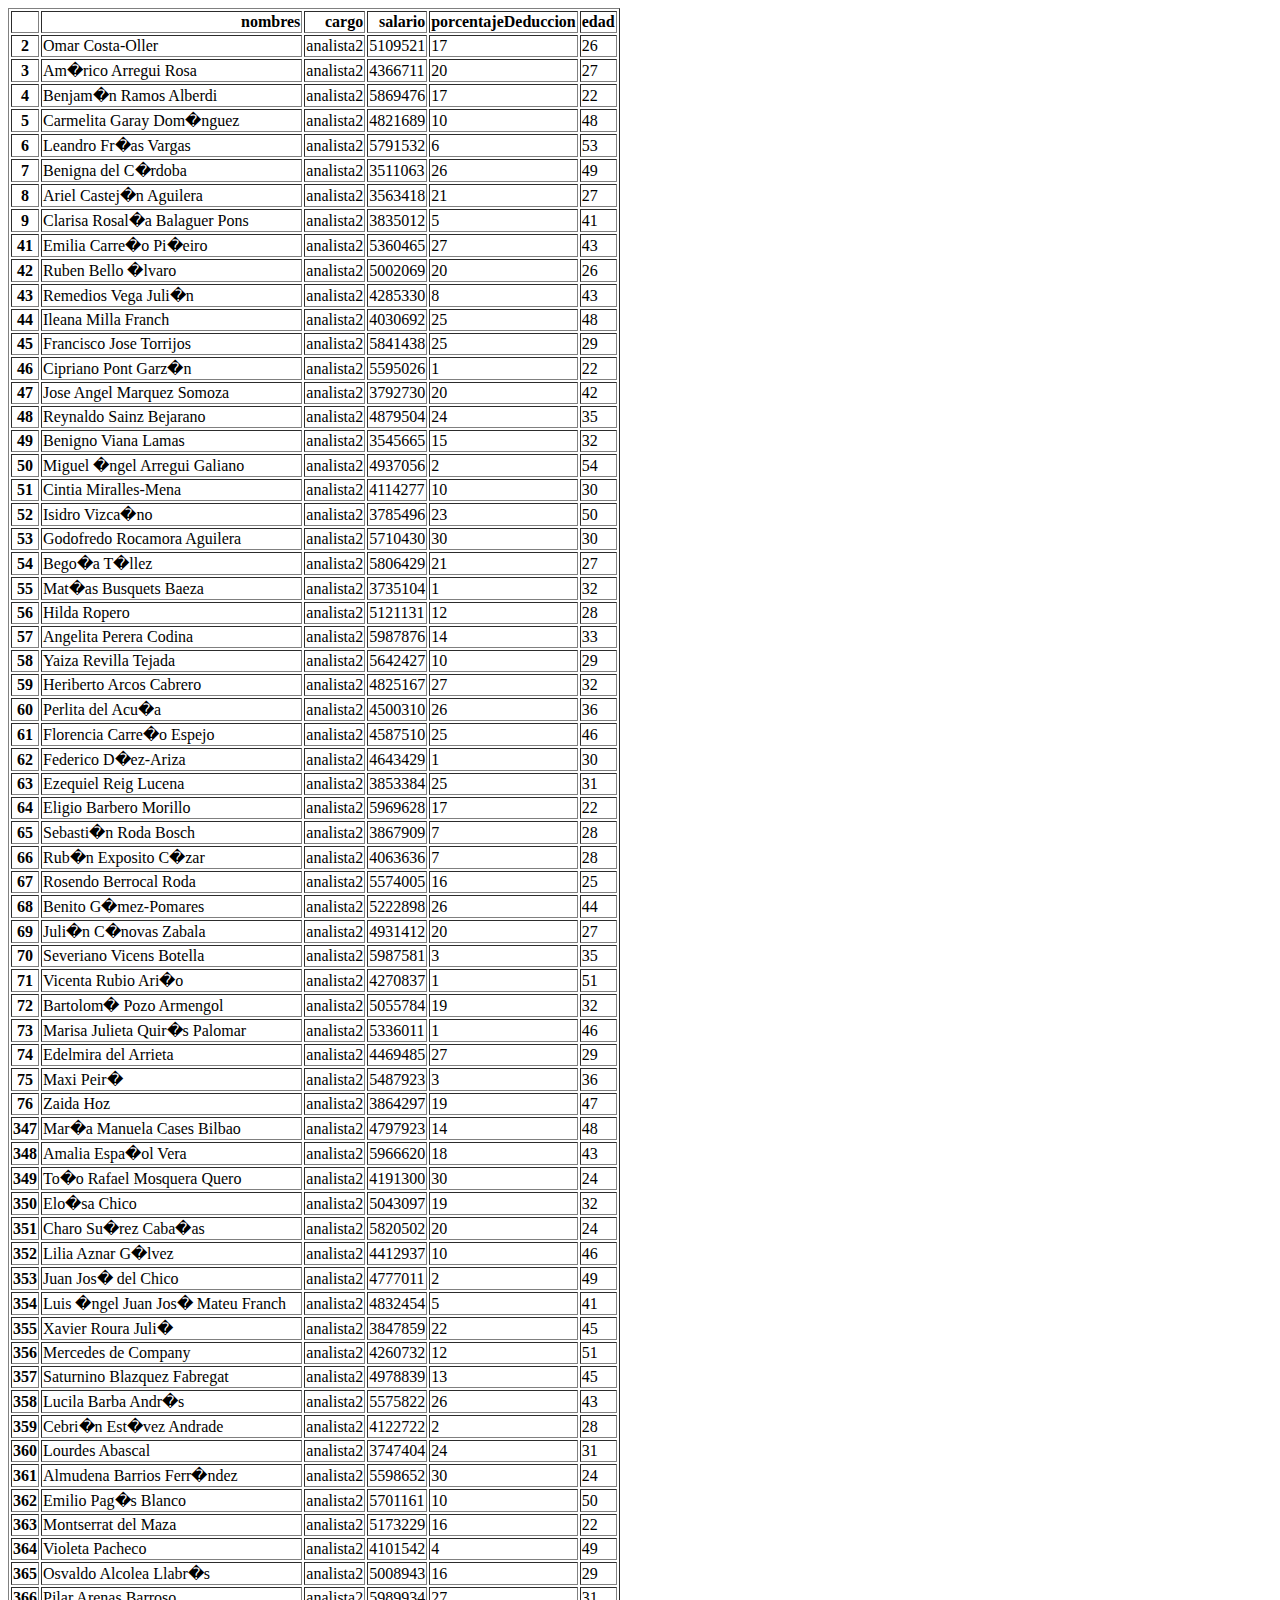
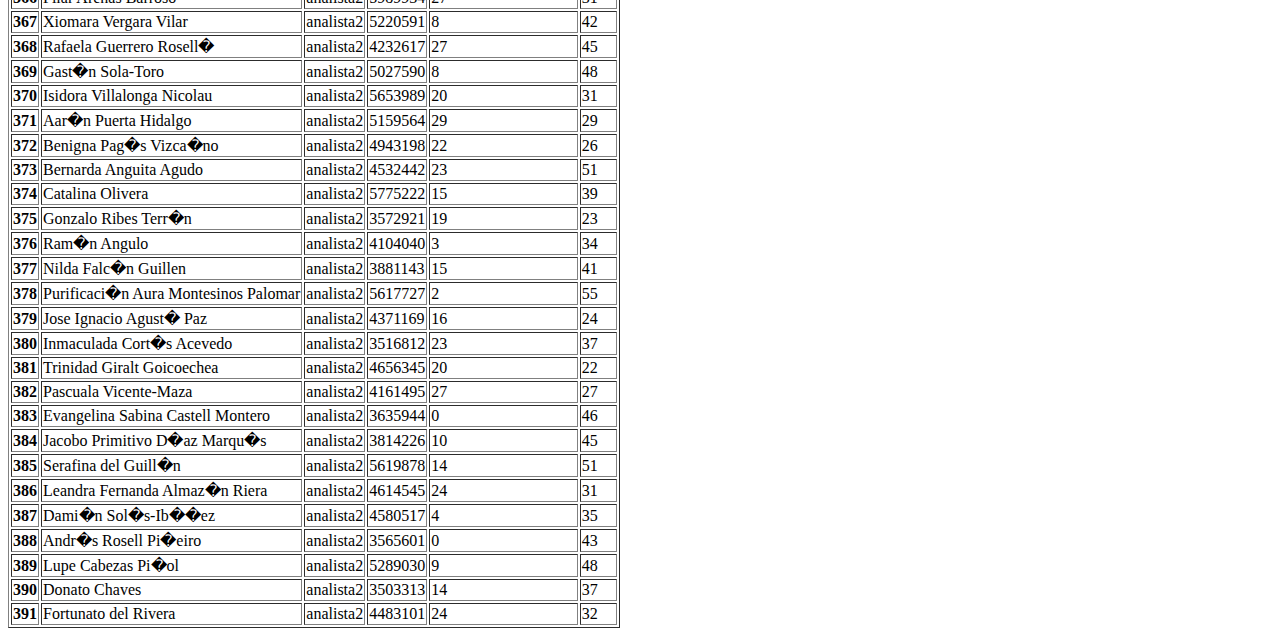
<file: tables/analistas2.html>
<!DOCTYPE html>
        <html>
        <head>
        <meta charset="UTF-8">
        <meta http-equiv="X-UA-Compatible" content="IE=edge">
        <meta name="viewport" content="width=device-width, initial-scale=1.0">
        <title>tablas</title>
        <link href="https://cdn.jsdelivr.net/npm/bootstrap@5.3.0-alpha3/dist/css/bootstrap.min.css" rel="stylesheet" integrity="sha384-KK94CHFLLe+nY2dmCWGMq91rCGa5gtU4mk92HdvYe+M/SXH301p5ILy+dN9+nJOZ" crossorigin="anonymous">
        </head>
        <body>

    <table border="1" class="dataframe">
  <thead>
    <tr style="text-align: right;">
      <th></th>
      <th>nombres</th>
      <th>cargo</th>
      <th>salario</th>
      <th>porcentajeDeduccion</th>
      <th>edad</th>
    </tr>
  </thead>
  <tbody>
    <tr>
      <th>2</th>
      <td>Omar Costa-Oller</td>
      <td>analista2</td>
      <td>5109521</td>
      <td>17</td>
      <td>26</td>
    </tr>
    <tr>
      <th>3</th>
      <td>Am�rico Arregui Rosa</td>
      <td>analista2</td>
      <td>4366711</td>
      <td>20</td>
      <td>27</td>
    </tr>
    <tr>
      <th>4</th>
      <td>Benjam�n Ramos Alberdi</td>
      <td>analista2</td>
      <td>5869476</td>
      <td>17</td>
      <td>22</td>
    </tr>
    <tr>
      <th>5</th>
      <td>Carmelita Garay Dom�nguez</td>
      <td>analista2</td>
      <td>4821689</td>
      <td>10</td>
      <td>48</td>
    </tr>
    <tr>
      <th>6</th>
      <td>Leandro Fr�as Vargas</td>
      <td>analista2</td>
      <td>5791532</td>
      <td>6</td>
      <td>53</td>
    </tr>
    <tr>
      <th>7</th>
      <td>Benigna del C�rdoba</td>
      <td>analista2</td>
      <td>3511063</td>
      <td>26</td>
      <td>49</td>
    </tr>
    <tr>
      <th>8</th>
      <td>Ariel Castej�n Aguilera</td>
      <td>analista2</td>
      <td>3563418</td>
      <td>21</td>
      <td>27</td>
    </tr>
    <tr>
      <th>9</th>
      <td>Clarisa Rosal�a Balaguer Pons</td>
      <td>analista2</td>
      <td>3835012</td>
      <td>5</td>
      <td>41</td>
    </tr>
    <tr>
      <th>41</th>
      <td>Emilia Carre�o Pi�eiro</td>
      <td>analista2</td>
      <td>5360465</td>
      <td>27</td>
      <td>43</td>
    </tr>
    <tr>
      <th>42</th>
      <td>Ruben Bello �lvaro</td>
      <td>analista2</td>
      <td>5002069</td>
      <td>20</td>
      <td>26</td>
    </tr>
    <tr>
      <th>43</th>
      <td>Remedios Vega Juli�n</td>
      <td>analista2</td>
      <td>4285330</td>
      <td>8</td>
      <td>43</td>
    </tr>
    <tr>
      <th>44</th>
      <td>Ileana Milla Franch</td>
      <td>analista2</td>
      <td>4030692</td>
      <td>25</td>
      <td>48</td>
    </tr>
    <tr>
      <th>45</th>
      <td>Francisco Jose Torrijos</td>
      <td>analista2</td>
      <td>5841438</td>
      <td>25</td>
      <td>29</td>
    </tr>
    <tr>
      <th>46</th>
      <td>Cipriano Pont Garz�n</td>
      <td>analista2</td>
      <td>5595026</td>
      <td>1</td>
      <td>22</td>
    </tr>
    <tr>
      <th>47</th>
      <td>Jose Angel Marquez Somoza</td>
      <td>analista2</td>
      <td>3792730</td>
      <td>20</td>
      <td>42</td>
    </tr>
    <tr>
      <th>48</th>
      <td>Reynaldo Sainz Bejarano</td>
      <td>analista2</td>
      <td>4879504</td>
      <td>24</td>
      <td>35</td>
    </tr>
    <tr>
      <th>49</th>
      <td>Benigno Viana Lamas</td>
      <td>analista2</td>
      <td>3545665</td>
      <td>15</td>
      <td>32</td>
    </tr>
    <tr>
      <th>50</th>
      <td>Miguel �ngel Arregui Galiano</td>
      <td>analista2</td>
      <td>4937056</td>
      <td>2</td>
      <td>54</td>
    </tr>
    <tr>
      <th>51</th>
      <td>Cintia Miralles-Mena</td>
      <td>analista2</td>
      <td>4114277</td>
      <td>10</td>
      <td>30</td>
    </tr>
    <tr>
      <th>52</th>
      <td>Isidro Vizca�no</td>
      <td>analista2</td>
      <td>3785496</td>
      <td>23</td>
      <td>50</td>
    </tr>
    <tr>
      <th>53</th>
      <td>Godofredo Rocamora Aguilera</td>
      <td>analista2</td>
      <td>5710430</td>
      <td>30</td>
      <td>30</td>
    </tr>
    <tr>
      <th>54</th>
      <td>Bego�a T�llez</td>
      <td>analista2</td>
      <td>5806429</td>
      <td>21</td>
      <td>27</td>
    </tr>
    <tr>
      <th>55</th>
      <td>Mat�as Busquets Baeza</td>
      <td>analista2</td>
      <td>3735104</td>
      <td>1</td>
      <td>32</td>
    </tr>
    <tr>
      <th>56</th>
      <td>Hilda Ropero</td>
      <td>analista2</td>
      <td>5121131</td>
      <td>12</td>
      <td>28</td>
    </tr>
    <tr>
      <th>57</th>
      <td>Angelita Perera Codina</td>
      <td>analista2</td>
      <td>5987876</td>
      <td>14</td>
      <td>33</td>
    </tr>
    <tr>
      <th>58</th>
      <td>Yaiza Revilla Tejada</td>
      <td>analista2</td>
      <td>5642427</td>
      <td>10</td>
      <td>29</td>
    </tr>
    <tr>
      <th>59</th>
      <td>Heriberto Arcos Cabrero</td>
      <td>analista2</td>
      <td>4825167</td>
      <td>27</td>
      <td>32</td>
    </tr>
    <tr>
      <th>60</th>
      <td>Perlita del Acu�a</td>
      <td>analista2</td>
      <td>4500310</td>
      <td>26</td>
      <td>36</td>
    </tr>
    <tr>
      <th>61</th>
      <td>Florencia Carre�o Espejo</td>
      <td>analista2</td>
      <td>4587510</td>
      <td>25</td>
      <td>46</td>
    </tr>
    <tr>
      <th>62</th>
      <td>Federico D�ez-Ariza</td>
      <td>analista2</td>
      <td>4643429</td>
      <td>1</td>
      <td>30</td>
    </tr>
    <tr>
      <th>63</th>
      <td>Ezequiel Reig Lucena</td>
      <td>analista2</td>
      <td>3853384</td>
      <td>25</td>
      <td>31</td>
    </tr>
    <tr>
      <th>64</th>
      <td>Eligio Barbero Morillo</td>
      <td>analista2</td>
      <td>5969628</td>
      <td>17</td>
      <td>22</td>
    </tr>
    <tr>
      <th>65</th>
      <td>Sebasti�n Roda Bosch</td>
      <td>analista2</td>
      <td>3867909</td>
      <td>7</td>
      <td>28</td>
    </tr>
    <tr>
      <th>66</th>
      <td>Rub�n Exposito C�zar</td>
      <td>analista2</td>
      <td>4063636</td>
      <td>7</td>
      <td>28</td>
    </tr>
    <tr>
      <th>67</th>
      <td>Rosendo Berrocal Roda</td>
      <td>analista2</td>
      <td>5574005</td>
      <td>16</td>
      <td>25</td>
    </tr>
    <tr>
      <th>68</th>
      <td>Benito G�mez-Pomares</td>
      <td>analista2</td>
      <td>5222898</td>
      <td>26</td>
      <td>44</td>
    </tr>
    <tr>
      <th>69</th>
      <td>Juli�n C�novas Zabala</td>
      <td>analista2</td>
      <td>4931412</td>
      <td>20</td>
      <td>27</td>
    </tr>
    <tr>
      <th>70</th>
      <td>Severiano Vicens Botella</td>
      <td>analista2</td>
      <td>5987581</td>
      <td>3</td>
      <td>35</td>
    </tr>
    <tr>
      <th>71</th>
      <td>Vicenta Rubio Ari�o</td>
      <td>analista2</td>
      <td>4270837</td>
      <td>1</td>
      <td>51</td>
    </tr>
    <tr>
      <th>72</th>
      <td>Bartolom� Pozo Armengol</td>
      <td>analista2</td>
      <td>5055784</td>
      <td>19</td>
      <td>32</td>
    </tr>
    <tr>
      <th>73</th>
      <td>Marisa Julieta Quir�s Palomar</td>
      <td>analista2</td>
      <td>5336011</td>
      <td>1</td>
      <td>46</td>
    </tr>
    <tr>
      <th>74</th>
      <td>Edelmira del Arrieta</td>
      <td>analista2</td>
      <td>4469485</td>
      <td>27</td>
      <td>29</td>
    </tr>
    <tr>
      <th>75</th>
      <td>Maxi Peir�</td>
      <td>analista2</td>
      <td>5487923</td>
      <td>3</td>
      <td>36</td>
    </tr>
    <tr>
      <th>76</th>
      <td>Zaida Hoz</td>
      <td>analista2</td>
      <td>3864297</td>
      <td>19</td>
      <td>47</td>
    </tr>
    <tr>
      <th>347</th>
      <td>Mar�a Manuela Cases Bilbao</td>
      <td>analista2</td>
      <td>4797923</td>
      <td>14</td>
      <td>48</td>
    </tr>
    <tr>
      <th>348</th>
      <td>Amalia Espa�ol Vera</td>
      <td>analista2</td>
      <td>5966620</td>
      <td>18</td>
      <td>43</td>
    </tr>
    <tr>
      <th>349</th>
      <td>To�o Rafael Mosquera Quero</td>
      <td>analista2</td>
      <td>4191300</td>
      <td>30</td>
      <td>24</td>
    </tr>
    <tr>
      <th>350</th>
      <td>Elo�sa Chico</td>
      <td>analista2</td>
      <td>5043097</td>
      <td>19</td>
      <td>32</td>
    </tr>
    <tr>
      <th>351</th>
      <td>Charo Su�rez Caba�as</td>
      <td>analista2</td>
      <td>5820502</td>
      <td>20</td>
      <td>24</td>
    </tr>
    <tr>
      <th>352</th>
      <td>Lilia Aznar G�lvez</td>
      <td>analista2</td>
      <td>4412937</td>
      <td>10</td>
      <td>46</td>
    </tr>
    <tr>
      <th>353</th>
      <td>Juan Jos� del Chico</td>
      <td>analista2</td>
      <td>4777011</td>
      <td>2</td>
      <td>49</td>
    </tr>
    <tr>
      <th>354</th>
      <td>Luis �ngel Juan Jos� Mateu Franch</td>
      <td>analista2</td>
      <td>4832454</td>
      <td>5</td>
      <td>41</td>
    </tr>
    <tr>
      <th>355</th>
      <td>Xavier Roura Juli�</td>
      <td>analista2</td>
      <td>3847859</td>
      <td>22</td>
      <td>45</td>
    </tr>
    <tr>
      <th>356</th>
      <td>Mercedes de Company</td>
      <td>analista2</td>
      <td>4260732</td>
      <td>12</td>
      <td>51</td>
    </tr>
    <tr>
      <th>357</th>
      <td>Saturnino Blazquez Fabregat</td>
      <td>analista2</td>
      <td>4978839</td>
      <td>13</td>
      <td>45</td>
    </tr>
    <tr>
      <th>358</th>
      <td>Lucila Barba Andr�s</td>
      <td>analista2</td>
      <td>5575822</td>
      <td>26</td>
      <td>43</td>
    </tr>
    <tr>
      <th>359</th>
      <td>Cebri�n Est�vez Andrade</td>
      <td>analista2</td>
      <td>4122722</td>
      <td>2</td>
      <td>28</td>
    </tr>
    <tr>
      <th>360</th>
      <td>Lourdes Abascal</td>
      <td>analista2</td>
      <td>3747404</td>
      <td>24</td>
      <td>31</td>
    </tr>
    <tr>
      <th>361</th>
      <td>Almudena Barrios Ferr�ndez</td>
      <td>analista2</td>
      <td>5598652</td>
      <td>30</td>
      <td>24</td>
    </tr>
    <tr>
      <th>362</th>
      <td>Emilio Pag�s Blanco</td>
      <td>analista2</td>
      <td>5701161</td>
      <td>10</td>
      <td>50</td>
    </tr>
    <tr>
      <th>363</th>
      <td>Montserrat del Maza</td>
      <td>analista2</td>
      <td>5173229</td>
      <td>16</td>
      <td>22</td>
    </tr>
    <tr>
      <th>364</th>
      <td>Violeta Pacheco</td>
      <td>analista2</td>
      <td>4101542</td>
      <td>4</td>
      <td>49</td>
    </tr>
    <tr>
      <th>365</th>
      <td>Osvaldo Alcolea Llabr�s</td>
      <td>analista2</td>
      <td>5008943</td>
      <td>16</td>
      <td>29</td>
    </tr>
    <tr>
      <th>366</th>
      <td>Pilar Arenas Barroso</td>
      <td>analista2</td>
      <td>5989934</td>
      <td>27</td>
      <td>31</td>
    </tr>
    <tr>
      <th>367</th>
      <td>Xiomara Vergara Vilar</td>
      <td>analista2</td>
      <td>5220591</td>
      <td>8</td>
      <td>42</td>
    </tr>
    <tr>
      <th>368</th>
      <td>Rafaela Guerrero Rosell�</td>
      <td>analista2</td>
      <td>4232617</td>
      <td>27</td>
      <td>45</td>
    </tr>
    <tr>
      <th>369</th>
      <td>Gast�n Sola-Toro</td>
      <td>analista2</td>
      <td>5027590</td>
      <td>8</td>
      <td>48</td>
    </tr>
    <tr>
      <th>370</th>
      <td>Isidora Villalonga Nicolau</td>
      <td>analista2</td>
      <td>5653989</td>
      <td>20</td>
      <td>31</td>
    </tr>
    <tr>
      <th>371</th>
      <td>Aar�n Puerta Hidalgo</td>
      <td>analista2</td>
      <td>5159564</td>
      <td>29</td>
      <td>29</td>
    </tr>
    <tr>
      <th>372</th>
      <td>Benigna Pag�s Vizca�no</td>
      <td>analista2</td>
      <td>4943198</td>
      <td>22</td>
      <td>26</td>
    </tr>
    <tr>
      <th>373</th>
      <td>Bernarda Anguita Agudo</td>
      <td>analista2</td>
      <td>4532442</td>
      <td>23</td>
      <td>51</td>
    </tr>
    <tr>
      <th>374</th>
      <td>Catalina Olivera</td>
      <td>analista2</td>
      <td>5775222</td>
      <td>15</td>
      <td>39</td>
    </tr>
    <tr>
      <th>375</th>
      <td>Gonzalo Ribes Terr�n</td>
      <td>analista2</td>
      <td>3572921</td>
      <td>19</td>
      <td>23</td>
    </tr>
    <tr>
      <th>376</th>
      <td>Ram�n Angulo</td>
      <td>analista2</td>
      <td>4104040</td>
      <td>3</td>
      <td>34</td>
    </tr>
    <tr>
      <th>377</th>
      <td>Nilda Falc�n Guillen</td>
      <td>analista2</td>
      <td>3881143</td>
      <td>15</td>
      <td>41</td>
    </tr>
    <tr>
      <th>378</th>
      <td>Purificaci�n Aura Montesinos Palomar</td>
      <td>analista2</td>
      <td>5617727</td>
      <td>2</td>
      <td>55</td>
    </tr>
    <tr>
      <th>379</th>
      <td>Jose Ignacio Agust� Paz</td>
      <td>analista2</td>
      <td>4371169</td>
      <td>16</td>
      <td>24</td>
    </tr>
    <tr>
      <th>380</th>
      <td>Inmaculada Cort�s Acevedo</td>
      <td>analista2</td>
      <td>3516812</td>
      <td>23</td>
      <td>37</td>
    </tr>
    <tr>
      <th>381</th>
      <td>Trinidad Giralt Goicoechea</td>
      <td>analista2</td>
      <td>4656345</td>
      <td>20</td>
      <td>22</td>
    </tr>
    <tr>
      <th>382</th>
      <td>Pascuala Vicente-Maza</td>
      <td>analista2</td>
      <td>4161495</td>
      <td>27</td>
      <td>27</td>
    </tr>
    <tr>
      <th>383</th>
      <td>Evangelina Sabina Castell Montero</td>
      <td>analista2</td>
      <td>3635944</td>
      <td>0</td>
      <td>46</td>
    </tr>
    <tr>
      <th>384</th>
      <td>Jacobo Primitivo D�az Marqu�s</td>
      <td>analista2</td>
      <td>3814226</td>
      <td>10</td>
      <td>45</td>
    </tr>
    <tr>
      <th>385</th>
      <td>Serafina del Guill�n</td>
      <td>analista2</td>
      <td>5619878</td>
      <td>14</td>
      <td>51</td>
    </tr>
    <tr>
      <th>386</th>
      <td>Leandra Fernanda Almaz�n Riera</td>
      <td>analista2</td>
      <td>4614545</td>
      <td>24</td>
      <td>31</td>
    </tr>
    <tr>
      <th>387</th>
      <td>Dami�n Sol�s-Ib��ez</td>
      <td>analista2</td>
      <td>4580517</td>
      <td>4</td>
      <td>35</td>
    </tr>
    <tr>
      <th>388</th>
      <td>Andr�s Rosell Pi�eiro</td>
      <td>analista2</td>
      <td>3565601</td>
      <td>0</td>
      <td>43</td>
    </tr>
    <tr>
      <th>389</th>
      <td>Lupe Cabezas Pi�ol</td>
      <td>analista2</td>
      <td>5289030</td>
      <td>9</td>
      <td>48</td>
    </tr>
    <tr>
      <th>390</th>
      <td>Donato Chaves</td>
      <td>analista2</td>
      <td>3503313</td>
      <td>14</td>
      <td>37</td>
    </tr>
    <tr>
      <th>391</th>
      <td>Fortunato del Rivera</td>
      <td>analista2</td>
      <td>4483101</td>
      <td>24</td>
      <td>32</td>
    </tr>
  </tbody>
</table>
        </body>
        </html>
</file>
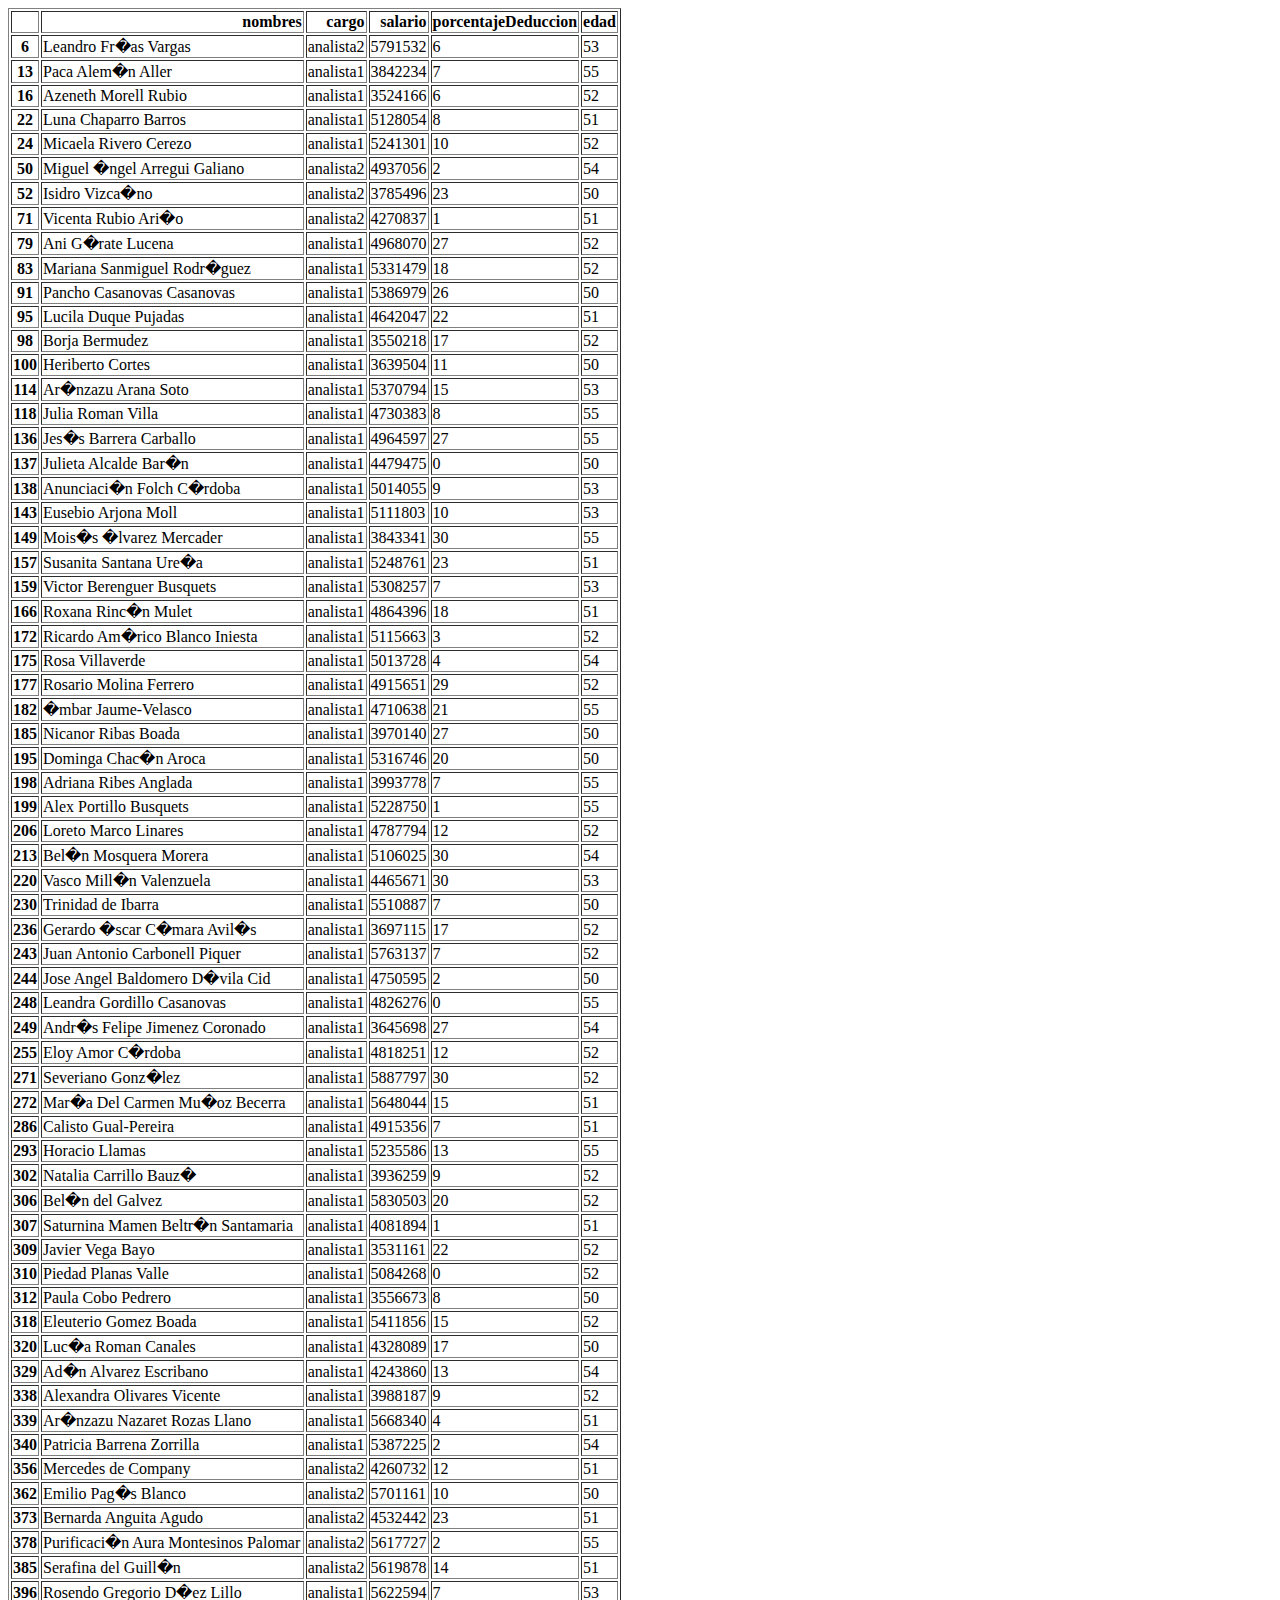
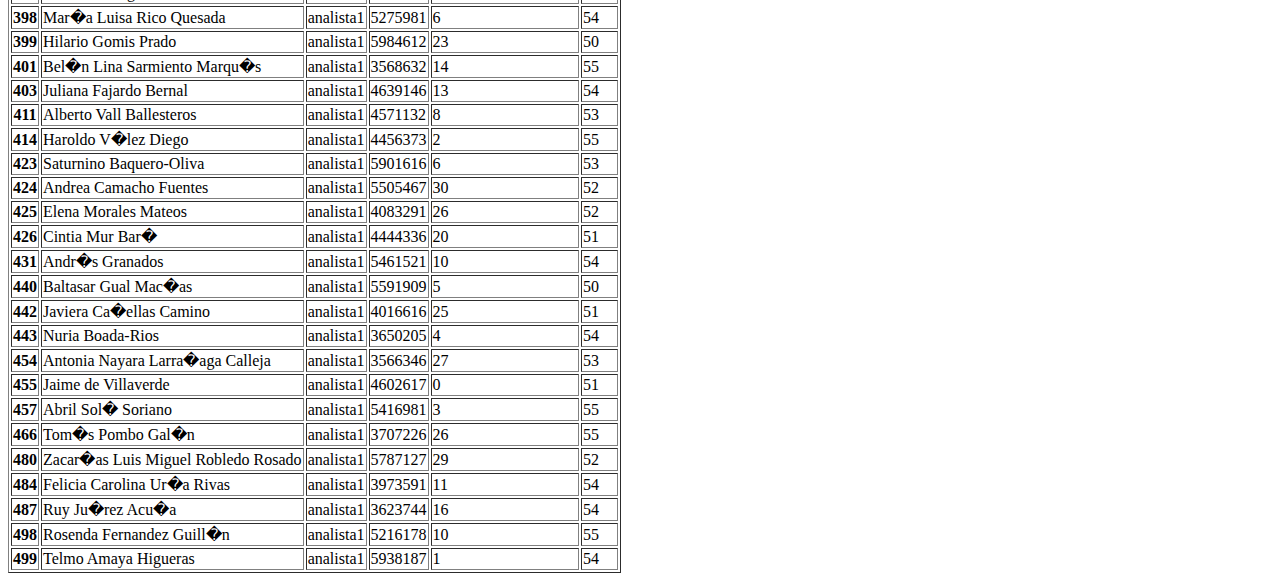
<file: tables/jubilados.html>
<!DOCTYPE html>
        <html>
        <head>
        <meta charset="UTF-8">
        <meta http-equiv="X-UA-Compatible" content="IE=edge">
        <meta name="viewport" content="width=device-width, initial-scale=1.0">
        <title>tablas</title>
        <link href="https://cdn.jsdelivr.net/npm/bootstrap@5.3.0-alpha3/dist/css/bootstrap.min.css" rel="stylesheet" integrity="sha384-KK94CHFLLe+nY2dmCWGMq91rCGa5gtU4mk92HdvYe+M/SXH301p5ILy+dN9+nJOZ" crossorigin="anonymous">
        </head>
        <body>

    <table border="1" class="dataframe">
  <thead>
    <tr style="text-align: right;">
      <th></th>
      <th>nombres</th>
      <th>cargo</th>
      <th>salario</th>
      <th>porcentajeDeduccion</th>
      <th>edad</th>
    </tr>
  </thead>
  <tbody>
    <tr>
      <th>6</th>
      <td>Leandro Fr�as Vargas</td>
      <td>analista2</td>
      <td>5791532</td>
      <td>6</td>
      <td>53</td>
    </tr>
    <tr>
      <th>13</th>
      <td>Paca Alem�n Aller</td>
      <td>analista1</td>
      <td>3842234</td>
      <td>7</td>
      <td>55</td>
    </tr>
    <tr>
      <th>16</th>
      <td>Azeneth Morell Rubio</td>
      <td>analista1</td>
      <td>3524166</td>
      <td>6</td>
      <td>52</td>
    </tr>
    <tr>
      <th>22</th>
      <td>Luna Chaparro Barros</td>
      <td>analista1</td>
      <td>5128054</td>
      <td>8</td>
      <td>51</td>
    </tr>
    <tr>
      <th>24</th>
      <td>Micaela Rivero Cerezo</td>
      <td>analista1</td>
      <td>5241301</td>
      <td>10</td>
      <td>52</td>
    </tr>
    <tr>
      <th>50</th>
      <td>Miguel �ngel Arregui Galiano</td>
      <td>analista2</td>
      <td>4937056</td>
      <td>2</td>
      <td>54</td>
    </tr>
    <tr>
      <th>52</th>
      <td>Isidro Vizca�no</td>
      <td>analista2</td>
      <td>3785496</td>
      <td>23</td>
      <td>50</td>
    </tr>
    <tr>
      <th>71</th>
      <td>Vicenta Rubio Ari�o</td>
      <td>analista2</td>
      <td>4270837</td>
      <td>1</td>
      <td>51</td>
    </tr>
    <tr>
      <th>79</th>
      <td>Ani G�rate Lucena</td>
      <td>analista1</td>
      <td>4968070</td>
      <td>27</td>
      <td>52</td>
    </tr>
    <tr>
      <th>83</th>
      <td>Mariana Sanmiguel Rodr�guez</td>
      <td>analista1</td>
      <td>5331479</td>
      <td>18</td>
      <td>52</td>
    </tr>
    <tr>
      <th>91</th>
      <td>Pancho Casanovas Casanovas</td>
      <td>analista1</td>
      <td>5386979</td>
      <td>26</td>
      <td>50</td>
    </tr>
    <tr>
      <th>95</th>
      <td>Lucila Duque Pujadas</td>
      <td>analista1</td>
      <td>4642047</td>
      <td>22</td>
      <td>51</td>
    </tr>
    <tr>
      <th>98</th>
      <td>Borja Bermudez</td>
      <td>analista1</td>
      <td>3550218</td>
      <td>17</td>
      <td>52</td>
    </tr>
    <tr>
      <th>100</th>
      <td>Heriberto Cortes</td>
      <td>analista1</td>
      <td>3639504</td>
      <td>11</td>
      <td>50</td>
    </tr>
    <tr>
      <th>114</th>
      <td>Ar�nzazu Arana Soto</td>
      <td>analista1</td>
      <td>5370794</td>
      <td>15</td>
      <td>53</td>
    </tr>
    <tr>
      <th>118</th>
      <td>Julia Roman Villa</td>
      <td>analista1</td>
      <td>4730383</td>
      <td>8</td>
      <td>55</td>
    </tr>
    <tr>
      <th>136</th>
      <td>Jes�s Barrera Carballo</td>
      <td>analista1</td>
      <td>4964597</td>
      <td>27</td>
      <td>55</td>
    </tr>
    <tr>
      <th>137</th>
      <td>Julieta Alcalde Bar�n</td>
      <td>analista1</td>
      <td>4479475</td>
      <td>0</td>
      <td>50</td>
    </tr>
    <tr>
      <th>138</th>
      <td>Anunciaci�n Folch C�rdoba</td>
      <td>analista1</td>
      <td>5014055</td>
      <td>9</td>
      <td>53</td>
    </tr>
    <tr>
      <th>143</th>
      <td>Eusebio Arjona Moll</td>
      <td>analista1</td>
      <td>5111803</td>
      <td>10</td>
      <td>53</td>
    </tr>
    <tr>
      <th>149</th>
      <td>Mois�s �lvarez Mercader</td>
      <td>analista1</td>
      <td>3843341</td>
      <td>30</td>
      <td>55</td>
    </tr>
    <tr>
      <th>157</th>
      <td>Susanita Santana Ure�a</td>
      <td>analista1</td>
      <td>5248761</td>
      <td>23</td>
      <td>51</td>
    </tr>
    <tr>
      <th>159</th>
      <td>Victor Berenguer Busquets</td>
      <td>analista1</td>
      <td>5308257</td>
      <td>7</td>
      <td>53</td>
    </tr>
    <tr>
      <th>166</th>
      <td>Roxana Rinc�n Mulet</td>
      <td>analista1</td>
      <td>4864396</td>
      <td>18</td>
      <td>51</td>
    </tr>
    <tr>
      <th>172</th>
      <td>Ricardo Am�rico Blanco Iniesta</td>
      <td>analista1</td>
      <td>5115663</td>
      <td>3</td>
      <td>52</td>
    </tr>
    <tr>
      <th>175</th>
      <td>Rosa Villaverde</td>
      <td>analista1</td>
      <td>5013728</td>
      <td>4</td>
      <td>54</td>
    </tr>
    <tr>
      <th>177</th>
      <td>Rosario Molina Ferrero</td>
      <td>analista1</td>
      <td>4915651</td>
      <td>29</td>
      <td>52</td>
    </tr>
    <tr>
      <th>182</th>
      <td>�mbar Jaume-Velasco</td>
      <td>analista1</td>
      <td>4710638</td>
      <td>21</td>
      <td>55</td>
    </tr>
    <tr>
      <th>185</th>
      <td>Nicanor Ribas Boada</td>
      <td>analista1</td>
      <td>3970140</td>
      <td>27</td>
      <td>50</td>
    </tr>
    <tr>
      <th>195</th>
      <td>Dominga Chac�n Aroca</td>
      <td>analista1</td>
      <td>5316746</td>
      <td>20</td>
      <td>50</td>
    </tr>
    <tr>
      <th>198</th>
      <td>Adriana Ribes Anglada</td>
      <td>analista1</td>
      <td>3993778</td>
      <td>7</td>
      <td>55</td>
    </tr>
    <tr>
      <th>199</th>
      <td>Alex Portillo Busquets</td>
      <td>analista1</td>
      <td>5228750</td>
      <td>1</td>
      <td>55</td>
    </tr>
    <tr>
      <th>206</th>
      <td>Loreto Marco Linares</td>
      <td>analista1</td>
      <td>4787794</td>
      <td>12</td>
      <td>52</td>
    </tr>
    <tr>
      <th>213</th>
      <td>Bel�n Mosquera Morera</td>
      <td>analista1</td>
      <td>5106025</td>
      <td>30</td>
      <td>54</td>
    </tr>
    <tr>
      <th>220</th>
      <td>Vasco Mill�n Valenzuela</td>
      <td>analista1</td>
      <td>4465671</td>
      <td>30</td>
      <td>53</td>
    </tr>
    <tr>
      <th>230</th>
      <td>Trinidad de Ibarra</td>
      <td>analista1</td>
      <td>5510887</td>
      <td>7</td>
      <td>50</td>
    </tr>
    <tr>
      <th>236</th>
      <td>Gerardo �scar C�mara Avil�s</td>
      <td>analista1</td>
      <td>3697115</td>
      <td>17</td>
      <td>52</td>
    </tr>
    <tr>
      <th>243</th>
      <td>Juan Antonio Carbonell Piquer</td>
      <td>analista1</td>
      <td>5763137</td>
      <td>7</td>
      <td>52</td>
    </tr>
    <tr>
      <th>244</th>
      <td>Jose Angel Baldomero D�vila Cid</td>
      <td>analista1</td>
      <td>4750595</td>
      <td>2</td>
      <td>50</td>
    </tr>
    <tr>
      <th>248</th>
      <td>Leandra Gordillo Casanovas</td>
      <td>analista1</td>
      <td>4826276</td>
      <td>0</td>
      <td>55</td>
    </tr>
    <tr>
      <th>249</th>
      <td>Andr�s Felipe Jimenez Coronado</td>
      <td>analista1</td>
      <td>3645698</td>
      <td>27</td>
      <td>54</td>
    </tr>
    <tr>
      <th>255</th>
      <td>Eloy Amor C�rdoba</td>
      <td>analista1</td>
      <td>4818251</td>
      <td>12</td>
      <td>52</td>
    </tr>
    <tr>
      <th>271</th>
      <td>Severiano Gonz�lez</td>
      <td>analista1</td>
      <td>5887797</td>
      <td>30</td>
      <td>52</td>
    </tr>
    <tr>
      <th>272</th>
      <td>Mar�a Del Carmen Mu�oz Becerra</td>
      <td>analista1</td>
      <td>5648044</td>
      <td>15</td>
      <td>51</td>
    </tr>
    <tr>
      <th>286</th>
      <td>Calisto Gual-Pereira</td>
      <td>analista1</td>
      <td>4915356</td>
      <td>7</td>
      <td>51</td>
    </tr>
    <tr>
      <th>293</th>
      <td>Horacio Llamas</td>
      <td>analista1</td>
      <td>5235586</td>
      <td>13</td>
      <td>55</td>
    </tr>
    <tr>
      <th>302</th>
      <td>Natalia Carrillo Bauz�</td>
      <td>analista1</td>
      <td>3936259</td>
      <td>9</td>
      <td>52</td>
    </tr>
    <tr>
      <th>306</th>
      <td>Bel�n del Galvez</td>
      <td>analista1</td>
      <td>5830503</td>
      <td>20</td>
      <td>52</td>
    </tr>
    <tr>
      <th>307</th>
      <td>Saturnina Mamen Beltr�n Santamaria</td>
      <td>analista1</td>
      <td>4081894</td>
      <td>1</td>
      <td>51</td>
    </tr>
    <tr>
      <th>309</th>
      <td>Javier Vega Bayo</td>
      <td>analista1</td>
      <td>3531161</td>
      <td>22</td>
      <td>52</td>
    </tr>
    <tr>
      <th>310</th>
      <td>Piedad Planas Valle</td>
      <td>analista1</td>
      <td>5084268</td>
      <td>0</td>
      <td>52</td>
    </tr>
    <tr>
      <th>312</th>
      <td>Paula Cobo Pedrero</td>
      <td>analista1</td>
      <td>3556673</td>
      <td>8</td>
      <td>50</td>
    </tr>
    <tr>
      <th>318</th>
      <td>Eleuterio Gomez Boada</td>
      <td>analista1</td>
      <td>5411856</td>
      <td>15</td>
      <td>52</td>
    </tr>
    <tr>
      <th>320</th>
      <td>Luc�a Roman Canales</td>
      <td>analista1</td>
      <td>4328089</td>
      <td>17</td>
      <td>50</td>
    </tr>
    <tr>
      <th>329</th>
      <td>Ad�n Alvarez Escribano</td>
      <td>analista1</td>
      <td>4243860</td>
      <td>13</td>
      <td>54</td>
    </tr>
    <tr>
      <th>338</th>
      <td>Alexandra Olivares Vicente</td>
      <td>analista1</td>
      <td>3988187</td>
      <td>9</td>
      <td>52</td>
    </tr>
    <tr>
      <th>339</th>
      <td>Ar�nzazu Nazaret Rozas Llano</td>
      <td>analista1</td>
      <td>5668340</td>
      <td>4</td>
      <td>51</td>
    </tr>
    <tr>
      <th>340</th>
      <td>Patricia Barrena Zorrilla</td>
      <td>analista1</td>
      <td>5387225</td>
      <td>2</td>
      <td>54</td>
    </tr>
    <tr>
      <th>356</th>
      <td>Mercedes de Company</td>
      <td>analista2</td>
      <td>4260732</td>
      <td>12</td>
      <td>51</td>
    </tr>
    <tr>
      <th>362</th>
      <td>Emilio Pag�s Blanco</td>
      <td>analista2</td>
      <td>5701161</td>
      <td>10</td>
      <td>50</td>
    </tr>
    <tr>
      <th>373</th>
      <td>Bernarda Anguita Agudo</td>
      <td>analista2</td>
      <td>4532442</td>
      <td>23</td>
      <td>51</td>
    </tr>
    <tr>
      <th>378</th>
      <td>Purificaci�n Aura Montesinos Palomar</td>
      <td>analista2</td>
      <td>5617727</td>
      <td>2</td>
      <td>55</td>
    </tr>
    <tr>
      <th>385</th>
      <td>Serafina del Guill�n</td>
      <td>analista2</td>
      <td>5619878</td>
      <td>14</td>
      <td>51</td>
    </tr>
    <tr>
      <th>396</th>
      <td>Rosendo Gregorio D�ez Lillo</td>
      <td>analista1</td>
      <td>5622594</td>
      <td>7</td>
      <td>53</td>
    </tr>
    <tr>
      <th>398</th>
      <td>Mar�a Luisa Rico Quesada</td>
      <td>analista1</td>
      <td>5275981</td>
      <td>6</td>
      <td>54</td>
    </tr>
    <tr>
      <th>399</th>
      <td>Hilario Gomis Prado</td>
      <td>analista1</td>
      <td>5984612</td>
      <td>23</td>
      <td>50</td>
    </tr>
    <tr>
      <th>401</th>
      <td>Bel�n Lina Sarmiento Marqu�s</td>
      <td>analista1</td>
      <td>3568632</td>
      <td>14</td>
      <td>55</td>
    </tr>
    <tr>
      <th>403</th>
      <td>Juliana Fajardo Bernal</td>
      <td>analista1</td>
      <td>4639146</td>
      <td>13</td>
      <td>54</td>
    </tr>
    <tr>
      <th>411</th>
      <td>Alberto Vall Ballesteros</td>
      <td>analista1</td>
      <td>4571132</td>
      <td>8</td>
      <td>53</td>
    </tr>
    <tr>
      <th>414</th>
      <td>Haroldo V�lez Diego</td>
      <td>analista1</td>
      <td>4456373</td>
      <td>2</td>
      <td>55</td>
    </tr>
    <tr>
      <th>423</th>
      <td>Saturnino Baquero-Oliva</td>
      <td>analista1</td>
      <td>5901616</td>
      <td>6</td>
      <td>53</td>
    </tr>
    <tr>
      <th>424</th>
      <td>Andrea Camacho Fuentes</td>
      <td>analista1</td>
      <td>5505467</td>
      <td>30</td>
      <td>52</td>
    </tr>
    <tr>
      <th>425</th>
      <td>Elena Morales Mateos</td>
      <td>analista1</td>
      <td>4083291</td>
      <td>26</td>
      <td>52</td>
    </tr>
    <tr>
      <th>426</th>
      <td>Cintia Mur Bar�</td>
      <td>analista1</td>
      <td>4444336</td>
      <td>20</td>
      <td>51</td>
    </tr>
    <tr>
      <th>431</th>
      <td>Andr�s Granados</td>
      <td>analista1</td>
      <td>5461521</td>
      <td>10</td>
      <td>54</td>
    </tr>
    <tr>
      <th>440</th>
      <td>Baltasar Gual Mac�as</td>
      <td>analista1</td>
      <td>5591909</td>
      <td>5</td>
      <td>50</td>
    </tr>
    <tr>
      <th>442</th>
      <td>Javiera Ca�ellas Camino</td>
      <td>analista1</td>
      <td>4016616</td>
      <td>25</td>
      <td>51</td>
    </tr>
    <tr>
      <th>443</th>
      <td>Nuria Boada-Rios</td>
      <td>analista1</td>
      <td>3650205</td>
      <td>4</td>
      <td>54</td>
    </tr>
    <tr>
      <th>454</th>
      <td>Antonia Nayara Larra�aga Calleja</td>
      <td>analista1</td>
      <td>3566346</td>
      <td>27</td>
      <td>53</td>
    </tr>
    <tr>
      <th>455</th>
      <td>Jaime de Villaverde</td>
      <td>analista1</td>
      <td>4602617</td>
      <td>0</td>
      <td>51</td>
    </tr>
    <tr>
      <th>457</th>
      <td>Abril Sol� Soriano</td>
      <td>analista1</td>
      <td>5416981</td>
      <td>3</td>
      <td>55</td>
    </tr>
    <tr>
      <th>466</th>
      <td>Tom�s Pombo Gal�n</td>
      <td>analista1</td>
      <td>3707226</td>
      <td>26</td>
      <td>55</td>
    </tr>
    <tr>
      <th>480</th>
      <td>Zacar�as Luis Miguel Robledo Rosado</td>
      <td>analista1</td>
      <td>5787127</td>
      <td>29</td>
      <td>52</td>
    </tr>
    <tr>
      <th>484</th>
      <td>Felicia Carolina Ur�a Rivas</td>
      <td>analista1</td>
      <td>3973591</td>
      <td>11</td>
      <td>54</td>
    </tr>
    <tr>
      <th>487</th>
      <td>Ruy Ju�rez Acu�a</td>
      <td>analista1</td>
      <td>3623744</td>
      <td>16</td>
      <td>54</td>
    </tr>
    <tr>
      <th>498</th>
      <td>Rosenda Fernandez Guill�n</td>
      <td>analista1</td>
      <td>5216178</td>
      <td>10</td>
      <td>55</td>
    </tr>
    <tr>
      <th>499</th>
      <td>Telmo Amaya Higueras</td>
      <td>analista1</td>
      <td>5938187</td>
      <td>1</td>
      <td>54</td>
    </tr>
  </tbody>
</table>
        </body>
        </html>
</file>
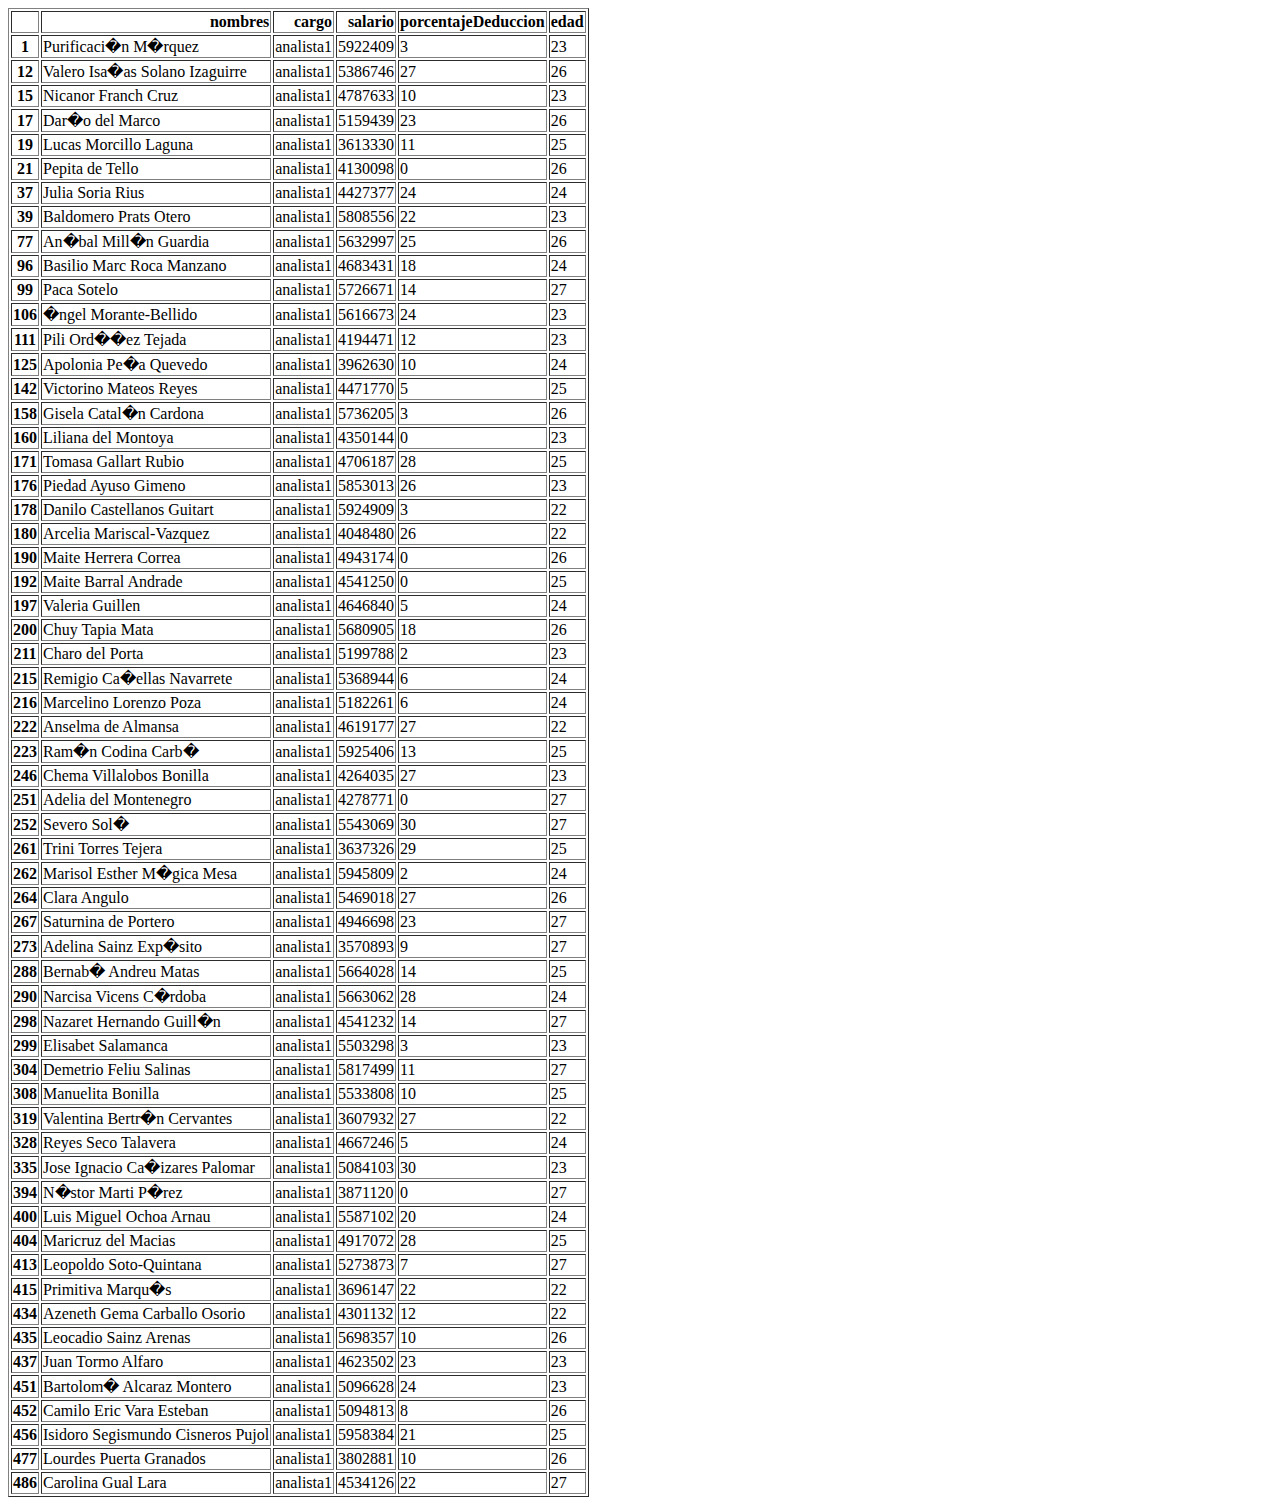
<file: tables/tabla.html>
<!DOCTYPE html>
        <html>
        <head>
        <meta charset="UTF-8">
        <meta http-equiv="X-UA-Compatible" content="IE=edge">
        <meta name="viewport" content="width=device-width, initial-scale=1.0">
        <title>tablas</title>
        <link href="https://cdn.jsdelivr.net/npm/bootstrap@5.3.0-alpha3/dist/css/bootstrap.min.css" rel="stylesheet" integrity="sha384-KK94CHFLLe+nY2dmCWGMq91rCGa5gtU4mk92HdvYe+M/SXH301p5ILy+dN9+nJOZ" crossorigin="anonymous">
        </head>
        <body>

    <table border="1" class="dataframe">
  <thead>
    <tr style="text-align: right;">
      <th></th>
      <th>nombres</th>
      <th>cargo</th>
      <th>salario</th>
      <th>porcentajeDeduccion</th>
      <th>edad</th>
    </tr>
  </thead>
  <tbody>
    <tr>
      <th>1</th>
      <td>Purificaci�n M�rquez</td>
      <td>analista1</td>
      <td>5922409</td>
      <td>3</td>
      <td>23</td>
    </tr>
    <tr>
      <th>12</th>
      <td>Valero Isa�as Solano Izaguirre</td>
      <td>analista1</td>
      <td>5386746</td>
      <td>27</td>
      <td>26</td>
    </tr>
    <tr>
      <th>15</th>
      <td>Nicanor Franch Cruz</td>
      <td>analista1</td>
      <td>4787633</td>
      <td>10</td>
      <td>23</td>
    </tr>
    <tr>
      <th>17</th>
      <td>Dar�o del Marco</td>
      <td>analista1</td>
      <td>5159439</td>
      <td>23</td>
      <td>26</td>
    </tr>
    <tr>
      <th>19</th>
      <td>Lucas Morcillo Laguna</td>
      <td>analista1</td>
      <td>3613330</td>
      <td>11</td>
      <td>25</td>
    </tr>
    <tr>
      <th>21</th>
      <td>Pepita de Tello</td>
      <td>analista1</td>
      <td>4130098</td>
      <td>0</td>
      <td>26</td>
    </tr>
    <tr>
      <th>37</th>
      <td>Julia Soria Rius</td>
      <td>analista1</td>
      <td>4427377</td>
      <td>24</td>
      <td>24</td>
    </tr>
    <tr>
      <th>39</th>
      <td>Baldomero Prats Otero</td>
      <td>analista1</td>
      <td>5808556</td>
      <td>22</td>
      <td>23</td>
    </tr>
    <tr>
      <th>77</th>
      <td>An�bal Mill�n Guardia</td>
      <td>analista1</td>
      <td>5632997</td>
      <td>25</td>
      <td>26</td>
    </tr>
    <tr>
      <th>96</th>
      <td>Basilio Marc Roca Manzano</td>
      <td>analista1</td>
      <td>4683431</td>
      <td>18</td>
      <td>24</td>
    </tr>
    <tr>
      <th>99</th>
      <td>Paca Sotelo</td>
      <td>analista1</td>
      <td>5726671</td>
      <td>14</td>
      <td>27</td>
    </tr>
    <tr>
      <th>106</th>
      <td>�ngel Morante-Bellido</td>
      <td>analista1</td>
      <td>5616673</td>
      <td>24</td>
      <td>23</td>
    </tr>
    <tr>
      <th>111</th>
      <td>Pili Ord��ez Tejada</td>
      <td>analista1</td>
      <td>4194471</td>
      <td>12</td>
      <td>23</td>
    </tr>
    <tr>
      <th>125</th>
      <td>Apolonia Pe�a Quevedo</td>
      <td>analista1</td>
      <td>3962630</td>
      <td>10</td>
      <td>24</td>
    </tr>
    <tr>
      <th>142</th>
      <td>Victorino Mateos Reyes</td>
      <td>analista1</td>
      <td>4471770</td>
      <td>5</td>
      <td>25</td>
    </tr>
    <tr>
      <th>158</th>
      <td>Gisela Catal�n Cardona</td>
      <td>analista1</td>
      <td>5736205</td>
      <td>3</td>
      <td>26</td>
    </tr>
    <tr>
      <th>160</th>
      <td>Liliana del Montoya</td>
      <td>analista1</td>
      <td>4350144</td>
      <td>0</td>
      <td>23</td>
    </tr>
    <tr>
      <th>171</th>
      <td>Tomasa Gallart Rubio</td>
      <td>analista1</td>
      <td>4706187</td>
      <td>28</td>
      <td>25</td>
    </tr>
    <tr>
      <th>176</th>
      <td>Piedad Ayuso Gimeno</td>
      <td>analista1</td>
      <td>5853013</td>
      <td>26</td>
      <td>23</td>
    </tr>
    <tr>
      <th>178</th>
      <td>Danilo Castellanos Guitart</td>
      <td>analista1</td>
      <td>5924909</td>
      <td>3</td>
      <td>22</td>
    </tr>
    <tr>
      <th>180</th>
      <td>Arcelia Mariscal-Vazquez</td>
      <td>analista1</td>
      <td>4048480</td>
      <td>26</td>
      <td>22</td>
    </tr>
    <tr>
      <th>190</th>
      <td>Maite Herrera Correa</td>
      <td>analista1</td>
      <td>4943174</td>
      <td>0</td>
      <td>26</td>
    </tr>
    <tr>
      <th>192</th>
      <td>Maite Barral Andrade</td>
      <td>analista1</td>
      <td>4541250</td>
      <td>0</td>
      <td>25</td>
    </tr>
    <tr>
      <th>197</th>
      <td>Valeria Guillen</td>
      <td>analista1</td>
      <td>4646840</td>
      <td>5</td>
      <td>24</td>
    </tr>
    <tr>
      <th>200</th>
      <td>Chuy Tapia Mata</td>
      <td>analista1</td>
      <td>5680905</td>
      <td>18</td>
      <td>26</td>
    </tr>
    <tr>
      <th>211</th>
      <td>Charo del Porta</td>
      <td>analista1</td>
      <td>5199788</td>
      <td>2</td>
      <td>23</td>
    </tr>
    <tr>
      <th>215</th>
      <td>Remigio Ca�ellas Navarrete</td>
      <td>analista1</td>
      <td>5368944</td>
      <td>6</td>
      <td>24</td>
    </tr>
    <tr>
      <th>216</th>
      <td>Marcelino Lorenzo Poza</td>
      <td>analista1</td>
      <td>5182261</td>
      <td>6</td>
      <td>24</td>
    </tr>
    <tr>
      <th>222</th>
      <td>Anselma de Almansa</td>
      <td>analista1</td>
      <td>4619177</td>
      <td>27</td>
      <td>22</td>
    </tr>
    <tr>
      <th>223</th>
      <td>Ram�n Codina Carb�</td>
      <td>analista1</td>
      <td>5925406</td>
      <td>13</td>
      <td>25</td>
    </tr>
    <tr>
      <th>246</th>
      <td>Chema Villalobos Bonilla</td>
      <td>analista1</td>
      <td>4264035</td>
      <td>27</td>
      <td>23</td>
    </tr>
    <tr>
      <th>251</th>
      <td>Adelia del Montenegro</td>
      <td>analista1</td>
      <td>4278771</td>
      <td>0</td>
      <td>27</td>
    </tr>
    <tr>
      <th>252</th>
      <td>Severo Sol�</td>
      <td>analista1</td>
      <td>5543069</td>
      <td>30</td>
      <td>27</td>
    </tr>
    <tr>
      <th>261</th>
      <td>Trini Torres Tejera</td>
      <td>analista1</td>
      <td>3637326</td>
      <td>29</td>
      <td>25</td>
    </tr>
    <tr>
      <th>262</th>
      <td>Marisol Esther M�gica Mesa</td>
      <td>analista1</td>
      <td>5945809</td>
      <td>2</td>
      <td>24</td>
    </tr>
    <tr>
      <th>264</th>
      <td>Clara Angulo</td>
      <td>analista1</td>
      <td>5469018</td>
      <td>27</td>
      <td>26</td>
    </tr>
    <tr>
      <th>267</th>
      <td>Saturnina de Portero</td>
      <td>analista1</td>
      <td>4946698</td>
      <td>23</td>
      <td>27</td>
    </tr>
    <tr>
      <th>273</th>
      <td>Adelina Sainz Exp�sito</td>
      <td>analista1</td>
      <td>3570893</td>
      <td>9</td>
      <td>27</td>
    </tr>
    <tr>
      <th>288</th>
      <td>Bernab� Andreu Matas</td>
      <td>analista1</td>
      <td>5664028</td>
      <td>14</td>
      <td>25</td>
    </tr>
    <tr>
      <th>290</th>
      <td>Narcisa Vicens C�rdoba</td>
      <td>analista1</td>
      <td>5663062</td>
      <td>28</td>
      <td>24</td>
    </tr>
    <tr>
      <th>298</th>
      <td>Nazaret Hernando Guill�n</td>
      <td>analista1</td>
      <td>4541232</td>
      <td>14</td>
      <td>27</td>
    </tr>
    <tr>
      <th>299</th>
      <td>Elisabet Salamanca</td>
      <td>analista1</td>
      <td>5503298</td>
      <td>3</td>
      <td>23</td>
    </tr>
    <tr>
      <th>304</th>
      <td>Demetrio Feliu Salinas</td>
      <td>analista1</td>
      <td>5817499</td>
      <td>11</td>
      <td>27</td>
    </tr>
    <tr>
      <th>308</th>
      <td>Manuelita Bonilla</td>
      <td>analista1</td>
      <td>5533808</td>
      <td>10</td>
      <td>25</td>
    </tr>
    <tr>
      <th>319</th>
      <td>Valentina Bertr�n Cervantes</td>
      <td>analista1</td>
      <td>3607932</td>
      <td>27</td>
      <td>22</td>
    </tr>
    <tr>
      <th>328</th>
      <td>Reyes Seco Talavera</td>
      <td>analista1</td>
      <td>4667246</td>
      <td>5</td>
      <td>24</td>
    </tr>
    <tr>
      <th>335</th>
      <td>Jose Ignacio Ca�izares Palomar</td>
      <td>analista1</td>
      <td>5084103</td>
      <td>30</td>
      <td>23</td>
    </tr>
    <tr>
      <th>394</th>
      <td>N�stor Marti P�rez</td>
      <td>analista1</td>
      <td>3871120</td>
      <td>0</td>
      <td>27</td>
    </tr>
    <tr>
      <th>400</th>
      <td>Luis Miguel Ochoa Arnau</td>
      <td>analista1</td>
      <td>5587102</td>
      <td>20</td>
      <td>24</td>
    </tr>
    <tr>
      <th>404</th>
      <td>Maricruz del Macias</td>
      <td>analista1</td>
      <td>4917072</td>
      <td>28</td>
      <td>25</td>
    </tr>
    <tr>
      <th>413</th>
      <td>Leopoldo Soto-Quintana</td>
      <td>analista1</td>
      <td>5273873</td>
      <td>7</td>
      <td>27</td>
    </tr>
    <tr>
      <th>415</th>
      <td>Primitiva Marqu�s</td>
      <td>analista1</td>
      <td>3696147</td>
      <td>22</td>
      <td>22</td>
    </tr>
    <tr>
      <th>434</th>
      <td>Azeneth Gema Carballo Osorio</td>
      <td>analista1</td>
      <td>4301132</td>
      <td>12</td>
      <td>22</td>
    </tr>
    <tr>
      <th>435</th>
      <td>Leocadio Sainz Arenas</td>
      <td>analista1</td>
      <td>5698357</td>
      <td>10</td>
      <td>26</td>
    </tr>
    <tr>
      <th>437</th>
      <td>Juan Tormo Alfaro</td>
      <td>analista1</td>
      <td>4623502</td>
      <td>23</td>
      <td>23</td>
    </tr>
    <tr>
      <th>451</th>
      <td>Bartolom� Alcaraz Montero</td>
      <td>analista1</td>
      <td>5096628</td>
      <td>24</td>
      <td>23</td>
    </tr>
    <tr>
      <th>452</th>
      <td>Camilo Eric Vara Esteban</td>
      <td>analista1</td>
      <td>5094813</td>
      <td>8</td>
      <td>26</td>
    </tr>
    <tr>
      <th>456</th>
      <td>Isidoro Segismundo Cisneros Pujol</td>
      <td>analista1</td>
      <td>5958384</td>
      <td>21</td>
      <td>25</td>
    </tr>
    <tr>
      <th>477</th>
      <td>Lourdes Puerta Granados</td>
      <td>analista1</td>
      <td>3802881</td>
      <td>10</td>
      <td>26</td>
    </tr>
    <tr>
      <th>486</th>
      <td>Carolina Gual Lara</td>
      <td>analista1</td>
      <td>4534126</td>
      <td>22</td>
      <td>27</td>
    </tr>
  </tbody>
</table>
        </body>
        </html>
</file>
<file: assets/styles/estilos.css>
.banner{
    background-image: url("../img/banner.jpg");
    background-position: top center;
    background-size: cover;
    background-attachment: fixed;
    padding: 25%;
    position: relative;
    z-index: 1;
}

.banner::after{
    content: '';
    position: absolute;
    top: 0;
    left: 0;
    width: 100%;
    height: 100%;
    z-index: -1;
    background-color: black;
    opacity: 0.6;
}

.banner2{
    background-image: url("../img/banner2.jpg");
    background-position: top center;
    background-size: cover;
    background-attachment: fixed;
    padding: 25%;
    position: relative;
    z-index: 1;
}

.banner2::after{
    content: '';
    position: absolute;
    top: 0;
    left: 0;
    width: 100%;
    height: 100%;
    z-index: -1;
    background-color: black;
    opacity: 0.6;
}

.menu{
    background-color: rgb(114, 189, 255);
}
</file>
